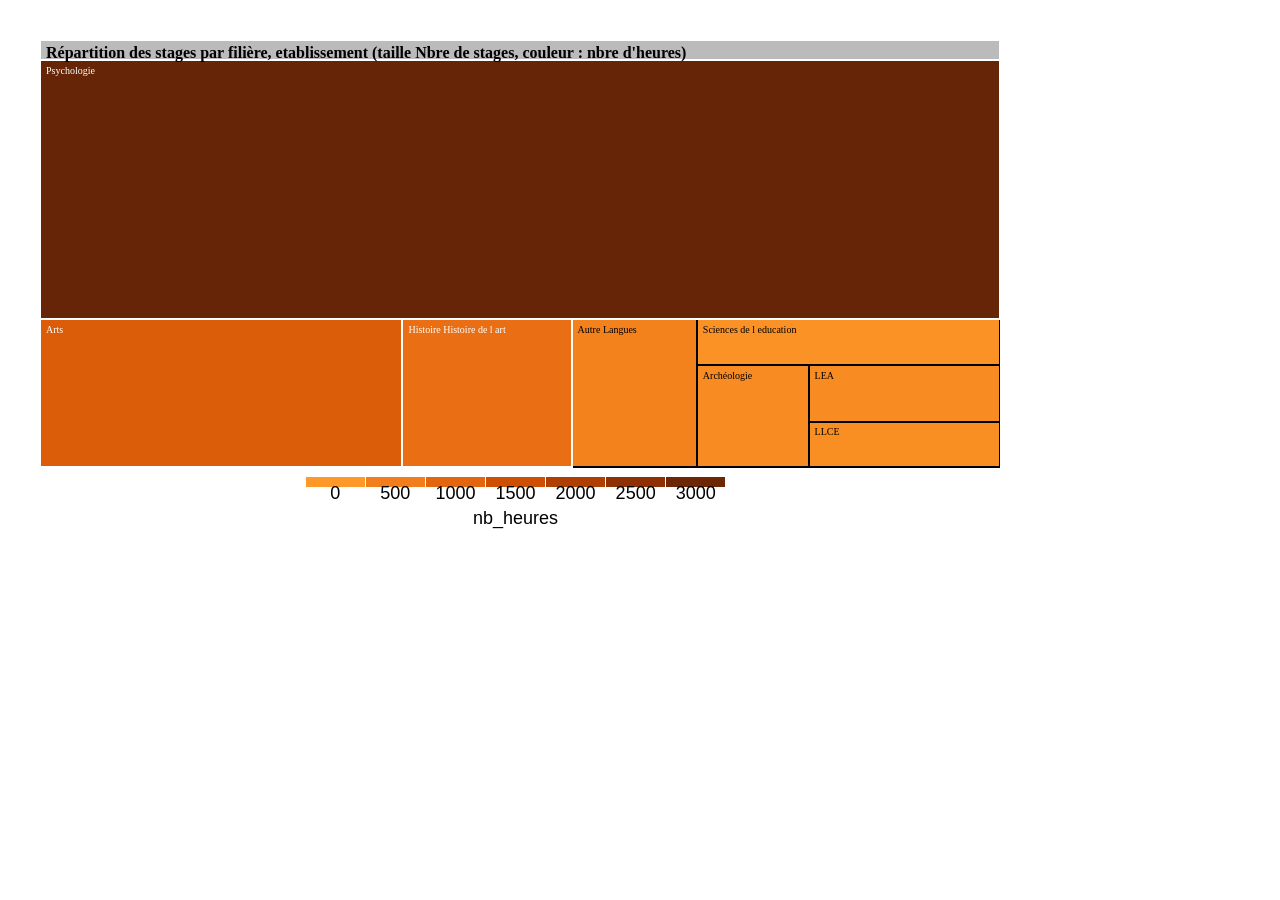
<file: heatmap/index.html>
<!DOCTYPE html>
<html>
<head>
<meta charset="utf-8" />
<title>d3tree2</title>
<script>(function() {
  // If window.HTMLWidgets is already defined, then use it; otherwise create a
  // new object. This allows preceding code to set options that affect the
  // initialization process (though none currently exist).
  window.HTMLWidgets = window.HTMLWidgets || {};

  // See if we're running in a viewer pane. If not, we're in a web browser.
  var viewerMode = window.HTMLWidgets.viewerMode =
      /\bviewer_pane=1\b/.test(window.location);

  // See if we're running in Shiny mode. If not, it's a static document.
  // Note that static widgets can appear in both Shiny and static modes, but
  // obviously, Shiny widgets can only appear in Shiny apps/documents.
  var shinyMode = window.HTMLWidgets.shinyMode =
      typeof(window.Shiny) !== "undefined" && !!window.Shiny.outputBindings;

  // We can't count on jQuery being available, so we implement our own
  // version if necessary.
  function querySelectorAll(scope, selector) {
    if (typeof(jQuery) !== "undefined" && scope instanceof jQuery) {
      return scope.find(selector);
    }
    if (scope.querySelectorAll) {
      return scope.querySelectorAll(selector);
    }
  }

  function asArray(value) {
    if (value === null)
      return [];
    if ($.isArray(value))
      return value;
    return [value];
  }

  // Implement jQuery's extend
  function extend(target /*, ... */) {
    if (arguments.length == 1) {
      return target;
    }
    for (var i = 1; i < arguments.length; i++) {
      var source = arguments[i];
      for (var prop in source) {
        if (source.hasOwnProperty(prop)) {
          target[prop] = source[prop];
        }
      }
    }
    return target;
  }

  // IE8 doesn't support Array.forEach.
  function forEach(values, callback, thisArg) {
    if (values.forEach) {
      values.forEach(callback, thisArg);
    } else {
      for (var i = 0; i < values.length; i++) {
        callback.call(thisArg, values[i], i, values);
      }
    }
  }

  // Replaces the specified method with the return value of funcSource.
  //
  // Note that funcSource should not BE the new method, it should be a function
  // that RETURNS the new method. funcSource receives a single argument that is
  // the overridden method, it can be called from the new method. The overridden
  // method can be called like a regular function, it has the target permanently
  // bound to it so "this" will work correctly.
  function overrideMethod(target, methodName, funcSource) {
    var superFunc = target[methodName] || function() {};
    var superFuncBound = function() {
      return superFunc.apply(target, arguments);
    };
    target[methodName] = funcSource(superFuncBound);
  }

  // Add a method to delegator that, when invoked, calls
  // delegatee.methodName. If there is no such method on
  // the delegatee, but there was one on delegator before
  // delegateMethod was called, then the original version
  // is invoked instead.
  // For example:
  //
  // var a = {
  //   method1: function() { console.log('a1'); }
  //   method2: function() { console.log('a2'); }
  // };
  // var b = {
  //   method1: function() { console.log('b1'); }
  // };
  // delegateMethod(a, b, "method1");
  // delegateMethod(a, b, "method2");
  // a.method1();
  // a.method2();
  //
  // The output would be "b1", "a2".
  function delegateMethod(delegator, delegatee, methodName) {
    var inherited = delegator[methodName];
    delegator[methodName] = function() {
      var target = delegatee;
      var method = delegatee[methodName];

      // The method doesn't exist on the delegatee. Instead,
      // call the method on the delegator, if it exists.
      if (!method) {
        target = delegator;
        method = inherited;
      }

      if (method) {
        return method.apply(target, arguments);
      }
    };
  }

  // Implement a vague facsimilie of jQuery's data method
  function elementData(el, name, value) {
    if (arguments.length == 2) {
      return el["htmlwidget_data_" + name];
    } else if (arguments.length == 3) {
      el["htmlwidget_data_" + name] = value;
      return el;
    } else {
      throw new Error("Wrong number of arguments for elementData: " +
        arguments.length);
    }
  }

  // http://stackoverflow.com/questions/3446170/escape-string-for-use-in-javascript-regex
  function escapeRegExp(str) {
    return str.replace(/[\-\[\]\/\{\}\(\)\*\+\?\.\\\^\$\|]/g, "\\$&");
  }

  function hasClass(el, className) {
    var re = new RegExp("\\b" + escapeRegExp(className) + "\\b");
    return re.test(el.className);
  }

  // elements - array (or array-like object) of HTML elements
  // className - class name to test for
  // include - if true, only return elements with given className;
  //   if false, only return elements *without* given className
  function filterByClass(elements, className, include) {
    var results = [];
    for (var i = 0; i < elements.length; i++) {
      if (hasClass(elements[i], className) == include)
        results.push(elements[i]);
    }
    return results;
  }

  function on(obj, eventName, func) {
    if (obj.addEventListener) {
      obj.addEventListener(eventName, func, false);
    } else if (obj.attachEvent) {
      obj.attachEvent(eventName, func);
    }
  }

  function off(obj, eventName, func) {
    if (obj.removeEventListener)
      obj.removeEventListener(eventName, func, false);
    else if (obj.detachEvent) {
      obj.detachEvent(eventName, func);
    }
  }

  // Translate array of values to top/right/bottom/left, as usual with
  // the "padding" CSS property
  // https://developer.mozilla.org/en-US/docs/Web/CSS/padding
  function unpackPadding(value) {
    if (typeof(value) === "number")
      value = [value];
    if (value.length === 1) {
      return {top: value[0], right: value[0], bottom: value[0], left: value[0]};
    }
    if (value.length === 2) {
      return {top: value[0], right: value[1], bottom: value[0], left: value[1]};
    }
    if (value.length === 3) {
      return {top: value[0], right: value[1], bottom: value[2], left: value[1]};
    }
    if (value.length === 4) {
      return {top: value[0], right: value[1], bottom: value[2], left: value[3]};
    }
  }

  // Convert an unpacked padding object to a CSS value
  function paddingToCss(paddingObj) {
    return paddingObj.top + "px " + paddingObj.right + "px " + paddingObj.bottom + "px " + paddingObj.left + "px";
  }

  // Makes a number suitable for CSS
  function px(x) {
    if (typeof(x) === "number")
      return x + "px";
    else
      return x;
  }

  // Retrieves runtime widget sizing information for an element.
  // The return value is either null, or an object with fill, padding,
  // defaultWidth, defaultHeight fields.
  function sizingPolicy(el) {
    var sizingEl = document.querySelector("script[data-for='" + el.id + "'][type='application/htmlwidget-sizing']");
    if (!sizingEl)
      return null;
    var sp = JSON.parse(sizingEl.textContent || sizingEl.text || "{}");
    if (viewerMode) {
      return sp.viewer;
    } else {
      return sp.browser;
    }
  }

  // @param tasks Array of strings (or falsy value, in which case no-op).
  //   Each element must be a valid JavaScript expression that yields a
  //   function. Or, can be an array of objects with "code" and "data"
  //   properties; in this case, the "code" property should be a string
  //   of JS that's an expr that yields a function, and "data" should be
  //   an object that will be added as an additional argument when that
  //   function is called.
  // @param target The object that will be "this" for each function
  //   execution.
  // @param args Array of arguments to be passed to the functions. (The
  //   same arguments will be passed to all functions.)
  function evalAndRun(tasks, target, args) {
    if (tasks) {
      forEach(tasks, function(task) {
        var theseArgs = args;
        if (typeof(task) === "object") {
          theseArgs = theseArgs.concat([task.data]);
          task = task.code;
        }
        var taskFunc = tryEval(task);
        if (typeof(taskFunc) !== "function") {
          throw new Error("Task must be a function! Source:\n" + task);
        }
        taskFunc.apply(target, theseArgs);
      });
    }
  }

  // Attempt eval() both with and without enclosing in parentheses.
  // Note that enclosing coerces a function declaration into
  // an expression that eval() can parse
  // (otherwise, a SyntaxError is thrown)
  function tryEval(code) {
    var result = null;
    try {
      result = eval(code);
    } catch(error) {
      if (!error instanceof SyntaxError) {
        throw error;
      }
      try {
        result = eval("(" + code + ")");
      } catch(e) {
        if (e instanceof SyntaxError) {
          throw error;
        } else {
          throw e;
        }
      }
    }
    return result;
  }

  function initSizing(el) {
    var sizing = sizingPolicy(el);
    if (!sizing)
      return;

    var cel = document.getElementById("htmlwidget_container");
    if (!cel)
      return;

    if (typeof(sizing.padding) !== "undefined") {
      document.body.style.margin = "0";
      document.body.style.padding = paddingToCss(unpackPadding(sizing.padding));
    }

    if (sizing.fill) {
      document.body.style.overflow = "hidden";
      document.body.style.width = "100%";
      document.body.style.height = "100%";
      document.documentElement.style.width = "100%";
      document.documentElement.style.height = "100%";
      if (cel) {
        cel.style.position = "absolute";
        var pad = unpackPadding(sizing.padding);
        cel.style.top = pad.top + "px";
        cel.style.right = pad.right + "px";
        cel.style.bottom = pad.bottom + "px";
        cel.style.left = pad.left + "px";
        el.style.width = "100%";
        el.style.height = "100%";
      }

      return {
        getWidth: function() { return cel.offsetWidth; },
        getHeight: function() { return cel.offsetHeight; }
      };

    } else {
      el.style.width = px(sizing.width);
      el.style.height = px(sizing.height);

      return {
        getWidth: function() { return el.offsetWidth; },
        getHeight: function() { return el.offsetHeight; }
      };
    }
  }

  // Default implementations for methods
  var defaults = {
    find: function(scope) {
      return querySelectorAll(scope, "." + this.name);
    },
    renderError: function(el, err) {
      var $el = $(el);

      this.clearError(el);

      // Add all these error classes, as Shiny does
      var errClass = "shiny-output-error";
      if (err.type !== null) {
        // use the classes of the error condition as CSS class names
        errClass = errClass + " " + $.map(asArray(err.type), function(type) {
          return errClass + "-" + type;
        }).join(" ");
      }
      errClass = errClass + " htmlwidgets-error";

      // Is el inline or block? If inline or inline-block, just display:none it
      // and add an inline error.
      var display = $el.css("display");
      $el.data("restore-display-mode", display);

      if (display === "inline" || display === "inline-block") {
        $el.hide();
        if (err.message !== "") {
          var errorSpan = $("<span>").addClass(errClass);
          errorSpan.text(err.message);
          $el.after(errorSpan);
        }
      } else if (display === "block") {
        // If block, add an error just after the el, set visibility:none on the
        // el, and position the error to be on top of the el.
        // Mark it with a unique ID and CSS class so we can remove it later.
        $el.css("visibility", "hidden");
        if (err.message !== "") {
          var errorDiv = $("<div>").addClass(errClass).css("position", "absolute")
            .css("top", el.offsetTop)
            .css("left", el.offsetLeft)
            // setting width can push out the page size, forcing otherwise
            // unnecessary scrollbars to appear and making it impossible for
            // the element to shrink; so use max-width instead
            .css("maxWidth", el.offsetWidth)
            .css("height", el.offsetHeight);
          errorDiv.text(err.message);
          $el.after(errorDiv);

          // Really dumb way to keep the size/position of the error in sync with
          // the parent element as the window is resized or whatever.
          var intId = setInterval(function() {
            if (!errorDiv[0].parentElement) {
              clearInterval(intId);
              return;
            }
            errorDiv
              .css("top", el.offsetTop)
              .css("left", el.offsetLeft)
              .css("maxWidth", el.offsetWidth)
              .css("height", el.offsetHeight);
          }, 500);
        }
      }
    },
    clearError: function(el) {
      var $el = $(el);
      var display = $el.data("restore-display-mode");
      $el.data("restore-display-mode", null);

      if (display === "inline" || display === "inline-block") {
        if (display)
          $el.css("display", display);
        $(el.nextSibling).filter(".htmlwidgets-error").remove();
      } else if (display === "block"){
        $el.css("visibility", "inherit");
        $(el.nextSibling).filter(".htmlwidgets-error").remove();
      }
    },
    sizing: {}
  };

  // Called by widget bindings to register a new type of widget. The definition
  // object can contain the following properties:
  // - name (required) - A string indicating the binding name, which will be
  //   used by default as the CSS classname to look for.
  // - initialize (optional) - A function(el) that will be called once per
  //   widget element; if a value is returned, it will be passed as the third
  //   value to renderValue.
  // - renderValue (required) - A function(el, data, initValue) that will be
  //   called with data. Static contexts will cause this to be called once per
  //   element; Shiny apps will cause this to be called multiple times per
  //   element, as the data changes.
  window.HTMLWidgets.widget = function(definition) {
    if (!definition.name) {
      throw new Error("Widget must have a name");
    }
    if (!definition.type) {
      throw new Error("Widget must have a type");
    }
    // Currently we only support output widgets
    if (definition.type !== "output") {
      throw new Error("Unrecognized widget type '" + definition.type + "'");
    }
    // TODO: Verify that .name is a valid CSS classname

    // Support new-style instance-bound definitions. Old-style class-bound
    // definitions have one widget "object" per widget per type/class of
    // widget; the renderValue and resize methods on such widget objects
    // take el and instance arguments, because the widget object can't
    // store them. New-style instance-bound definitions have one widget
    // object per widget instance; the definition that's passed in doesn't
    // provide renderValue or resize methods at all, just the single method
    //   factory(el, width, height)
    // which returns an object that has renderValue(x) and resize(w, h).
    // This enables a far more natural programming style for the widget
    // author, who can store per-instance state using either OO-style
    // instance fields or functional-style closure variables (I guess this
    // is in contrast to what can only be called C-style pseudo-OO which is
    // what we required before).
    if (definition.factory) {
      definition = createLegacyDefinitionAdapter(definition);
    }

    if (!definition.renderValue) {
      throw new Error("Widget must have a renderValue function");
    }

    // For static rendering (non-Shiny), use a simple widget registration
    // scheme. We also use this scheme for Shiny apps/documents that also
    // contain static widgets.
    window.HTMLWidgets.widgets = window.HTMLWidgets.widgets || [];
    // Merge defaults into the definition; don't mutate the original definition.
    var staticBinding = extend({}, defaults, definition);
    overrideMethod(staticBinding, "find", function(superfunc) {
      return function(scope) {
        var results = superfunc(scope);
        // Filter out Shiny outputs, we only want the static kind
        return filterByClass(results, "html-widget-output", false);
      };
    });
    window.HTMLWidgets.widgets.push(staticBinding);

    if (shinyMode) {
      // Shiny is running. Register the definition with an output binding.
      // The definition itself will not be the output binding, instead
      // we will make an output binding object that delegates to the
      // definition. This is because we foolishly used the same method
      // name (renderValue) for htmlwidgets definition and Shiny bindings
      // but they actually have quite different semantics (the Shiny
      // bindings receive data that includes lots of metadata that it
      // strips off before calling htmlwidgets renderValue). We can't
      // just ignore the difference because in some widgets it's helpful
      // to call this.renderValue() from inside of resize(), and if
      // we're not delegating, then that call will go to the Shiny
      // version instead of the htmlwidgets version.

      // Merge defaults with definition, without mutating either.
      var bindingDef = extend({}, defaults, definition);

      // This object will be our actual Shiny binding.
      var shinyBinding = new Shiny.OutputBinding();

      // With a few exceptions, we'll want to simply use the bindingDef's
      // version of methods if they are available, otherwise fall back to
      // Shiny's defaults. NOTE: If Shiny's output bindings gain additional
      // methods in the future, and we want them to be overrideable by
      // HTMLWidget binding definitions, then we'll need to add them to this
      // list.
      delegateMethod(shinyBinding, bindingDef, "getId");
      delegateMethod(shinyBinding, bindingDef, "onValueChange");
      delegateMethod(shinyBinding, bindingDef, "onValueError");
      delegateMethod(shinyBinding, bindingDef, "renderError");
      delegateMethod(shinyBinding, bindingDef, "clearError");
      delegateMethod(shinyBinding, bindingDef, "showProgress");

      // The find, renderValue, and resize are handled differently, because we
      // want to actually decorate the behavior of the bindingDef methods.

      shinyBinding.find = function(scope) {
        var results = bindingDef.find(scope);

        // Only return elements that are Shiny outputs, not static ones
        var dynamicResults = results.filter(".html-widget-output");

        // It's possible that whatever caused Shiny to think there might be
        // new dynamic outputs, also caused there to be new static outputs.
        // Since there might be lots of different htmlwidgets bindings, we
        // schedule execution for later--no need to staticRender multiple
        // times.
        if (results.length !== dynamicResults.length)
          scheduleStaticRender();

        return dynamicResults;
      };

      // Wrap renderValue to handle initialization, which unfortunately isn't
      // supported natively by Shiny at the time of this writing.

      shinyBinding.renderValue = function(el, data) {
        Shiny.renderDependencies(data.deps);
        // Resolve strings marked as javascript literals to objects
        if (!(data.evals instanceof Array)) data.evals = [data.evals];
        for (var i = 0; data.evals && i < data.evals.length; i++) {
          window.HTMLWidgets.evaluateStringMember(data.x, data.evals[i]);
        }
        if (!bindingDef.renderOnNullValue) {
          if (data.x === null) {
            el.style.visibility = "hidden";
            return;
          } else {
            el.style.visibility = "inherit";
          }
        }
        if (!elementData(el, "initialized")) {
          initSizing(el);

          elementData(el, "initialized", true);
          if (bindingDef.initialize) {
            var result = bindingDef.initialize(el, el.offsetWidth,
              el.offsetHeight);
            elementData(el, "init_result", result);
          }
        }
        bindingDef.renderValue(el, data.x, elementData(el, "init_result"));
        evalAndRun(data.jsHooks.render, elementData(el, "init_result"), [el, data.x]);
      };

      // Only override resize if bindingDef implements it
      if (bindingDef.resize) {
        shinyBinding.resize = function(el, width, height) {
          // Shiny can call resize before initialize/renderValue have been
          // called, which doesn't make sense for widgets.
          if (elementData(el, "initialized")) {
            bindingDef.resize(el, width, height, elementData(el, "init_result"));
          }
        };
      }

      Shiny.outputBindings.register(shinyBinding, bindingDef.name);
    }
  };

  var scheduleStaticRenderTimerId = null;
  function scheduleStaticRender() {
    if (!scheduleStaticRenderTimerId) {
      scheduleStaticRenderTimerId = setTimeout(function() {
        scheduleStaticRenderTimerId = null;
        window.HTMLWidgets.staticRender();
      }, 1);
    }
  }

  // Render static widgets after the document finishes loading
  // Statically render all elements that are of this widget's class
  window.HTMLWidgets.staticRender = function() {
    var bindings = window.HTMLWidgets.widgets || [];
    forEach(bindings, function(binding) {
      var matches = binding.find(document.documentElement);
      forEach(matches, function(el) {
        var sizeObj = initSizing(el, binding);

        if (hasClass(el, "html-widget-static-bound"))
          return;
        el.className = el.className + " html-widget-static-bound";

        var initResult;
        if (binding.initialize) {
          initResult = binding.initialize(el,
            sizeObj ? sizeObj.getWidth() : el.offsetWidth,
            sizeObj ? sizeObj.getHeight() : el.offsetHeight
          );
          elementData(el, "init_result", initResult);
        }

        if (binding.resize) {
          var lastSize = {
            w: sizeObj ? sizeObj.getWidth() : el.offsetWidth,
            h: sizeObj ? sizeObj.getHeight() : el.offsetHeight
          };
          var resizeHandler = function(e) {
            var size = {
              w: sizeObj ? sizeObj.getWidth() : el.offsetWidth,
              h: sizeObj ? sizeObj.getHeight() : el.offsetHeight
            };
            if (size.w === 0 && size.h === 0)
              return;
            if (size.w === lastSize.w && size.h === lastSize.h)
              return;
            lastSize = size;
            binding.resize(el, size.w, size.h, initResult);
          };

          on(window, "resize", resizeHandler);

          // This is needed for cases where we're running in a Shiny
          // app, but the widget itself is not a Shiny output, but
          // rather a simple static widget. One example of this is
          // an rmarkdown document that has runtime:shiny and widget
          // that isn't in a render function. Shiny only knows to
          // call resize handlers for Shiny outputs, not for static
          // widgets, so we do it ourselves.
          if (window.jQuery) {
            window.jQuery(document).on(
              "shown.htmlwidgets shown.bs.tab.htmlwidgets shown.bs.collapse.htmlwidgets",
              resizeHandler
            );
            window.jQuery(document).on(
              "hidden.htmlwidgets hidden.bs.tab.htmlwidgets hidden.bs.collapse.htmlwidgets",
              resizeHandler
            );
          }

          // This is needed for the specific case of ioslides, which
          // flips slides between display:none and display:block.
          // Ideally we would not have to have ioslide-specific code
          // here, but rather have ioslides raise a generic event,
          // but the rmarkdown package just went to CRAN so the
          // window to getting that fixed may be long.
          if (window.addEventListener) {
            // It's OK to limit this to window.addEventListener
            // browsers because ioslides itself only supports
            // such browsers.
            on(document, "slideenter", resizeHandler);
            on(document, "slideleave", resizeHandler);
          }
        }

        var scriptData = document.querySelector("script[data-for='" + el.id + "'][type='application/json']");
        if (scriptData) {
          var data = JSON.parse(scriptData.textContent || scriptData.text);
          // Resolve strings marked as javascript literals to objects
          if (!(data.evals instanceof Array)) data.evals = [data.evals];
          for (var k = 0; data.evals && k < data.evals.length; k++) {
            window.HTMLWidgets.evaluateStringMember(data.x, data.evals[k]);
          }
          binding.renderValue(el, data.x, initResult);
          evalAndRun(data.jsHooks.render, initResult, [el, data.x]);
        }
      });
    });

    invokePostRenderHandlers();
  }


  function has_jQuery3() {
    if (!window.jQuery) {
      return false;
    }
    var $version = window.jQuery.fn.jquery;
    var $major_version = parseInt($version.split(".")[0]);
    return $major_version >= 3;
  }

  /*
  / Shiny 1.4 bumped jQuery from 1.x to 3.x which means jQuery's
  / on-ready handler (i.e., $(fn)) is now asyncronous (i.e., it now
  / really means $(setTimeout(fn)).
  / https://jquery.com/upgrade-guide/3.0/#breaking-change-document-ready-handlers-are-now-asynchronous
  /
  / Since Shiny uses $() to schedule initShiny, shiny>=1.4 calls initShiny
  / one tick later than it did before, which means staticRender() is
  / called renderValue() earlier than (advanced) widget authors might be expecting.
  / https://github.com/rstudio/shiny/issues/2630
  /
  / For a concrete example, leaflet has some methods (e.g., updateBounds)
  / which reference Shiny methods registered in initShiny (e.g., setInputValue).
  / Since leaflet is privy to this life-cycle, it knows to use setTimeout() to
  / delay execution of those methods (until Shiny methods are ready)
  / https://github.com/rstudio/leaflet/blob/18ec981/javascript/src/index.js#L266-L268
  /
  / Ideally widget authors wouldn't need to use this setTimeout() hack that
  / leaflet uses to call Shiny methods on a staticRender(). In the long run,
  / the logic initShiny should be broken up so that method registration happens
  / right away, but binding happens later.
  */
  function maybeStaticRenderLater() {
    if (shinyMode && has_jQuery3()) {
      window.jQuery(window.HTMLWidgets.staticRender);
    } else {
      window.HTMLWidgets.staticRender();
    }
  }

  if (document.addEventListener) {
    document.addEventListener("DOMContentLoaded", function() {
      document.removeEventListener("DOMContentLoaded", arguments.callee, false);
      maybeStaticRenderLater();
    }, false);
  } else if (document.attachEvent) {
    document.attachEvent("onreadystatechange", function() {
      if (document.readyState === "complete") {
        document.detachEvent("onreadystatechange", arguments.callee);
        maybeStaticRenderLater();
      }
    });
  }


  window.HTMLWidgets.getAttachmentUrl = function(depname, key) {
    // If no key, default to the first item
    if (typeof(key) === "undefined")
      key = 1;

    var link = document.getElementById(depname + "-" + key + "-attachment");
    if (!link) {
      throw new Error("Attachment " + depname + "/" + key + " not found in document");
    }
    return link.getAttribute("href");
  };

  window.HTMLWidgets.dataframeToD3 = function(df) {
    var names = [];
    var length;
    for (var name in df) {
        if (df.hasOwnProperty(name))
            names.push(name);
        if (typeof(df[name]) !== "object" || typeof(df[name].length) === "undefined") {
            throw new Error("All fields must be arrays");
        } else if (typeof(length) !== "undefined" && length !== df[name].length) {
            throw new Error("All fields must be arrays of the same length");
        }
        length = df[name].length;
    }
    var results = [];
    var item;
    for (var row = 0; row < length; row++) {
        item = {};
        for (var col = 0; col < names.length; col++) {
            item[names[col]] = df[names[col]][row];
        }
        results.push(item);
    }
    return results;
  };

  window.HTMLWidgets.transposeArray2D = function(array) {
      if (array.length === 0) return array;
      var newArray = array[0].map(function(col, i) {
          return array.map(function(row) {
              return row[i]
          })
      });
      return newArray;
  };
  // Split value at splitChar, but allow splitChar to be escaped
  // using escapeChar. Any other characters escaped by escapeChar
  // will be included as usual (including escapeChar itself).
  function splitWithEscape(value, splitChar, escapeChar) {
    var results = [];
    var escapeMode = false;
    var currentResult = "";
    for (var pos = 0; pos < value.length; pos++) {
      if (!escapeMode) {
        if (value[pos] === splitChar) {
          results.push(currentResult);
          currentResult = "";
        } else if (value[pos] === escapeChar) {
          escapeMode = true;
        } else {
          currentResult += value[pos];
        }
      } else {
        currentResult += value[pos];
        escapeMode = false;
      }
    }
    if (currentResult !== "") {
      results.push(currentResult);
    }
    return results;
  }
  // Function authored by Yihui/JJ Allaire
  window.HTMLWidgets.evaluateStringMember = function(o, member) {
    var parts = splitWithEscape(member, '.', '\\');
    for (var i = 0, l = parts.length; i < l; i++) {
      var part = parts[i];
      // part may be a character or 'numeric' member name
      if (o !== null && typeof o === "object" && part in o) {
        if (i == (l - 1)) { // if we are at the end of the line then evalulate
          if (typeof o[part] === "string")
            o[part] = tryEval(o[part]);
        } else { // otherwise continue to next embedded object
          o = o[part];
        }
      }
    }
  };

  // Retrieve the HTMLWidget instance (i.e. the return value of an
  // HTMLWidget binding's initialize() or factory() function)
  // associated with an element, or null if none.
  window.HTMLWidgets.getInstance = function(el) {
    return elementData(el, "init_result");
  };

  // Finds the first element in the scope that matches the selector,
  // and returns the HTMLWidget instance (i.e. the return value of
  // an HTMLWidget binding's initialize() or factory() function)
  // associated with that element, if any. If no element matches the
  // selector, or the first matching element has no HTMLWidget
  // instance associated with it, then null is returned.
  //
  // The scope argument is optional, and defaults to window.document.
  window.HTMLWidgets.find = function(scope, selector) {
    if (arguments.length == 1) {
      selector = scope;
      scope = document;
    }

    var el = scope.querySelector(selector);
    if (el === null) {
      return null;
    } else {
      return window.HTMLWidgets.getInstance(el);
    }
  };

  // Finds all elements in the scope that match the selector, and
  // returns the HTMLWidget instances (i.e. the return values of
  // an HTMLWidget binding's initialize() or factory() function)
  // associated with the elements, in an array. If elements that
  // match the selector don't have an associated HTMLWidget
  // instance, the returned array will contain nulls.
  //
  // The scope argument is optional, and defaults to window.document.
  window.HTMLWidgets.findAll = function(scope, selector) {
    if (arguments.length == 1) {
      selector = scope;
      scope = document;
    }

    var nodes = scope.querySelectorAll(selector);
    var results = [];
    for (var i = 0; i < nodes.length; i++) {
      results.push(window.HTMLWidgets.getInstance(nodes[i]));
    }
    return results;
  };

  var postRenderHandlers = [];
  function invokePostRenderHandlers() {
    while (postRenderHandlers.length) {
      var handler = postRenderHandlers.shift();
      if (handler) {
        handler();
      }
    }
  }

  // Register the given callback function to be invoked after the
  // next time static widgets are rendered.
  window.HTMLWidgets.addPostRenderHandler = function(callback) {
    postRenderHandlers.push(callback);
  };

  // Takes a new-style instance-bound definition, and returns an
  // old-style class-bound definition. This saves us from having
  // to rewrite all the logic in this file to accomodate both
  // types of definitions.
  function createLegacyDefinitionAdapter(defn) {
    var result = {
      name: defn.name,
      type: defn.type,
      initialize: function(el, width, height) {
        return defn.factory(el, width, height);
      },
      renderValue: function(el, x, instance) {
        return instance.renderValue(x);
      },
      resize: function(el, width, height, instance) {
        return instance.resize(width, height);
      }
    };

    if (defn.find)
      result.find = defn.find;
    if (defn.renderError)
      result.renderError = defn.renderError;
    if (defn.clearError)
      result.clearError = defn.clearError;

    return result;
  }
})();

</script>
<script>!function(){function n(n){return n&&(n.ownerDocument||n.document||n).documentElement}function t(n){return n&&(n.ownerDocument&&n.ownerDocument.defaultView||n.document&&n||n.defaultView)}function e(n,t){return t>n?-1:n>t?1:n>=t?0:0/0}function r(n){return null===n?0/0:+n}function u(n){return!isNaN(n)}function i(n){return{left:function(t,e,r,u){for(arguments.length<3&&(r=0),arguments.length<4&&(u=t.length);u>r;){var i=r+u>>>1;n(t[i],e)<0?r=i+1:u=i}return r},right:function(t,e,r,u){for(arguments.length<3&&(r=0),arguments.length<4&&(u=t.length);u>r;){var i=r+u>>>1;n(t[i],e)>0?u=i:r=i+1}return r}}}function o(n){return n.length}function a(n){for(var t=1;n*t%1;)t*=10;return t}function c(n,t){for(var e in t)Object.defineProperty(n.prototype,e,{value:t[e],enumerable:!1})}function l(){this._=Object.create(null)}function s(n){return(n+="")===pa||n[0]===va?va+n:n}function f(n){return(n+="")[0]===va?n.slice(1):n}function h(n){return s(n)in this._}function g(n){return(n=s(n))in this._&&delete this._[n]}function p(){var n=[];for(var t in this._)n.push(f(t));return n}function v(){var n=0;for(var t in this._)++n;return n}function d(){for(var n in this._)return!1;return!0}function m(){this._=Object.create(null)}function y(n){return n}function M(n,t,e){return function(){var r=e.apply(t,arguments);return r===t?n:r}}function x(n,t){if(t in n)return t;t=t.charAt(0).toUpperCase()+t.slice(1);for(var e=0,r=da.length;r>e;++e){var u=da[e]+t;if(u in n)return u}}function b(){}function _(){}function w(n){function t(){for(var t,r=e,u=-1,i=r.length;++u<i;)(t=r[u].on)&&t.apply(this,arguments);return n}var e=[],r=new l;return t.on=function(t,u){var i,o=r.get(t);return arguments.length<2?o&&o.on:(o&&(o.on=null,e=e.slice(0,i=e.indexOf(o)).concat(e.slice(i+1)),r.remove(t)),u&&e.push(r.set(t,{on:u})),n)},t}function S(){ta.event.preventDefault()}function k(){for(var n,t=ta.event;n=t.sourceEvent;)t=n;return t}function E(n){for(var t=new _,e=0,r=arguments.length;++e<r;)t[arguments[e]]=w(t);return t.of=function(e,r){return function(u){try{var i=u.sourceEvent=ta.event;u.target=n,ta.event=u,t[u.type].apply(e,r)}finally{ta.event=i}}},t}function A(n){return ya(n,_a),n}function N(n){return"function"==typeof n?n:function(){return Ma(n,this)}}function C(n){return"function"==typeof n?n:function(){return xa(n,this)}}function z(n,t){function e(){this.removeAttribute(n)}function r(){this.removeAttributeNS(n.space,n.local)}function u(){this.setAttribute(n,t)}function i(){this.setAttributeNS(n.space,n.local,t)}function o(){var e=t.apply(this,arguments);null==e?this.removeAttribute(n):this.setAttribute(n,e)}function a(){var e=t.apply(this,arguments);null==e?this.removeAttributeNS(n.space,n.local):this.setAttributeNS(n.space,n.local,e)}return n=ta.ns.qualify(n),null==t?n.local?r:e:"function"==typeof t?n.local?a:o:n.local?i:u}function q(n){return n.trim().replace(/\s+/g," ")}function L(n){return new RegExp("(?:^|\\s+)"+ta.requote(n)+"(?:\\s+|$)","g")}function T(n){return(n+"").trim().split(/^|\s+/)}function R(n,t){function e(){for(var e=-1;++e<u;)n[e](this,t)}function r(){for(var e=-1,r=t.apply(this,arguments);++e<u;)n[e](this,r)}n=T(n).map(D);var u=n.length;return"function"==typeof t?r:e}function D(n){var t=L(n);return function(e,r){if(u=e.classList)return r?u.add(n):u.remove(n);var u=e.getAttribute("class")||"";r?(t.lastIndex=0,t.test(u)||e.setAttribute("class",q(u+" "+n))):e.setAttribute("class",q(u.replace(t," ")))}}function P(n,t,e){function r(){this.style.removeProperty(n)}function u(){this.style.setProperty(n,t,e)}function i(){var r=t.apply(this,arguments);null==r?this.style.removeProperty(n):this.style.setProperty(n,r,e)}return null==t?r:"function"==typeof t?i:u}function U(n,t){function e(){delete this[n]}function r(){this[n]=t}function u(){var e=t.apply(this,arguments);null==e?delete this[n]:this[n]=e}return null==t?e:"function"==typeof t?u:r}function j(n){function t(){var t=this.ownerDocument,e=this.namespaceURI;return e?t.createElementNS(e,n):t.createElement(n)}function e(){return this.ownerDocument.createElementNS(n.space,n.local)}return"function"==typeof n?n:(n=ta.ns.qualify(n)).local?e:t}function F(){var n=this.parentNode;n&&n.removeChild(this)}function H(n){return{__data__:n}}function O(n){return function(){return ba(this,n)}}function I(n){return arguments.length||(n=e),function(t,e){return t&&e?n(t.__data__,e.__data__):!t-!e}}function Y(n,t){for(var e=0,r=n.length;r>e;e++)for(var u,i=n[e],o=0,a=i.length;a>o;o++)(u=i[o])&&t(u,o,e);return n}function Z(n){return ya(n,Sa),n}function V(n){var t,e;return function(r,u,i){var o,a=n[i].update,c=a.length;for(i!=e&&(e=i,t=0),u>=t&&(t=u+1);!(o=a[t])&&++t<c;);return o}}function X(n,t,e){function r(){var t=this[o];t&&(this.removeEventListener(n,t,t.$),delete this[o])}function u(){var u=c(t,ra(arguments));r.call(this),this.addEventListener(n,this[o]=u,u.$=e),u._=t}function i(){var t,e=new RegExp("^__on([^.]+)"+ta.requote(n)+"$");for(var r in this)if(t=r.match(e)){var u=this[r];this.removeEventListener(t[1],u,u.$),delete this[r]}}var o="__on"+n,a=n.indexOf("."),c=$;a>0&&(n=n.slice(0,a));var l=ka.get(n);return l&&(n=l,c=B),a?t?u:r:t?b:i}function $(n,t){return function(e){var r=ta.event;ta.event=e,t[0]=this.__data__;try{n.apply(this,t)}finally{ta.event=r}}}function B(n,t){var e=$(n,t);return function(n){var t=this,r=n.relatedTarget;r&&(r===t||8&r.compareDocumentPosition(t))||e.call(t,n)}}function W(e){var r=".dragsuppress-"+ ++Aa,u="click"+r,i=ta.select(t(e)).on("touchmove"+r,S).on("dragstart"+r,S).on("selectstart"+r,S);if(null==Ea&&(Ea="onselectstart"in e?!1:x(e.style,"userSelect")),Ea){var o=n(e).style,a=o[Ea];o[Ea]="none"}return function(n){if(i.on(r,null),Ea&&(o[Ea]=a),n){var t=function(){i.on(u,null)};i.on(u,function(){S(),t()},!0),setTimeout(t,0)}}}function J(n,e){e.changedTouches&&(e=e.changedTouches[0]);var r=n.ownerSVGElement||n;if(r.createSVGPoint){var u=r.createSVGPoint();if(0>Na){var i=t(n);if(i.scrollX||i.scrollY){r=ta.select("body").append("svg").style({position:"absolute",top:0,left:0,margin:0,padding:0,border:"none"},"important");var o=r[0][0].getScreenCTM();Na=!(o.f||o.e),r.remove()}}return Na?(u.x=e.pageX,u.y=e.pageY):(u.x=e.clientX,u.y=e.clientY),u=u.matrixTransform(n.getScreenCTM().inverse()),[u.x,u.y]}var a=n.getBoundingClientRect();return[e.clientX-a.left-n.clientLeft,e.clientY-a.top-n.clientTop]}function G(){return ta.event.changedTouches[0].identifier}function K(n){return n>0?1:0>n?-1:0}function Q(n,t,e){return(t[0]-n[0])*(e[1]-n[1])-(t[1]-n[1])*(e[0]-n[0])}function nt(n){return n>1?0:-1>n?qa:Math.acos(n)}function tt(n){return n>1?Ra:-1>n?-Ra:Math.asin(n)}function et(n){return((n=Math.exp(n))-1/n)/2}function rt(n){return((n=Math.exp(n))+1/n)/2}function ut(n){return((n=Math.exp(2*n))-1)/(n+1)}function it(n){return(n=Math.sin(n/2))*n}function ot(){}function at(n,t,e){return this instanceof at?(this.h=+n,this.s=+t,void(this.l=+e)):arguments.length<2?n instanceof at?new at(n.h,n.s,n.l):bt(""+n,_t,at):new at(n,t,e)}function ct(n,t,e){function r(n){return n>360?n-=360:0>n&&(n+=360),60>n?i+(o-i)*n/60:180>n?o:240>n?i+(o-i)*(240-n)/60:i}function u(n){return Math.round(255*r(n))}var i,o;return n=isNaN(n)?0:(n%=360)<0?n+360:n,t=isNaN(t)?0:0>t?0:t>1?1:t,e=0>e?0:e>1?1:e,o=.5>=e?e*(1+t):e+t-e*t,i=2*e-o,new mt(u(n+120),u(n),u(n-120))}function lt(n,t,e){return this instanceof lt?(this.h=+n,this.c=+t,void(this.l=+e)):arguments.length<2?n instanceof lt?new lt(n.h,n.c,n.l):n instanceof ft?gt(n.l,n.a,n.b):gt((n=wt((n=ta.rgb(n)).r,n.g,n.b)).l,n.a,n.b):new lt(n,t,e)}function st(n,t,e){return isNaN(n)&&(n=0),isNaN(t)&&(t=0),new ft(e,Math.cos(n*=Da)*t,Math.sin(n)*t)}function ft(n,t,e){return this instanceof ft?(this.l=+n,this.a=+t,void(this.b=+e)):arguments.length<2?n instanceof ft?new ft(n.l,n.a,n.b):n instanceof lt?st(n.h,n.c,n.l):wt((n=mt(n)).r,n.g,n.b):new ft(n,t,e)}function ht(n,t,e){var r=(n+16)/116,u=r+t/500,i=r-e/200;return u=pt(u)*Xa,r=pt(r)*$a,i=pt(i)*Ba,new mt(dt(3.2404542*u-1.5371385*r-.4985314*i),dt(-.969266*u+1.8760108*r+.041556*i),dt(.0556434*u-.2040259*r+1.0572252*i))}function gt(n,t,e){return n>0?new lt(Math.atan2(e,t)*Pa,Math.sqrt(t*t+e*e),n):new lt(0/0,0/0,n)}function pt(n){return n>.206893034?n*n*n:(n-4/29)/7.787037}function vt(n){return n>.008856?Math.pow(n,1/3):7.787037*n+4/29}function dt(n){return Math.round(255*(.00304>=n?12.92*n:1.055*Math.pow(n,1/2.4)-.055))}function mt(n,t,e){return this instanceof mt?(this.r=~~n,this.g=~~t,void(this.b=~~e)):arguments.length<2?n instanceof mt?new mt(n.r,n.g,n.b):bt(""+n,mt,ct):new mt(n,t,e)}function yt(n){return new mt(n>>16,n>>8&255,255&n)}function Mt(n){return yt(n)+""}function xt(n){return 16>n?"0"+Math.max(0,n).toString(16):Math.min(255,n).toString(16)}function bt(n,t,e){var r,u,i,o=0,a=0,c=0;if(r=/([a-z]+)\((.*)\)/i.exec(n))switch(u=r[2].split(","),r[1]){case"hsl":return e(parseFloat(u[0]),parseFloat(u[1])/100,parseFloat(u[2])/100);case"rgb":return t(kt(u[0]),kt(u[1]),kt(u[2]))}return(i=Ga.get(n.toLowerCase()))?t(i.r,i.g,i.b):(null==n||"#"!==n.charAt(0)||isNaN(i=parseInt(n.slice(1),16))||(4===n.length?(o=(3840&i)>>4,o=o>>4|o,a=240&i,a=a>>4|a,c=15&i,c=c<<4|c):7===n.length&&(o=(16711680&i)>>16,a=(65280&i)>>8,c=255&i)),t(o,a,c))}function _t(n,t,e){var r,u,i=Math.min(n/=255,t/=255,e/=255),o=Math.max(n,t,e),a=o-i,c=(o+i)/2;return a?(u=.5>c?a/(o+i):a/(2-o-i),r=n==o?(t-e)/a+(e>t?6:0):t==o?(e-n)/a+2:(n-t)/a+4,r*=60):(r=0/0,u=c>0&&1>c?0:r),new at(r,u,c)}function wt(n,t,e){n=St(n),t=St(t),e=St(e);var r=vt((.4124564*n+.3575761*t+.1804375*e)/Xa),u=vt((.2126729*n+.7151522*t+.072175*e)/$a),i=vt((.0193339*n+.119192*t+.9503041*e)/Ba);return ft(116*u-16,500*(r-u),200*(u-i))}function St(n){return(n/=255)<=.04045?n/12.92:Math.pow((n+.055)/1.055,2.4)}function kt(n){var t=parseFloat(n);return"%"===n.charAt(n.length-1)?Math.round(2.55*t):t}function Et(n){return"function"==typeof n?n:function(){return n}}function At(n){return function(t,e,r){return 2===arguments.length&&"function"==typeof e&&(r=e,e=null),Nt(t,e,n,r)}}function Nt(n,t,e,r){function u(){var n,t=c.status;if(!t&&zt(c)||t>=200&&300>t||304===t){try{n=e.call(i,c)}catch(r){return void o.error.call(i,r)}o.load.call(i,n)}else o.error.call(i,c)}var i={},o=ta.dispatch("beforesend","progress","load","error"),a={},c=new XMLHttpRequest,l=null;return!this.XDomainRequest||"withCredentials"in c||!/^(http(s)?:)?\/\//.test(n)||(c=new XDomainRequest),"onload"in c?c.onload=c.onerror=u:c.onreadystatechange=function(){c.readyState>3&&u()},c.onprogress=function(n){var t=ta.event;ta.event=n;try{o.progress.call(i,c)}finally{ta.event=t}},i.header=function(n,t){return n=(n+"").toLowerCase(),arguments.length<2?a[n]:(null==t?delete a[n]:a[n]=t+"",i)},i.mimeType=function(n){return arguments.length?(t=null==n?null:n+"",i):t},i.responseType=function(n){return arguments.length?(l=n,i):l},i.response=function(n){return e=n,i},["get","post"].forEach(function(n){i[n]=function(){return i.send.apply(i,[n].concat(ra(arguments)))}}),i.send=function(e,r,u){if(2===arguments.length&&"function"==typeof r&&(u=r,r=null),c.open(e,n,!0),null==t||"accept"in a||(a.accept=t+",*/*"),c.setRequestHeader)for(var s in a)c.setRequestHeader(s,a[s]);return null!=t&&c.overrideMimeType&&c.overrideMimeType(t),null!=l&&(c.responseType=l),null!=u&&i.on("error",u).on("load",function(n){u(null,n)}),o.beforesend.call(i,c),c.send(null==r?null:r),i},i.abort=function(){return c.abort(),i},ta.rebind(i,o,"on"),null==r?i:i.get(Ct(r))}function Ct(n){return 1===n.length?function(t,e){n(null==t?e:null)}:n}function zt(n){var t=n.responseType;return t&&"text"!==t?n.response:n.responseText}function qt(){var n=Lt(),t=Tt()-n;t>24?(isFinite(t)&&(clearTimeout(tc),tc=setTimeout(qt,t)),nc=0):(nc=1,rc(qt))}function Lt(){var n=Date.now();for(ec=Ka;ec;)n>=ec.t&&(ec.f=ec.c(n-ec.t)),ec=ec.n;return n}function Tt(){for(var n,t=Ka,e=1/0;t;)t.f?t=n?n.n=t.n:Ka=t.n:(t.t<e&&(e=t.t),t=(n=t).n);return Qa=n,e}function Rt(n,t){return t-(n?Math.ceil(Math.log(n)/Math.LN10):1)}function Dt(n,t){var e=Math.pow(10,3*ga(8-t));return{scale:t>8?function(n){return n/e}:function(n){return n*e},symbol:n}}function Pt(n){var t=n.decimal,e=n.thousands,r=n.grouping,u=n.currency,i=r&&e?function(n,t){for(var u=n.length,i=[],o=0,a=r[0],c=0;u>0&&a>0&&(c+a+1>t&&(a=Math.max(1,t-c)),i.push(n.substring(u-=a,u+a)),!((c+=a+1)>t));)a=r[o=(o+1)%r.length];return i.reverse().join(e)}:y;return function(n){var e=ic.exec(n),r=e[1]||" ",o=e[2]||">",a=e[3]||"-",c=e[4]||"",l=e[5],s=+e[6],f=e[7],h=e[8],g=e[9],p=1,v="",d="",m=!1,y=!0;switch(h&&(h=+h.substring(1)),(l||"0"===r&&"="===o)&&(l=r="0",o="="),g){case"n":f=!0,g="g";break;case"%":p=100,d="%",g="f";break;case"p":p=100,d="%",g="r";break;case"b":case"o":case"x":case"X":"#"===c&&(v="0"+g.toLowerCase());case"c":y=!1;case"d":m=!0,h=0;break;case"s":p=-1,g="r"}"$"===c&&(v=u[0],d=u[1]),"r"!=g||h||(g="g"),null!=h&&("g"==g?h=Math.max(1,Math.min(21,h)):("e"==g||"f"==g)&&(h=Math.max(0,Math.min(20,h)))),g=oc.get(g)||Ut;var M=l&&f;return function(n){var e=d;if(m&&n%1)return"";var u=0>n||0===n&&0>1/n?(n=-n,"-"):"-"===a?"":a;if(0>p){var c=ta.formatPrefix(n,h);n=c.scale(n),e=c.symbol+d}else n*=p;n=g(n,h);var x,b,_=n.lastIndexOf(".");if(0>_){var w=y?n.lastIndexOf("e"):-1;0>w?(x=n,b=""):(x=n.substring(0,w),b=n.substring(w))}else x=n.substring(0,_),b=t+n.substring(_+1);!l&&f&&(x=i(x,1/0));var S=v.length+x.length+b.length+(M?0:u.length),k=s>S?new Array(S=s-S+1).join(r):"";return M&&(x=i(k+x,k.length?s-b.length:1/0)),u+=v,n=x+b,("<"===o?u+n+k:">"===o?k+u+n:"^"===o?k.substring(0,S>>=1)+u+n+k.substring(S):u+(M?n:k+n))+e}}}function Ut(n){return n+""}function jt(){this._=new Date(arguments.length>1?Date.UTC.apply(this,arguments):arguments[0])}function Ft(n,t,e){function r(t){var e=n(t),r=i(e,1);return r-t>t-e?e:r}function u(e){return t(e=n(new cc(e-1)),1),e}function i(n,e){return t(n=new cc(+n),e),n}function o(n,r,i){var o=u(n),a=[];if(i>1)for(;r>o;)e(o)%i||a.push(new Date(+o)),t(o,1);else for(;r>o;)a.push(new Date(+o)),t(o,1);return a}function a(n,t,e){try{cc=jt;var r=new jt;return r._=n,o(r,t,e)}finally{cc=Date}}n.floor=n,n.round=r,n.ceil=u,n.offset=i,n.range=o;var c=n.utc=Ht(n);return c.floor=c,c.round=Ht(r),c.ceil=Ht(u),c.offset=Ht(i),c.range=a,n}function Ht(n){return function(t,e){try{cc=jt;var r=new jt;return r._=t,n(r,e)._}finally{cc=Date}}}function Ot(n){function t(n){function t(t){for(var e,u,i,o=[],a=-1,c=0;++a<r;)37===n.charCodeAt(a)&&(o.push(n.slice(c,a)),null!=(u=sc[e=n.charAt(++a)])&&(e=n.charAt(++a)),(i=N[e])&&(e=i(t,null==u?"e"===e?" ":"0":u)),o.push(e),c=a+1);return o.push(n.slice(c,a)),o.join("")}var r=n.length;return t.parse=function(t){var r={y:1900,m:0,d:1,H:0,M:0,S:0,L:0,Z:null},u=e(r,n,t,0);if(u!=t.length)return null;"p"in r&&(r.H=r.H%12+12*r.p);var i=null!=r.Z&&cc!==jt,o=new(i?jt:cc);return"j"in r?o.setFullYear(r.y,0,r.j):"w"in r&&("W"in r||"U"in r)?(o.setFullYear(r.y,0,1),o.setFullYear(r.y,0,"W"in r?(r.w+6)%7+7*r.W-(o.getDay()+5)%7:r.w+7*r.U-(o.getDay()+6)%7)):o.setFullYear(r.y,r.m,r.d),o.setHours(r.H+(r.Z/100|0),r.M+r.Z%100,r.S,r.L),i?o._:o},t.toString=function(){return n},t}function e(n,t,e,r){for(var u,i,o,a=0,c=t.length,l=e.length;c>a;){if(r>=l)return-1;if(u=t.charCodeAt(a++),37===u){if(o=t.charAt(a++),i=C[o in sc?t.charAt(a++):o],!i||(r=i(n,e,r))<0)return-1}else if(u!=e.charCodeAt(r++))return-1}return r}function r(n,t,e){_.lastIndex=0;var r=_.exec(t.slice(e));return r?(n.w=w.get(r[0].toLowerCase()),e+r[0].length):-1}function u(n,t,e){x.lastIndex=0;var r=x.exec(t.slice(e));return r?(n.w=b.get(r[0].toLowerCase()),e+r[0].length):-1}function i(n,t,e){E.lastIndex=0;var r=E.exec(t.slice(e));return r?(n.m=A.get(r[0].toLowerCase()),e+r[0].length):-1}function o(n,t,e){S.lastIndex=0;var r=S.exec(t.slice(e));return r?(n.m=k.get(r[0].toLowerCase()),e+r[0].length):-1}function a(n,t,r){return e(n,N.c.toString(),t,r)}function c(n,t,r){return e(n,N.x.toString(),t,r)}function l(n,t,r){return e(n,N.X.toString(),t,r)}function s(n,t,e){var r=M.get(t.slice(e,e+=2).toLowerCase());return null==r?-1:(n.p=r,e)}var f=n.dateTime,h=n.date,g=n.time,p=n.periods,v=n.days,d=n.shortDays,m=n.months,y=n.shortMonths;t.utc=function(n){function e(n){try{cc=jt;var t=new cc;return t._=n,r(t)}finally{cc=Date}}var r=t(n);return e.parse=function(n){try{cc=jt;var t=r.parse(n);return t&&t._}finally{cc=Date}},e.toString=r.toString,e},t.multi=t.utc.multi=ae;var M=ta.map(),x=Yt(v),b=Zt(v),_=Yt(d),w=Zt(d),S=Yt(m),k=Zt(m),E=Yt(y),A=Zt(y);p.forEach(function(n,t){M.set(n.toLowerCase(),t)});var N={a:function(n){return d[n.getDay()]},A:function(n){return v[n.getDay()]},b:function(n){return y[n.getMonth()]},B:function(n){return m[n.getMonth()]},c:t(f),d:function(n,t){return It(n.getDate(),t,2)},e:function(n,t){return It(n.getDate(),t,2)},H:function(n,t){return It(n.getHours(),t,2)},I:function(n,t){return It(n.getHours()%12||12,t,2)},j:function(n,t){return It(1+ac.dayOfYear(n),t,3)},L:function(n,t){return It(n.getMilliseconds(),t,3)},m:function(n,t){return It(n.getMonth()+1,t,2)},M:function(n,t){return It(n.getMinutes(),t,2)},p:function(n){return p[+(n.getHours()>=12)]},S:function(n,t){return It(n.getSeconds(),t,2)},U:function(n,t){return It(ac.sundayOfYear(n),t,2)},w:function(n){return n.getDay()},W:function(n,t){return It(ac.mondayOfYear(n),t,2)},x:t(h),X:t(g),y:function(n,t){return It(n.getFullYear()%100,t,2)},Y:function(n,t){return It(n.getFullYear()%1e4,t,4)},Z:ie,"%":function(){return"%"}},C={a:r,A:u,b:i,B:o,c:a,d:Qt,e:Qt,H:te,I:te,j:ne,L:ue,m:Kt,M:ee,p:s,S:re,U:Xt,w:Vt,W:$t,x:c,X:l,y:Wt,Y:Bt,Z:Jt,"%":oe};return t}function It(n,t,e){var r=0>n?"-":"",u=(r?-n:n)+"",i=u.length;return r+(e>i?new Array(e-i+1).join(t)+u:u)}function Yt(n){return new RegExp("^(?:"+n.map(ta.requote).join("|")+")","i")}function Zt(n){for(var t=new l,e=-1,r=n.length;++e<r;)t.set(n[e].toLowerCase(),e);return t}function Vt(n,t,e){fc.lastIndex=0;var r=fc.exec(t.slice(e,e+1));return r?(n.w=+r[0],e+r[0].length):-1}function Xt(n,t,e){fc.lastIndex=0;var r=fc.exec(t.slice(e));return r?(n.U=+r[0],e+r[0].length):-1}function $t(n,t,e){fc.lastIndex=0;var r=fc.exec(t.slice(e));return r?(n.W=+r[0],e+r[0].length):-1}function Bt(n,t,e){fc.lastIndex=0;var r=fc.exec(t.slice(e,e+4));return r?(n.y=+r[0],e+r[0].length):-1}function Wt(n,t,e){fc.lastIndex=0;var r=fc.exec(t.slice(e,e+2));return r?(n.y=Gt(+r[0]),e+r[0].length):-1}function Jt(n,t,e){return/^[+-]\d{4}$/.test(t=t.slice(e,e+5))?(n.Z=-t,e+5):-1}function Gt(n){return n+(n>68?1900:2e3)}function Kt(n,t,e){fc.lastIndex=0;var r=fc.exec(t.slice(e,e+2));return r?(n.m=r[0]-1,e+r[0].length):-1}function Qt(n,t,e){fc.lastIndex=0;var r=fc.exec(t.slice(e,e+2));return r?(n.d=+r[0],e+r[0].length):-1}function ne(n,t,e){fc.lastIndex=0;var r=fc.exec(t.slice(e,e+3));return r?(n.j=+r[0],e+r[0].length):-1}function te(n,t,e){fc.lastIndex=0;var r=fc.exec(t.slice(e,e+2));return r?(n.H=+r[0],e+r[0].length):-1}function ee(n,t,e){fc.lastIndex=0;var r=fc.exec(t.slice(e,e+2));return r?(n.M=+r[0],e+r[0].length):-1}function re(n,t,e){fc.lastIndex=0;var r=fc.exec(t.slice(e,e+2));return r?(n.S=+r[0],e+r[0].length):-1}function ue(n,t,e){fc.lastIndex=0;var r=fc.exec(t.slice(e,e+3));return r?(n.L=+r[0],e+r[0].length):-1}function ie(n){var t=n.getTimezoneOffset(),e=t>0?"-":"+",r=ga(t)/60|0,u=ga(t)%60;return e+It(r,"0",2)+It(u,"0",2)}function oe(n,t,e){hc.lastIndex=0;var r=hc.exec(t.slice(e,e+1));return r?e+r[0].length:-1}function ae(n){for(var t=n.length,e=-1;++e<t;)n[e][0]=this(n[e][0]);return function(t){for(var e=0,r=n[e];!r[1](t);)r=n[++e];return r[0](t)}}function ce(){}function le(n,t,e){var r=e.s=n+t,u=r-n,i=r-u;e.t=n-i+(t-u)}function se(n,t){n&&dc.hasOwnProperty(n.type)&&dc[n.type](n,t)}function fe(n,t,e){var r,u=-1,i=n.length-e;for(t.lineStart();++u<i;)r=n[u],t.point(r[0],r[1],r[2]);t.lineEnd()}function he(n,t){var e=-1,r=n.length;for(t.polygonStart();++e<r;)fe(n[e],t,1);t.polygonEnd()}function ge(){function n(n,t){n*=Da,t=t*Da/2+qa/4;var e=n-r,o=e>=0?1:-1,a=o*e,c=Math.cos(t),l=Math.sin(t),s=i*l,f=u*c+s*Math.cos(a),h=s*o*Math.sin(a);yc.add(Math.atan2(h,f)),r=n,u=c,i=l}var t,e,r,u,i;Mc.point=function(o,a){Mc.point=n,r=(t=o)*Da,u=Math.cos(a=(e=a)*Da/2+qa/4),i=Math.sin(a)},Mc.lineEnd=function(){n(t,e)}}function pe(n){var t=n[0],e=n[1],r=Math.cos(e);return[r*Math.cos(t),r*Math.sin(t),Math.sin(e)]}function ve(n,t){return n[0]*t[0]+n[1]*t[1]+n[2]*t[2]}function de(n,t){return[n[1]*t[2]-n[2]*t[1],n[2]*t[0]-n[0]*t[2],n[0]*t[1]-n[1]*t[0]]}function me(n,t){n[0]+=t[0],n[1]+=t[1],n[2]+=t[2]}function ye(n,t){return[n[0]*t,n[1]*t,n[2]*t]}function Me(n){var t=Math.sqrt(n[0]*n[0]+n[1]*n[1]+n[2]*n[2]);n[0]/=t,n[1]/=t,n[2]/=t}function xe(n){return[Math.atan2(n[1],n[0]),tt(n[2])]}function be(n,t){return ga(n[0]-t[0])<Ca&&ga(n[1]-t[1])<Ca}function _e(n,t){n*=Da;var e=Math.cos(t*=Da);we(e*Math.cos(n),e*Math.sin(n),Math.sin(t))}function we(n,t,e){++xc,_c+=(n-_c)/xc,wc+=(t-wc)/xc,Sc+=(e-Sc)/xc}function Se(){function n(n,u){n*=Da;var i=Math.cos(u*=Da),o=i*Math.cos(n),a=i*Math.sin(n),c=Math.sin(u),l=Math.atan2(Math.sqrt((l=e*c-r*a)*l+(l=r*o-t*c)*l+(l=t*a-e*o)*l),t*o+e*a+r*c);bc+=l,kc+=l*(t+(t=o)),Ec+=l*(e+(e=a)),Ac+=l*(r+(r=c)),we(t,e,r)}var t,e,r;qc.point=function(u,i){u*=Da;var o=Math.cos(i*=Da);t=o*Math.cos(u),e=o*Math.sin(u),r=Math.sin(i),qc.point=n,we(t,e,r)}}function ke(){qc.point=_e}function Ee(){function n(n,t){n*=Da;var e=Math.cos(t*=Da),o=e*Math.cos(n),a=e*Math.sin(n),c=Math.sin(t),l=u*c-i*a,s=i*o-r*c,f=r*a-u*o,h=Math.sqrt(l*l+s*s+f*f),g=r*o+u*a+i*c,p=h&&-nt(g)/h,v=Math.atan2(h,g);Nc+=p*l,Cc+=p*s,zc+=p*f,bc+=v,kc+=v*(r+(r=o)),Ec+=v*(u+(u=a)),Ac+=v*(i+(i=c)),we(r,u,i)}var t,e,r,u,i;qc.point=function(o,a){t=o,e=a,qc.point=n,o*=Da;var c=Math.cos(a*=Da);r=c*Math.cos(o),u=c*Math.sin(o),i=Math.sin(a),we(r,u,i)},qc.lineEnd=function(){n(t,e),qc.lineEnd=ke,qc.point=_e}}function Ae(n,t){function e(e,r){return e=n(e,r),t(e[0],e[1])}return n.invert&&t.invert&&(e.invert=function(e,r){return e=t.invert(e,r),e&&n.invert(e[0],e[1])}),e}function Ne(){return!0}function Ce(n,t,e,r,u){var i=[],o=[];if(n.forEach(function(n){if(!((t=n.length-1)<=0)){var t,e=n[0],r=n[t];if(be(e,r)){u.lineStart();for(var a=0;t>a;++a)u.point((e=n[a])[0],e[1]);return void u.lineEnd()}var c=new qe(e,n,null,!0),l=new qe(e,null,c,!1);c.o=l,i.push(c),o.push(l),c=new qe(r,n,null,!1),l=new qe(r,null,c,!0),c.o=l,i.push(c),o.push(l)}}),o.sort(t),ze(i),ze(o),i.length){for(var a=0,c=e,l=o.length;l>a;++a)o[a].e=c=!c;for(var s,f,h=i[0];;){for(var g=h,p=!0;g.v;)if((g=g.n)===h)return;s=g.z,u.lineStart();do{if(g.v=g.o.v=!0,g.e){if(p)for(var a=0,l=s.length;l>a;++a)u.point((f=s[a])[0],f[1]);else r(g.x,g.n.x,1,u);g=g.n}else{if(p){s=g.p.z;for(var a=s.length-1;a>=0;--a)u.point((f=s[a])[0],f[1])}else r(g.x,g.p.x,-1,u);g=g.p}g=g.o,s=g.z,p=!p}while(!g.v);u.lineEnd()}}}function ze(n){if(t=n.length){for(var t,e,r=0,u=n[0];++r<t;)u.n=e=n[r],e.p=u,u=e;u.n=e=n[0],e.p=u}}function qe(n,t,e,r){this.x=n,this.z=t,this.o=e,this.e=r,this.v=!1,this.n=this.p=null}function Le(n,t,e,r){return function(u,i){function o(t,e){var r=u(t,e);n(t=r[0],e=r[1])&&i.point(t,e)}function a(n,t){var e=u(n,t);d.point(e[0],e[1])}function c(){y.point=a,d.lineStart()}function l(){y.point=o,d.lineEnd()}function s(n,t){v.push([n,t]);var e=u(n,t);x.point(e[0],e[1])}function f(){x.lineStart(),v=[]}function h(){s(v[0][0],v[0][1]),x.lineEnd();var n,t=x.clean(),e=M.buffer(),r=e.length;if(v.pop(),p.push(v),v=null,r)if(1&t){n=e[0];var u,r=n.length-1,o=-1;if(r>0){for(b||(i.polygonStart(),b=!0),i.lineStart();++o<r;)i.point((u=n[o])[0],u[1]);i.lineEnd()}}else r>1&&2&t&&e.push(e.pop().concat(e.shift())),g.push(e.filter(Te))}var g,p,v,d=t(i),m=u.invert(r[0],r[1]),y={point:o,lineStart:c,lineEnd:l,polygonStart:function(){y.point=s,y.lineStart=f,y.lineEnd=h,g=[],p=[]},polygonEnd:function(){y.point=o,y.lineStart=c,y.lineEnd=l,g=ta.merge(g);var n=Fe(m,p);g.length?(b||(i.polygonStart(),b=!0),Ce(g,De,n,e,i)):n&&(b||(i.polygonStart(),b=!0),i.lineStart(),e(null,null,1,i),i.lineEnd()),b&&(i.polygonEnd(),b=!1),g=p=null},sphere:function(){i.polygonStart(),i.lineStart(),e(null,null,1,i),i.lineEnd(),i.polygonEnd()}},M=Re(),x=t(M),b=!1;return y}}function Te(n){return n.length>1}function Re(){var n,t=[];return{lineStart:function(){t.push(n=[])},point:function(t,e){n.push([t,e])},lineEnd:b,buffer:function(){var e=t;return t=[],n=null,e},rejoin:function(){t.length>1&&t.push(t.pop().concat(t.shift()))}}}function De(n,t){return((n=n.x)[0]<0?n[1]-Ra-Ca:Ra-n[1])-((t=t.x)[0]<0?t[1]-Ra-Ca:Ra-t[1])}function Pe(n){var t,e=0/0,r=0/0,u=0/0;return{lineStart:function(){n.lineStart(),t=1},point:function(i,o){var a=i>0?qa:-qa,c=ga(i-e);ga(c-qa)<Ca?(n.point(e,r=(r+o)/2>0?Ra:-Ra),n.point(u,r),n.lineEnd(),n.lineStart(),n.point(a,r),n.point(i,r),t=0):u!==a&&c>=qa&&(ga(e-u)<Ca&&(e-=u*Ca),ga(i-a)<Ca&&(i-=a*Ca),r=Ue(e,r,i,o),n.point(u,r),n.lineEnd(),n.lineStart(),n.point(a,r),t=0),n.point(e=i,r=o),u=a},lineEnd:function(){n.lineEnd(),e=r=0/0},clean:function(){return 2-t}}}function Ue(n,t,e,r){var u,i,o=Math.sin(n-e);return ga(o)>Ca?Math.atan((Math.sin(t)*(i=Math.cos(r))*Math.sin(e)-Math.sin(r)*(u=Math.cos(t))*Math.sin(n))/(u*i*o)):(t+r)/2}function je(n,t,e,r){var u;if(null==n)u=e*Ra,r.point(-qa,u),r.point(0,u),r.point(qa,u),r.point(qa,0),r.point(qa,-u),r.point(0,-u),r.point(-qa,-u),r.point(-qa,0),r.point(-qa,u);else if(ga(n[0]-t[0])>Ca){var i=n[0]<t[0]?qa:-qa;u=e*i/2,r.point(-i,u),r.point(0,u),r.point(i,u)}else r.point(t[0],t[1])}function Fe(n,t){var e=n[0],r=n[1],u=[Math.sin(e),-Math.cos(e),0],i=0,o=0;yc.reset();for(var a=0,c=t.length;c>a;++a){var l=t[a],s=l.length;if(s)for(var f=l[0],h=f[0],g=f[1]/2+qa/4,p=Math.sin(g),v=Math.cos(g),d=1;;){d===s&&(d=0),n=l[d];var m=n[0],y=n[1]/2+qa/4,M=Math.sin(y),x=Math.cos(y),b=m-h,_=b>=0?1:-1,w=_*b,S=w>qa,k=p*M;if(yc.add(Math.atan2(k*_*Math.sin(w),v*x+k*Math.cos(w))),i+=S?b+_*La:b,S^h>=e^m>=e){var E=de(pe(f),pe(n));Me(E);var A=de(u,E);Me(A);var N=(S^b>=0?-1:1)*tt(A[2]);(r>N||r===N&&(E[0]||E[1]))&&(o+=S^b>=0?1:-1)}if(!d++)break;h=m,p=M,v=x,f=n}}return(-Ca>i||Ca>i&&0>yc)^1&o}function He(n){function t(n,t){return Math.cos(n)*Math.cos(t)>i}function e(n){var e,i,c,l,s;return{lineStart:function(){l=c=!1,s=1},point:function(f,h){var g,p=[f,h],v=t(f,h),d=o?v?0:u(f,h):v?u(f+(0>f?qa:-qa),h):0;if(!e&&(l=c=v)&&n.lineStart(),v!==c&&(g=r(e,p),(be(e,g)||be(p,g))&&(p[0]+=Ca,p[1]+=Ca,v=t(p[0],p[1]))),v!==c)s=0,v?(n.lineStart(),g=r(p,e),n.point(g[0],g[1])):(g=r(e,p),n.point(g[0],g[1]),n.lineEnd()),e=g;else if(a&&e&&o^v){var m;d&i||!(m=r(p,e,!0))||(s=0,o?(n.lineStart(),n.point(m[0][0],m[0][1]),n.point(m[1][0],m[1][1]),n.lineEnd()):(n.point(m[1][0],m[1][1]),n.lineEnd(),n.lineStart(),n.point(m[0][0],m[0][1])))}!v||e&&be(e,p)||n.point(p[0],p[1]),e=p,c=v,i=d},lineEnd:function(){c&&n.lineEnd(),e=null},clean:function(){return s|(l&&c)<<1}}}function r(n,t,e){var r=pe(n),u=pe(t),o=[1,0,0],a=de(r,u),c=ve(a,a),l=a[0],s=c-l*l;if(!s)return!e&&n;var f=i*c/s,h=-i*l/s,g=de(o,a),p=ye(o,f),v=ye(a,h);me(p,v);var d=g,m=ve(p,d),y=ve(d,d),M=m*m-y*(ve(p,p)-1);if(!(0>M)){var x=Math.sqrt(M),b=ye(d,(-m-x)/y);if(me(b,p),b=xe(b),!e)return b;var _,w=n[0],S=t[0],k=n[1],E=t[1];w>S&&(_=w,w=S,S=_);var A=S-w,N=ga(A-qa)<Ca,C=N||Ca>A;if(!N&&k>E&&(_=k,k=E,E=_),C?N?k+E>0^b[1]<(ga(b[0]-w)<Ca?k:E):k<=b[1]&&b[1]<=E:A>qa^(w<=b[0]&&b[0]<=S)){var z=ye(d,(-m+x)/y);return me(z,p),[b,xe(z)]}}}function u(t,e){var r=o?n:qa-n,u=0;return-r>t?u|=1:t>r&&(u|=2),-r>e?u|=4:e>r&&(u|=8),u}var i=Math.cos(n),o=i>0,a=ga(i)>Ca,c=gr(n,6*Da);return Le(t,e,c,o?[0,-n]:[-qa,n-qa])}function Oe(n,t,e,r){return function(u){var i,o=u.a,a=u.b,c=o.x,l=o.y,s=a.x,f=a.y,h=0,g=1,p=s-c,v=f-l;if(i=n-c,p||!(i>0)){if(i/=p,0>p){if(h>i)return;g>i&&(g=i)}else if(p>0){if(i>g)return;i>h&&(h=i)}if(i=e-c,p||!(0>i)){if(i/=p,0>p){if(i>g)return;i>h&&(h=i)}else if(p>0){if(h>i)return;g>i&&(g=i)}if(i=t-l,v||!(i>0)){if(i/=v,0>v){if(h>i)return;g>i&&(g=i)}else if(v>0){if(i>g)return;i>h&&(h=i)}if(i=r-l,v||!(0>i)){if(i/=v,0>v){if(i>g)return;i>h&&(h=i)}else if(v>0){if(h>i)return;g>i&&(g=i)}return h>0&&(u.a={x:c+h*p,y:l+h*v}),1>g&&(u.b={x:c+g*p,y:l+g*v}),u}}}}}}function Ie(n,t,e,r){function u(r,u){return ga(r[0]-n)<Ca?u>0?0:3:ga(r[0]-e)<Ca?u>0?2:1:ga(r[1]-t)<Ca?u>0?1:0:u>0?3:2}function i(n,t){return o(n.x,t.x)}function o(n,t){var e=u(n,1),r=u(t,1);return e!==r?e-r:0===e?t[1]-n[1]:1===e?n[0]-t[0]:2===e?n[1]-t[1]:t[0]-n[0]}return function(a){function c(n){for(var t=0,e=d.length,r=n[1],u=0;e>u;++u)for(var i,o=1,a=d[u],c=a.length,l=a[0];c>o;++o)i=a[o],l[1]<=r?i[1]>r&&Q(l,i,n)>0&&++t:i[1]<=r&&Q(l,i,n)<0&&--t,l=i;return 0!==t}function l(i,a,c,l){var s=0,f=0;if(null==i||(s=u(i,c))!==(f=u(a,c))||o(i,a)<0^c>0){do l.point(0===s||3===s?n:e,s>1?r:t);while((s=(s+c+4)%4)!==f)}else l.point(a[0],a[1])}function s(u,i){return u>=n&&e>=u&&i>=t&&r>=i}function f(n,t){s(n,t)&&a.point(n,t)}function h(){C.point=p,d&&d.push(m=[]),S=!0,w=!1,b=_=0/0}function g(){v&&(p(y,M),x&&w&&A.rejoin(),v.push(A.buffer())),C.point=f,w&&a.lineEnd()}function p(n,t){n=Math.max(-Tc,Math.min(Tc,n)),t=Math.max(-Tc,Math.min(Tc,t));var e=s(n,t);if(d&&m.push([n,t]),S)y=n,M=t,x=e,S=!1,e&&(a.lineStart(),a.point(n,t));else if(e&&w)a.point(n,t);else{var r={a:{x:b,y:_},b:{x:n,y:t}};N(r)?(w||(a.lineStart(),a.point(r.a.x,r.a.y)),a.point(r.b.x,r.b.y),e||a.lineEnd(),k=!1):e&&(a.lineStart(),a.point(n,t),k=!1)}b=n,_=t,w=e}var v,d,m,y,M,x,b,_,w,S,k,E=a,A=Re(),N=Oe(n,t,e,r),C={point:f,lineStart:h,lineEnd:g,polygonStart:function(){a=A,v=[],d=[],k=!0},polygonEnd:function(){a=E,v=ta.merge(v);var t=c([n,r]),e=k&&t,u=v.length;(e||u)&&(a.polygonStart(),e&&(a.lineStart(),l(null,null,1,a),a.lineEnd()),u&&Ce(v,i,t,l,a),a.polygonEnd()),v=d=m=null}};return C}}function Ye(n){var t=0,e=qa/3,r=ir(n),u=r(t,e);return u.parallels=function(n){return arguments.length?r(t=n[0]*qa/180,e=n[1]*qa/180):[t/qa*180,e/qa*180]},u}function Ze(n,t){function e(n,t){var e=Math.sqrt(i-2*u*Math.sin(t))/u;return[e*Math.sin(n*=u),o-e*Math.cos(n)]}var r=Math.sin(n),u=(r+Math.sin(t))/2,i=1+r*(2*u-r),o=Math.sqrt(i)/u;return e.invert=function(n,t){var e=o-t;return[Math.atan2(n,e)/u,tt((i-(n*n+e*e)*u*u)/(2*u))]},e}function Ve(){function n(n,t){Dc+=u*n-r*t,r=n,u=t}var t,e,r,u;Hc.point=function(i,o){Hc.point=n,t=r=i,e=u=o},Hc.lineEnd=function(){n(t,e)}}function Xe(n,t){Pc>n&&(Pc=n),n>jc&&(jc=n),Uc>t&&(Uc=t),t>Fc&&(Fc=t)}function $e(){function n(n,t){o.push("M",n,",",t,i)}function t(n,t){o.push("M",n,",",t),a.point=e}function e(n,t){o.push("L",n,",",t)}function r(){a.point=n}function u(){o.push("Z")}var i=Be(4.5),o=[],a={point:n,lineStart:function(){a.point=t},lineEnd:r,polygonStart:function(){a.lineEnd=u},polygonEnd:function(){a.lineEnd=r,a.point=n},pointRadius:function(n){return i=Be(n),a},result:function(){if(o.length){var n=o.join("");return o=[],n}}};return a}function Be(n){return"m0,"+n+"a"+n+","+n+" 0 1,1 0,"+-2*n+"a"+n+","+n+" 0 1,1 0,"+2*n+"z"}function We(n,t){_c+=n,wc+=t,++Sc}function Je(){function n(n,r){var u=n-t,i=r-e,o=Math.sqrt(u*u+i*i);kc+=o*(t+n)/2,Ec+=o*(e+r)/2,Ac+=o,We(t=n,e=r)}var t,e;Ic.point=function(r,u){Ic.point=n,We(t=r,e=u)}}function Ge(){Ic.point=We}function Ke(){function n(n,t){var e=n-r,i=t-u,o=Math.sqrt(e*e+i*i);kc+=o*(r+n)/2,Ec+=o*(u+t)/2,Ac+=o,o=u*n-r*t,Nc+=o*(r+n),Cc+=o*(u+t),zc+=3*o,We(r=n,u=t)}var t,e,r,u;Ic.point=function(i,o){Ic.point=n,We(t=r=i,e=u=o)},Ic.lineEnd=function(){n(t,e)}}function Qe(n){function t(t,e){n.moveTo(t+o,e),n.arc(t,e,o,0,La)}function e(t,e){n.moveTo(t,e),a.point=r}function r(t,e){n.lineTo(t,e)}function u(){a.point=t}function i(){n.closePath()}var o=4.5,a={point:t,lineStart:function(){a.point=e},lineEnd:u,polygonStart:function(){a.lineEnd=i},polygonEnd:function(){a.lineEnd=u,a.point=t},pointRadius:function(n){return o=n,a},result:b};return a}function nr(n){function t(n){return(a?r:e)(n)}function e(t){return rr(t,function(e,r){e=n(e,r),t.point(e[0],e[1])})}function r(t){function e(e,r){e=n(e,r),t.point(e[0],e[1])}function r(){M=0/0,S.point=i,t.lineStart()}function i(e,r){var i=pe([e,r]),o=n(e,r);u(M,x,y,b,_,w,M=o[0],x=o[1],y=e,b=i[0],_=i[1],w=i[2],a,t),t.point(M,x)}function o(){S.point=e,t.lineEnd()}function c(){r(),S.point=l,S.lineEnd=s}function l(n,t){i(f=n,h=t),g=M,p=x,v=b,d=_,m=w,S.point=i}function s(){u(M,x,y,b,_,w,g,p,f,v,d,m,a,t),S.lineEnd=o,o()}var f,h,g,p,v,d,m,y,M,x,b,_,w,S={point:e,lineStart:r,lineEnd:o,polygonStart:function(){t.polygonStart(),S.lineStart=c
},polygonEnd:function(){t.polygonEnd(),S.lineStart=r}};return S}function u(t,e,r,a,c,l,s,f,h,g,p,v,d,m){var y=s-t,M=f-e,x=y*y+M*M;if(x>4*i&&d--){var b=a+g,_=c+p,w=l+v,S=Math.sqrt(b*b+_*_+w*w),k=Math.asin(w/=S),E=ga(ga(w)-1)<Ca||ga(r-h)<Ca?(r+h)/2:Math.atan2(_,b),A=n(E,k),N=A[0],C=A[1],z=N-t,q=C-e,L=M*z-y*q;(L*L/x>i||ga((y*z+M*q)/x-.5)>.3||o>a*g+c*p+l*v)&&(u(t,e,r,a,c,l,N,C,E,b/=S,_/=S,w,d,m),m.point(N,C),u(N,C,E,b,_,w,s,f,h,g,p,v,d,m))}}var i=.5,o=Math.cos(30*Da),a=16;return t.precision=function(n){return arguments.length?(a=(i=n*n)>0&&16,t):Math.sqrt(i)},t}function tr(n){var t=nr(function(t,e){return n([t*Pa,e*Pa])});return function(n){return or(t(n))}}function er(n){this.stream=n}function rr(n,t){return{point:t,sphere:function(){n.sphere()},lineStart:function(){n.lineStart()},lineEnd:function(){n.lineEnd()},polygonStart:function(){n.polygonStart()},polygonEnd:function(){n.polygonEnd()}}}function ur(n){return ir(function(){return n})()}function ir(n){function t(n){return n=a(n[0]*Da,n[1]*Da),[n[0]*h+c,l-n[1]*h]}function e(n){return n=a.invert((n[0]-c)/h,(l-n[1])/h),n&&[n[0]*Pa,n[1]*Pa]}function r(){a=Ae(o=lr(m,M,x),i);var n=i(v,d);return c=g-n[0]*h,l=p+n[1]*h,u()}function u(){return s&&(s.valid=!1,s=null),t}var i,o,a,c,l,s,f=nr(function(n,t){return n=i(n,t),[n[0]*h+c,l-n[1]*h]}),h=150,g=480,p=250,v=0,d=0,m=0,M=0,x=0,b=Lc,_=y,w=null,S=null;return t.stream=function(n){return s&&(s.valid=!1),s=or(b(o,f(_(n)))),s.valid=!0,s},t.clipAngle=function(n){return arguments.length?(b=null==n?(w=n,Lc):He((w=+n)*Da),u()):w},t.clipExtent=function(n){return arguments.length?(S=n,_=n?Ie(n[0][0],n[0][1],n[1][0],n[1][1]):y,u()):S},t.scale=function(n){return arguments.length?(h=+n,r()):h},t.translate=function(n){return arguments.length?(g=+n[0],p=+n[1],r()):[g,p]},t.center=function(n){return arguments.length?(v=n[0]%360*Da,d=n[1]%360*Da,r()):[v*Pa,d*Pa]},t.rotate=function(n){return arguments.length?(m=n[0]%360*Da,M=n[1]%360*Da,x=n.length>2?n[2]%360*Da:0,r()):[m*Pa,M*Pa,x*Pa]},ta.rebind(t,f,"precision"),function(){return i=n.apply(this,arguments),t.invert=i.invert&&e,r()}}function or(n){return rr(n,function(t,e){n.point(t*Da,e*Da)})}function ar(n,t){return[n,t]}function cr(n,t){return[n>qa?n-La:-qa>n?n+La:n,t]}function lr(n,t,e){return n?t||e?Ae(fr(n),hr(t,e)):fr(n):t||e?hr(t,e):cr}function sr(n){return function(t,e){return t+=n,[t>qa?t-La:-qa>t?t+La:t,e]}}function fr(n){var t=sr(n);return t.invert=sr(-n),t}function hr(n,t){function e(n,t){var e=Math.cos(t),a=Math.cos(n)*e,c=Math.sin(n)*e,l=Math.sin(t),s=l*r+a*u;return[Math.atan2(c*i-s*o,a*r-l*u),tt(s*i+c*o)]}var r=Math.cos(n),u=Math.sin(n),i=Math.cos(t),o=Math.sin(t);return e.invert=function(n,t){var e=Math.cos(t),a=Math.cos(n)*e,c=Math.sin(n)*e,l=Math.sin(t),s=l*i-c*o;return[Math.atan2(c*i+l*o,a*r+s*u),tt(s*r-a*u)]},e}function gr(n,t){var e=Math.cos(n),r=Math.sin(n);return function(u,i,o,a){var c=o*t;null!=u?(u=pr(e,u),i=pr(e,i),(o>0?i>u:u>i)&&(u+=o*La)):(u=n+o*La,i=n-.5*c);for(var l,s=u;o>0?s>i:i>s;s-=c)a.point((l=xe([e,-r*Math.cos(s),-r*Math.sin(s)]))[0],l[1])}}function pr(n,t){var e=pe(t);e[0]-=n,Me(e);var r=nt(-e[1]);return((-e[2]<0?-r:r)+2*Math.PI-Ca)%(2*Math.PI)}function vr(n,t,e){var r=ta.range(n,t-Ca,e).concat(t);return function(n){return r.map(function(t){return[n,t]})}}function dr(n,t,e){var r=ta.range(n,t-Ca,e).concat(t);return function(n){return r.map(function(t){return[t,n]})}}function mr(n){return n.source}function yr(n){return n.target}function Mr(n,t,e,r){var u=Math.cos(t),i=Math.sin(t),o=Math.cos(r),a=Math.sin(r),c=u*Math.cos(n),l=u*Math.sin(n),s=o*Math.cos(e),f=o*Math.sin(e),h=2*Math.asin(Math.sqrt(it(r-t)+u*o*it(e-n))),g=1/Math.sin(h),p=h?function(n){var t=Math.sin(n*=h)*g,e=Math.sin(h-n)*g,r=e*c+t*s,u=e*l+t*f,o=e*i+t*a;return[Math.atan2(u,r)*Pa,Math.atan2(o,Math.sqrt(r*r+u*u))*Pa]}:function(){return[n*Pa,t*Pa]};return p.distance=h,p}function xr(){function n(n,u){var i=Math.sin(u*=Da),o=Math.cos(u),a=ga((n*=Da)-t),c=Math.cos(a);Yc+=Math.atan2(Math.sqrt((a=o*Math.sin(a))*a+(a=r*i-e*o*c)*a),e*i+r*o*c),t=n,e=i,r=o}var t,e,r;Zc.point=function(u,i){t=u*Da,e=Math.sin(i*=Da),r=Math.cos(i),Zc.point=n},Zc.lineEnd=function(){Zc.point=Zc.lineEnd=b}}function br(n,t){function e(t,e){var r=Math.cos(t),u=Math.cos(e),i=n(r*u);return[i*u*Math.sin(t),i*Math.sin(e)]}return e.invert=function(n,e){var r=Math.sqrt(n*n+e*e),u=t(r),i=Math.sin(u),o=Math.cos(u);return[Math.atan2(n*i,r*o),Math.asin(r&&e*i/r)]},e}function _r(n,t){function e(n,t){o>0?-Ra+Ca>t&&(t=-Ra+Ca):t>Ra-Ca&&(t=Ra-Ca);var e=o/Math.pow(u(t),i);return[e*Math.sin(i*n),o-e*Math.cos(i*n)]}var r=Math.cos(n),u=function(n){return Math.tan(qa/4+n/2)},i=n===t?Math.sin(n):Math.log(r/Math.cos(t))/Math.log(u(t)/u(n)),o=r*Math.pow(u(n),i)/i;return i?(e.invert=function(n,t){var e=o-t,r=K(i)*Math.sqrt(n*n+e*e);return[Math.atan2(n,e)/i,2*Math.atan(Math.pow(o/r,1/i))-Ra]},e):Sr}function wr(n,t){function e(n,t){var e=i-t;return[e*Math.sin(u*n),i-e*Math.cos(u*n)]}var r=Math.cos(n),u=n===t?Math.sin(n):(r-Math.cos(t))/(t-n),i=r/u+n;return ga(u)<Ca?ar:(e.invert=function(n,t){var e=i-t;return[Math.atan2(n,e)/u,i-K(u)*Math.sqrt(n*n+e*e)]},e)}function Sr(n,t){return[n,Math.log(Math.tan(qa/4+t/2))]}function kr(n){var t,e=ur(n),r=e.scale,u=e.translate,i=e.clipExtent;return e.scale=function(){var n=r.apply(e,arguments);return n===e?t?e.clipExtent(null):e:n},e.translate=function(){var n=u.apply(e,arguments);return n===e?t?e.clipExtent(null):e:n},e.clipExtent=function(n){var o=i.apply(e,arguments);if(o===e){if(t=null==n){var a=qa*r(),c=u();i([[c[0]-a,c[1]-a],[c[0]+a,c[1]+a]])}}else t&&(o=null);return o},e.clipExtent(null)}function Er(n,t){return[Math.log(Math.tan(qa/4+t/2)),-n]}function Ar(n){return n[0]}function Nr(n){return n[1]}function Cr(n){for(var t=n.length,e=[0,1],r=2,u=2;t>u;u++){for(;r>1&&Q(n[e[r-2]],n[e[r-1]],n[u])<=0;)--r;e[r++]=u}return e.slice(0,r)}function zr(n,t){return n[0]-t[0]||n[1]-t[1]}function qr(n,t,e){return(e[0]-t[0])*(n[1]-t[1])<(e[1]-t[1])*(n[0]-t[0])}function Lr(n,t,e,r){var u=n[0],i=e[0],o=t[0]-u,a=r[0]-i,c=n[1],l=e[1],s=t[1]-c,f=r[1]-l,h=(a*(c-l)-f*(u-i))/(f*o-a*s);return[u+h*o,c+h*s]}function Tr(n){var t=n[0],e=n[n.length-1];return!(t[0]-e[0]||t[1]-e[1])}function Rr(){tu(this),this.edge=this.site=this.circle=null}function Dr(n){var t=el.pop()||new Rr;return t.site=n,t}function Pr(n){Xr(n),Qc.remove(n),el.push(n),tu(n)}function Ur(n){var t=n.circle,e=t.x,r=t.cy,u={x:e,y:r},i=n.P,o=n.N,a=[n];Pr(n);for(var c=i;c.circle&&ga(e-c.circle.x)<Ca&&ga(r-c.circle.cy)<Ca;)i=c.P,a.unshift(c),Pr(c),c=i;a.unshift(c),Xr(c);for(var l=o;l.circle&&ga(e-l.circle.x)<Ca&&ga(r-l.circle.cy)<Ca;)o=l.N,a.push(l),Pr(l),l=o;a.push(l),Xr(l);var s,f=a.length;for(s=1;f>s;++s)l=a[s],c=a[s-1],Kr(l.edge,c.site,l.site,u);c=a[0],l=a[f-1],l.edge=Jr(c.site,l.site,null,u),Vr(c),Vr(l)}function jr(n){for(var t,e,r,u,i=n.x,o=n.y,a=Qc._;a;)if(r=Fr(a,o)-i,r>Ca)a=a.L;else{if(u=i-Hr(a,o),!(u>Ca)){r>-Ca?(t=a.P,e=a):u>-Ca?(t=a,e=a.N):t=e=a;break}if(!a.R){t=a;break}a=a.R}var c=Dr(n);if(Qc.insert(t,c),t||e){if(t===e)return Xr(t),e=Dr(t.site),Qc.insert(c,e),c.edge=e.edge=Jr(t.site,c.site),Vr(t),void Vr(e);if(!e)return void(c.edge=Jr(t.site,c.site));Xr(t),Xr(e);var l=t.site,s=l.x,f=l.y,h=n.x-s,g=n.y-f,p=e.site,v=p.x-s,d=p.y-f,m=2*(h*d-g*v),y=h*h+g*g,M=v*v+d*d,x={x:(d*y-g*M)/m+s,y:(h*M-v*y)/m+f};Kr(e.edge,l,p,x),c.edge=Jr(l,n,null,x),e.edge=Jr(n,p,null,x),Vr(t),Vr(e)}}function Fr(n,t){var e=n.site,r=e.x,u=e.y,i=u-t;if(!i)return r;var o=n.P;if(!o)return-1/0;e=o.site;var a=e.x,c=e.y,l=c-t;if(!l)return a;var s=a-r,f=1/i-1/l,h=s/l;return f?(-h+Math.sqrt(h*h-2*f*(s*s/(-2*l)-c+l/2+u-i/2)))/f+r:(r+a)/2}function Hr(n,t){var e=n.N;if(e)return Fr(e,t);var r=n.site;return r.y===t?r.x:1/0}function Or(n){this.site=n,this.edges=[]}function Ir(n){for(var t,e,r,u,i,o,a,c,l,s,f=n[0][0],h=n[1][0],g=n[0][1],p=n[1][1],v=Kc,d=v.length;d--;)if(i=v[d],i&&i.prepare())for(a=i.edges,c=a.length,o=0;c>o;)s=a[o].end(),r=s.x,u=s.y,l=a[++o%c].start(),t=l.x,e=l.y,(ga(r-t)>Ca||ga(u-e)>Ca)&&(a.splice(o,0,new Qr(Gr(i.site,s,ga(r-f)<Ca&&p-u>Ca?{x:f,y:ga(t-f)<Ca?e:p}:ga(u-p)<Ca&&h-r>Ca?{x:ga(e-p)<Ca?t:h,y:p}:ga(r-h)<Ca&&u-g>Ca?{x:h,y:ga(t-h)<Ca?e:g}:ga(u-g)<Ca&&r-f>Ca?{x:ga(e-g)<Ca?t:f,y:g}:null),i.site,null)),++c)}function Yr(n,t){return t.angle-n.angle}function Zr(){tu(this),this.x=this.y=this.arc=this.site=this.cy=null}function Vr(n){var t=n.P,e=n.N;if(t&&e){var r=t.site,u=n.site,i=e.site;if(r!==i){var o=u.x,a=u.y,c=r.x-o,l=r.y-a,s=i.x-o,f=i.y-a,h=2*(c*f-l*s);if(!(h>=-za)){var g=c*c+l*l,p=s*s+f*f,v=(f*g-l*p)/h,d=(c*p-s*g)/h,f=d+a,m=rl.pop()||new Zr;m.arc=n,m.site=u,m.x=v+o,m.y=f+Math.sqrt(v*v+d*d),m.cy=f,n.circle=m;for(var y=null,M=tl._;M;)if(m.y<M.y||m.y===M.y&&m.x<=M.x){if(!M.L){y=M.P;break}M=M.L}else{if(!M.R){y=M;break}M=M.R}tl.insert(y,m),y||(nl=m)}}}}function Xr(n){var t=n.circle;t&&(t.P||(nl=t.N),tl.remove(t),rl.push(t),tu(t),n.circle=null)}function $r(n){for(var t,e=Gc,r=Oe(n[0][0],n[0][1],n[1][0],n[1][1]),u=e.length;u--;)t=e[u],(!Br(t,n)||!r(t)||ga(t.a.x-t.b.x)<Ca&&ga(t.a.y-t.b.y)<Ca)&&(t.a=t.b=null,e.splice(u,1))}function Br(n,t){var e=n.b;if(e)return!0;var r,u,i=n.a,o=t[0][0],a=t[1][0],c=t[0][1],l=t[1][1],s=n.l,f=n.r,h=s.x,g=s.y,p=f.x,v=f.y,d=(h+p)/2,m=(g+v)/2;if(v===g){if(o>d||d>=a)return;if(h>p){if(i){if(i.y>=l)return}else i={x:d,y:c};e={x:d,y:l}}else{if(i){if(i.y<c)return}else i={x:d,y:l};e={x:d,y:c}}}else if(r=(h-p)/(v-g),u=m-r*d,-1>r||r>1)if(h>p){if(i){if(i.y>=l)return}else i={x:(c-u)/r,y:c};e={x:(l-u)/r,y:l}}else{if(i){if(i.y<c)return}else i={x:(l-u)/r,y:l};e={x:(c-u)/r,y:c}}else if(v>g){if(i){if(i.x>=a)return}else i={x:o,y:r*o+u};e={x:a,y:r*a+u}}else{if(i){if(i.x<o)return}else i={x:a,y:r*a+u};e={x:o,y:r*o+u}}return n.a=i,n.b=e,!0}function Wr(n,t){this.l=n,this.r=t,this.a=this.b=null}function Jr(n,t,e,r){var u=new Wr(n,t);return Gc.push(u),e&&Kr(u,n,t,e),r&&Kr(u,t,n,r),Kc[n.i].edges.push(new Qr(u,n,t)),Kc[t.i].edges.push(new Qr(u,t,n)),u}function Gr(n,t,e){var r=new Wr(n,null);return r.a=t,r.b=e,Gc.push(r),r}function Kr(n,t,e,r){n.a||n.b?n.l===e?n.b=r:n.a=r:(n.a=r,n.l=t,n.r=e)}function Qr(n,t,e){var r=n.a,u=n.b;this.edge=n,this.site=t,this.angle=e?Math.atan2(e.y-t.y,e.x-t.x):n.l===t?Math.atan2(u.x-r.x,r.y-u.y):Math.atan2(r.x-u.x,u.y-r.y)}function nu(){this._=null}function tu(n){n.U=n.C=n.L=n.R=n.P=n.N=null}function eu(n,t){var e=t,r=t.R,u=e.U;u?u.L===e?u.L=r:u.R=r:n._=r,r.U=u,e.U=r,e.R=r.L,e.R&&(e.R.U=e),r.L=e}function ru(n,t){var e=t,r=t.L,u=e.U;u?u.L===e?u.L=r:u.R=r:n._=r,r.U=u,e.U=r,e.L=r.R,e.L&&(e.L.U=e),r.R=e}function uu(n){for(;n.L;)n=n.L;return n}function iu(n,t){var e,r,u,i=n.sort(ou).pop();for(Gc=[],Kc=new Array(n.length),Qc=new nu,tl=new nu;;)if(u=nl,i&&(!u||i.y<u.y||i.y===u.y&&i.x<u.x))(i.x!==e||i.y!==r)&&(Kc[i.i]=new Or(i),jr(i),e=i.x,r=i.y),i=n.pop();else{if(!u)break;Ur(u.arc)}t&&($r(t),Ir(t));var o={cells:Kc,edges:Gc};return Qc=tl=Gc=Kc=null,o}function ou(n,t){return t.y-n.y||t.x-n.x}function au(n,t,e){return(n.x-e.x)*(t.y-n.y)-(n.x-t.x)*(e.y-n.y)}function cu(n){return n.x}function lu(n){return n.y}function su(){return{leaf:!0,nodes:[],point:null,x:null,y:null}}function fu(n,t,e,r,u,i){if(!n(t,e,r,u,i)){var o=.5*(e+u),a=.5*(r+i),c=t.nodes;c[0]&&fu(n,c[0],e,r,o,a),c[1]&&fu(n,c[1],o,r,u,a),c[2]&&fu(n,c[2],e,a,o,i),c[3]&&fu(n,c[3],o,a,u,i)}}function hu(n,t,e,r,u,i,o){var a,c=1/0;return function l(n,s,f,h,g){if(!(s>i||f>o||r>h||u>g)){if(p=n.point){var p,v=t-n.x,d=e-n.y,m=v*v+d*d;if(c>m){var y=Math.sqrt(c=m);r=t-y,u=e-y,i=t+y,o=e+y,a=p}}for(var M=n.nodes,x=.5*(s+h),b=.5*(f+g),_=t>=x,w=e>=b,S=w<<1|_,k=S+4;k>S;++S)if(n=M[3&S])switch(3&S){case 0:l(n,s,f,x,b);break;case 1:l(n,x,f,h,b);break;case 2:l(n,s,b,x,g);break;case 3:l(n,x,b,h,g)}}}(n,r,u,i,o),a}function gu(n,t){n=ta.rgb(n),t=ta.rgb(t);var e=n.r,r=n.g,u=n.b,i=t.r-e,o=t.g-r,a=t.b-u;return function(n){return"#"+xt(Math.round(e+i*n))+xt(Math.round(r+o*n))+xt(Math.round(u+a*n))}}function pu(n,t){var e,r={},u={};for(e in n)e in t?r[e]=mu(n[e],t[e]):u[e]=n[e];for(e in t)e in n||(u[e]=t[e]);return function(n){for(e in r)u[e]=r[e](n);return u}}function vu(n,t){return n=+n,t=+t,function(e){return n*(1-e)+t*e}}function du(n,t){var e,r,u,i=il.lastIndex=ol.lastIndex=0,o=-1,a=[],c=[];for(n+="",t+="";(e=il.exec(n))&&(r=ol.exec(t));)(u=r.index)>i&&(u=t.slice(i,u),a[o]?a[o]+=u:a[++o]=u),(e=e[0])===(r=r[0])?a[o]?a[o]+=r:a[++o]=r:(a[++o]=null,c.push({i:o,x:vu(e,r)})),i=ol.lastIndex;return i<t.length&&(u=t.slice(i),a[o]?a[o]+=u:a[++o]=u),a.length<2?c[0]?(t=c[0].x,function(n){return t(n)+""}):function(){return t}:(t=c.length,function(n){for(var e,r=0;t>r;++r)a[(e=c[r]).i]=e.x(n);return a.join("")})}function mu(n,t){for(var e,r=ta.interpolators.length;--r>=0&&!(e=ta.interpolators[r](n,t)););return e}function yu(n,t){var e,r=[],u=[],i=n.length,o=t.length,a=Math.min(n.length,t.length);for(e=0;a>e;++e)r.push(mu(n[e],t[e]));for(;i>e;++e)u[e]=n[e];for(;o>e;++e)u[e]=t[e];return function(n){for(e=0;a>e;++e)u[e]=r[e](n);return u}}function Mu(n){return function(t){return 0>=t?0:t>=1?1:n(t)}}function xu(n){return function(t){return 1-n(1-t)}}function bu(n){return function(t){return.5*(.5>t?n(2*t):2-n(2-2*t))}}function _u(n){return n*n}function wu(n){return n*n*n}function Su(n){if(0>=n)return 0;if(n>=1)return 1;var t=n*n,e=t*n;return 4*(.5>n?e:3*(n-t)+e-.75)}function ku(n){return function(t){return Math.pow(t,n)}}function Eu(n){return 1-Math.cos(n*Ra)}function Au(n){return Math.pow(2,10*(n-1))}function Nu(n){return 1-Math.sqrt(1-n*n)}function Cu(n,t){var e;return arguments.length<2&&(t=.45),arguments.length?e=t/La*Math.asin(1/n):(n=1,e=t/4),function(r){return 1+n*Math.pow(2,-10*r)*Math.sin((r-e)*La/t)}}function zu(n){return n||(n=1.70158),function(t){return t*t*((n+1)*t-n)}}function qu(n){return 1/2.75>n?7.5625*n*n:2/2.75>n?7.5625*(n-=1.5/2.75)*n+.75:2.5/2.75>n?7.5625*(n-=2.25/2.75)*n+.9375:7.5625*(n-=2.625/2.75)*n+.984375}function Lu(n,t){n=ta.hcl(n),t=ta.hcl(t);var e=n.h,r=n.c,u=n.l,i=t.h-e,o=t.c-r,a=t.l-u;return isNaN(o)&&(o=0,r=isNaN(r)?t.c:r),isNaN(i)?(i=0,e=isNaN(e)?t.h:e):i>180?i-=360:-180>i&&(i+=360),function(n){return st(e+i*n,r+o*n,u+a*n)+""}}function Tu(n,t){n=ta.hsl(n),t=ta.hsl(t);var e=n.h,r=n.s,u=n.l,i=t.h-e,o=t.s-r,a=t.l-u;return isNaN(o)&&(o=0,r=isNaN(r)?t.s:r),isNaN(i)?(i=0,e=isNaN(e)?t.h:e):i>180?i-=360:-180>i&&(i+=360),function(n){return ct(e+i*n,r+o*n,u+a*n)+""}}function Ru(n,t){n=ta.lab(n),t=ta.lab(t);var e=n.l,r=n.a,u=n.b,i=t.l-e,o=t.a-r,a=t.b-u;return function(n){return ht(e+i*n,r+o*n,u+a*n)+""}}function Du(n,t){return t-=n,function(e){return Math.round(n+t*e)}}function Pu(n){var t=[n.a,n.b],e=[n.c,n.d],r=ju(t),u=Uu(t,e),i=ju(Fu(e,t,-u))||0;t[0]*e[1]<e[0]*t[1]&&(t[0]*=-1,t[1]*=-1,r*=-1,u*=-1),this.rotate=(r?Math.atan2(t[1],t[0]):Math.atan2(-e[0],e[1]))*Pa,this.translate=[n.e,n.f],this.scale=[r,i],this.skew=i?Math.atan2(u,i)*Pa:0}function Uu(n,t){return n[0]*t[0]+n[1]*t[1]}function ju(n){var t=Math.sqrt(Uu(n,n));return t&&(n[0]/=t,n[1]/=t),t}function Fu(n,t,e){return n[0]+=e*t[0],n[1]+=e*t[1],n}function Hu(n,t){var e,r=[],u=[],i=ta.transform(n),o=ta.transform(t),a=i.translate,c=o.translate,l=i.rotate,s=o.rotate,f=i.skew,h=o.skew,g=i.scale,p=o.scale;return a[0]!=c[0]||a[1]!=c[1]?(r.push("translate(",null,",",null,")"),u.push({i:1,x:vu(a[0],c[0])},{i:3,x:vu(a[1],c[1])})):r.push(c[0]||c[1]?"translate("+c+")":""),l!=s?(l-s>180?s+=360:s-l>180&&(l+=360),u.push({i:r.push(r.pop()+"rotate(",null,")")-2,x:vu(l,s)})):s&&r.push(r.pop()+"rotate("+s+")"),f!=h?u.push({i:r.push(r.pop()+"skewX(",null,")")-2,x:vu(f,h)}):h&&r.push(r.pop()+"skewX("+h+")"),g[0]!=p[0]||g[1]!=p[1]?(e=r.push(r.pop()+"scale(",null,",",null,")"),u.push({i:e-4,x:vu(g[0],p[0])},{i:e-2,x:vu(g[1],p[1])})):(1!=p[0]||1!=p[1])&&r.push(r.pop()+"scale("+p+")"),e=u.length,function(n){for(var t,i=-1;++i<e;)r[(t=u[i]).i]=t.x(n);return r.join("")}}function Ou(n,t){return t=(t-=n=+n)||1/t,function(e){return(e-n)/t}}function Iu(n,t){return t=(t-=n=+n)||1/t,function(e){return Math.max(0,Math.min(1,(e-n)/t))}}function Yu(n){for(var t=n.source,e=n.target,r=Vu(t,e),u=[t];t!==r;)t=t.parent,u.push(t);for(var i=u.length;e!==r;)u.splice(i,0,e),e=e.parent;return u}function Zu(n){for(var t=[],e=n.parent;null!=e;)t.push(n),n=e,e=e.parent;return t.push(n),t}function Vu(n,t){if(n===t)return n;for(var e=Zu(n),r=Zu(t),u=e.pop(),i=r.pop(),o=null;u===i;)o=u,u=e.pop(),i=r.pop();return o}function Xu(n){n.fixed|=2}function $u(n){n.fixed&=-7}function Bu(n){n.fixed|=4,n.px=n.x,n.py=n.y}function Wu(n){n.fixed&=-5}function Ju(n,t,e){var r=0,u=0;if(n.charge=0,!n.leaf)for(var i,o=n.nodes,a=o.length,c=-1;++c<a;)i=o[c],null!=i&&(Ju(i,t,e),n.charge+=i.charge,r+=i.charge*i.cx,u+=i.charge*i.cy);if(n.point){n.leaf||(n.point.x+=Math.random()-.5,n.point.y+=Math.random()-.5);var l=t*e[n.point.index];n.charge+=n.pointCharge=l,r+=l*n.point.x,u+=l*n.point.y}n.cx=r/n.charge,n.cy=u/n.charge}function Gu(n,t){return ta.rebind(n,t,"sort","children","value"),n.nodes=n,n.links=ri,n}function Ku(n,t){for(var e=[n];null!=(n=e.pop());)if(t(n),(u=n.children)&&(r=u.length))for(var r,u;--r>=0;)e.push(u[r])}function Qu(n,t){for(var e=[n],r=[];null!=(n=e.pop());)if(r.push(n),(i=n.children)&&(u=i.length))for(var u,i,o=-1;++o<u;)e.push(i[o]);for(;null!=(n=r.pop());)t(n)}function ni(n){return n.children}function ti(n){return n.value}function ei(n,t){return t.value-n.value}function ri(n){return ta.merge(n.map(function(n){return(n.children||[]).map(function(t){return{source:n,target:t}})}))}function ui(n){return n.x}function ii(n){return n.y}function oi(n,t,e){n.y0=t,n.y=e}function ai(n){return ta.range(n.length)}function ci(n){for(var t=-1,e=n[0].length,r=[];++t<e;)r[t]=0;return r}function li(n){for(var t,e=1,r=0,u=n[0][1],i=n.length;i>e;++e)(t=n[e][1])>u&&(r=e,u=t);return r}function si(n){return n.reduce(fi,0)}function fi(n,t){return n+t[1]}function hi(n,t){return gi(n,Math.ceil(Math.log(t.length)/Math.LN2+1))}function gi(n,t){for(var e=-1,r=+n[0],u=(n[1]-r)/t,i=[];++e<=t;)i[e]=u*e+r;return i}function pi(n){return[ta.min(n),ta.max(n)]}function vi(n,t){return n.value-t.value}function di(n,t){var e=n._pack_next;n._pack_next=t,t._pack_prev=n,t._pack_next=e,e._pack_prev=t}function mi(n,t){n._pack_next=t,t._pack_prev=n}function yi(n,t){var e=t.x-n.x,r=t.y-n.y,u=n.r+t.r;return.999*u*u>e*e+r*r}function Mi(n){function t(n){s=Math.min(n.x-n.r,s),f=Math.max(n.x+n.r,f),h=Math.min(n.y-n.r,h),g=Math.max(n.y+n.r,g)}if((e=n.children)&&(l=e.length)){var e,r,u,i,o,a,c,l,s=1/0,f=-1/0,h=1/0,g=-1/0;if(e.forEach(xi),r=e[0],r.x=-r.r,r.y=0,t(r),l>1&&(u=e[1],u.x=u.r,u.y=0,t(u),l>2))for(i=e[2],wi(r,u,i),t(i),di(r,i),r._pack_prev=i,di(i,u),u=r._pack_next,o=3;l>o;o++){wi(r,u,i=e[o]);var p=0,v=1,d=1;for(a=u._pack_next;a!==u;a=a._pack_next,v++)if(yi(a,i)){p=1;break}if(1==p)for(c=r._pack_prev;c!==a._pack_prev&&!yi(c,i);c=c._pack_prev,d++);p?(d>v||v==d&&u.r<r.r?mi(r,u=a):mi(r=c,u),o--):(di(r,i),u=i,t(i))}var m=(s+f)/2,y=(h+g)/2,M=0;for(o=0;l>o;o++)i=e[o],i.x-=m,i.y-=y,M=Math.max(M,i.r+Math.sqrt(i.x*i.x+i.y*i.y));n.r=M,e.forEach(bi)}}function xi(n){n._pack_next=n._pack_prev=n}function bi(n){delete n._pack_next,delete n._pack_prev}function _i(n,t,e,r){var u=n.children;if(n.x=t+=r*n.x,n.y=e+=r*n.y,n.r*=r,u)for(var i=-1,o=u.length;++i<o;)_i(u[i],t,e,r)}function wi(n,t,e){var r=n.r+e.r,u=t.x-n.x,i=t.y-n.y;if(r&&(u||i)){var o=t.r+e.r,a=u*u+i*i;o*=o,r*=r;var c=.5+(r-o)/(2*a),l=Math.sqrt(Math.max(0,2*o*(r+a)-(r-=a)*r-o*o))/(2*a);e.x=n.x+c*u+l*i,e.y=n.y+c*i-l*u}else e.x=n.x+r,e.y=n.y}function Si(n,t){return n.parent==t.parent?1:2}function ki(n){var t=n.children;return t.length?t[0]:n.t}function Ei(n){var t,e=n.children;return(t=e.length)?e[t-1]:n.t}function Ai(n,t,e){var r=e/(t.i-n.i);t.c-=r,t.s+=e,n.c+=r,t.z+=e,t.m+=e}function Ni(n){for(var t,e=0,r=0,u=n.children,i=u.length;--i>=0;)t=u[i],t.z+=e,t.m+=e,e+=t.s+(r+=t.c)}function Ci(n,t,e){return n.a.parent===t.parent?n.a:e}function zi(n){return 1+ta.max(n,function(n){return n.y})}function qi(n){return n.reduce(function(n,t){return n+t.x},0)/n.length}function Li(n){var t=n.children;return t&&t.length?Li(t[0]):n}function Ti(n){var t,e=n.children;return e&&(t=e.length)?Ti(e[t-1]):n}function Ri(n){return{x:n.x,y:n.y,dx:n.dx,dy:n.dy}}function Di(n,t){var e=n.x+t[3],r=n.y+t[0],u=n.dx-t[1]-t[3],i=n.dy-t[0]-t[2];return 0>u&&(e+=u/2,u=0),0>i&&(r+=i/2,i=0),{x:e,y:r,dx:u,dy:i}}function Pi(n){var t=n[0],e=n[n.length-1];return e>t?[t,e]:[e,t]}function Ui(n){return n.rangeExtent?n.rangeExtent():Pi(n.range())}function ji(n,t,e,r){var u=e(n[0],n[1]),i=r(t[0],t[1]);return function(n){return i(u(n))}}function Fi(n,t){var e,r=0,u=n.length-1,i=n[r],o=n[u];return i>o&&(e=r,r=u,u=e,e=i,i=o,o=e),n[r]=t.floor(i),n[u]=t.ceil(o),n}function Hi(n){return n?{floor:function(t){return Math.floor(t/n)*n},ceil:function(t){return Math.ceil(t/n)*n}}:ml}function Oi(n,t,e,r){var u=[],i=[],o=0,a=Math.min(n.length,t.length)-1;for(n[a]<n[0]&&(n=n.slice().reverse(),t=t.slice().reverse());++o<=a;)u.push(e(n[o-1],n[o])),i.push(r(t[o-1],t[o]));return function(t){var e=ta.bisect(n,t,1,a)-1;return i[e](u[e](t))}}function Ii(n,t,e,r){function u(){var u=Math.min(n.length,t.length)>2?Oi:ji,c=r?Iu:Ou;return o=u(n,t,c,e),a=u(t,n,c,mu),i}function i(n){return o(n)}var o,a;return i.invert=function(n){return a(n)},i.domain=function(t){return arguments.length?(n=t.map(Number),u()):n},i.range=function(n){return arguments.length?(t=n,u()):t},i.rangeRound=function(n){return i.range(n).interpolate(Du)},i.clamp=function(n){return arguments.length?(r=n,u()):r},i.interpolate=function(n){return arguments.length?(e=n,u()):e},i.ticks=function(t){return Xi(n,t)},i.tickFormat=function(t,e){return $i(n,t,e)},i.nice=function(t){return Zi(n,t),u()},i.copy=function(){return Ii(n,t,e,r)},u()}function Yi(n,t){return ta.rebind(n,t,"range","rangeRound","interpolate","clamp")}function Zi(n,t){return Fi(n,Hi(Vi(n,t)[2]))}function Vi(n,t){null==t&&(t=10);var e=Pi(n),r=e[1]-e[0],u=Math.pow(10,Math.floor(Math.log(r/t)/Math.LN10)),i=t/r*u;return.15>=i?u*=10:.35>=i?u*=5:.75>=i&&(u*=2),e[0]=Math.ceil(e[0]/u)*u,e[1]=Math.floor(e[1]/u)*u+.5*u,e[2]=u,e}function Xi(n,t){return ta.range.apply(ta,Vi(n,t))}function $i(n,t,e){var r=Vi(n,t);if(e){var u=ic.exec(e);if(u.shift(),"s"===u[8]){var i=ta.formatPrefix(Math.max(ga(r[0]),ga(r[1])));return u[7]||(u[7]="."+Bi(i.scale(r[2]))),u[8]="f",e=ta.format(u.join("")),function(n){return e(i.scale(n))+i.symbol}}u[7]||(u[7]="."+Wi(u[8],r)),e=u.join("")}else e=",."+Bi(r[2])+"f";return ta.format(e)}function Bi(n){return-Math.floor(Math.log(n)/Math.LN10+.01)}function Wi(n,t){var e=Bi(t[2]);return n in yl?Math.abs(e-Bi(Math.max(ga(t[0]),ga(t[1]))))+ +("e"!==n):e-2*("%"===n)}function Ji(n,t,e,r){function u(n){return(e?Math.log(0>n?0:n):-Math.log(n>0?0:-n))/Math.log(t)}function i(n){return e?Math.pow(t,n):-Math.pow(t,-n)}function o(t){return n(u(t))}return o.invert=function(t){return i(n.invert(t))},o.domain=function(t){return arguments.length?(e=t[0]>=0,n.domain((r=t.map(Number)).map(u)),o):r},o.base=function(e){return arguments.length?(t=+e,n.domain(r.map(u)),o):t},o.nice=function(){var t=Fi(r.map(u),e?Math:xl);return n.domain(t),r=t.map(i),o},o.ticks=function(){var n=Pi(r),o=[],a=n[0],c=n[1],l=Math.floor(u(a)),s=Math.ceil(u(c)),f=t%1?2:t;if(isFinite(s-l)){if(e){for(;s>l;l++)for(var h=1;f>h;h++)o.push(i(l)*h);o.push(i(l))}else for(o.push(i(l));l++<s;)for(var h=f-1;h>0;h--)o.push(i(l)*h);for(l=0;o[l]<a;l++);for(s=o.length;o[s-1]>c;s--);o=o.slice(l,s)}return o},o.tickFormat=function(n,t){if(!arguments.length)return Ml;arguments.length<2?t=Ml:"function"!=typeof t&&(t=ta.format(t));var r,a=Math.max(.1,n/o.ticks().length),c=e?(r=1e-12,Math.ceil):(r=-1e-12,Math.floor);return function(n){return n/i(c(u(n)+r))<=a?t(n):""}},o.copy=function(){return Ji(n.copy(),t,e,r)},Yi(o,n)}function Gi(n,t,e){function r(t){return n(u(t))}var u=Ki(t),i=Ki(1/t);return r.invert=function(t){return i(n.invert(t))},r.domain=function(t){return arguments.length?(n.domain((e=t.map(Number)).map(u)),r):e},r.ticks=function(n){return Xi(e,n)},r.tickFormat=function(n,t){return $i(e,n,t)},r.nice=function(n){return r.domain(Zi(e,n))},r.exponent=function(o){return arguments.length?(u=Ki(t=o),i=Ki(1/t),n.domain(e.map(u)),r):t},r.copy=function(){return Gi(n.copy(),t,e)},Yi(r,n)}function Ki(n){return function(t){return 0>t?-Math.pow(-t,n):Math.pow(t,n)}}function Qi(n,t){function e(e){return i[((u.get(e)||("range"===t.t?u.set(e,n.push(e)):0/0))-1)%i.length]}function r(t,e){return ta.range(n.length).map(function(n){return t+e*n})}var u,i,o;return e.domain=function(r){if(!arguments.length)return n;n=[],u=new l;for(var i,o=-1,a=r.length;++o<a;)u.has(i=r[o])||u.set(i,n.push(i));return e[t.t].apply(e,t.a)},e.range=function(n){return arguments.length?(i=n,o=0,t={t:"range",a:arguments},e):i},e.rangePoints=function(u,a){arguments.length<2&&(a=0);var c=u[0],l=u[1],s=n.length<2?(c=(c+l)/2,0):(l-c)/(n.length-1+a);return i=r(c+s*a/2,s),o=0,t={t:"rangePoints",a:arguments},e},e.rangeRoundPoints=function(u,a){arguments.length<2&&(a=0);var c=u[0],l=u[1],s=n.length<2?(c=l=Math.round((c+l)/2),0):(l-c)/(n.length-1+a)|0;return i=r(c+Math.round(s*a/2+(l-c-(n.length-1+a)*s)/2),s),o=0,t={t:"rangeRoundPoints",a:arguments},e},e.rangeBands=function(u,a,c){arguments.length<2&&(a=0),arguments.length<3&&(c=a);var l=u[1]<u[0],s=u[l-0],f=u[1-l],h=(f-s)/(n.length-a+2*c);return i=r(s+h*c,h),l&&i.reverse(),o=h*(1-a),t={t:"rangeBands",a:arguments},e},e.rangeRoundBands=function(u,a,c){arguments.length<2&&(a=0),arguments.length<3&&(c=a);var l=u[1]<u[0],s=u[l-0],f=u[1-l],h=Math.floor((f-s)/(n.length-a+2*c));return i=r(s+Math.round((f-s-(n.length-a)*h)/2),h),l&&i.reverse(),o=Math.round(h*(1-a)),t={t:"rangeRoundBands",a:arguments},e},e.rangeBand=function(){return o},e.rangeExtent=function(){return Pi(t.a[0])},e.copy=function(){return Qi(n,t)},e.domain(n)}function no(n,t){function i(){var e=0,r=t.length;for(a=[];++e<r;)a[e-1]=ta.quantile(n,e/r);return o}function o(n){return isNaN(n=+n)?void 0:t[ta.bisect(a,n)]}var a;return o.domain=function(t){return arguments.length?(n=t.map(r).filter(u).sort(e),i()):n},o.range=function(n){return arguments.length?(t=n,i()):t},o.quantiles=function(){return a},o.invertExtent=function(e){return e=t.indexOf(e),0>e?[0/0,0/0]:[e>0?a[e-1]:n[0],e<a.length?a[e]:n[n.length-1]]},o.copy=function(){return no(n,t)},i()}function to(n,t,e){function r(t){return e[Math.max(0,Math.min(o,Math.floor(i*(t-n))))]}function u(){return i=e.length/(t-n),o=e.length-1,r}var i,o;return r.domain=function(e){return arguments.length?(n=+e[0],t=+e[e.length-1],u()):[n,t]},r.range=function(n){return arguments.length?(e=n,u()):e},r.invertExtent=function(t){return t=e.indexOf(t),t=0>t?0/0:t/i+n,[t,t+1/i]},r.copy=function(){return to(n,t,e)},u()}function eo(n,t){function e(e){return e>=e?t[ta.bisect(n,e)]:void 0}return e.domain=function(t){return arguments.length?(n=t,e):n},e.range=function(n){return arguments.length?(t=n,e):t},e.invertExtent=function(e){return e=t.indexOf(e),[n[e-1],n[e]]},e.copy=function(){return eo(n,t)},e}function ro(n){function t(n){return+n}return t.invert=t,t.domain=t.range=function(e){return arguments.length?(n=e.map(t),t):n},t.ticks=function(t){return Xi(n,t)},t.tickFormat=function(t,e){return $i(n,t,e)},t.copy=function(){return ro(n)},t}function uo(){return 0}function io(n){return n.innerRadius}function oo(n){return n.outerRadius}function ao(n){return n.startAngle}function co(n){return n.endAngle}function lo(n){return n&&n.padAngle}function so(n,t,e,r){return(n-e)*t-(t-r)*n>0?0:1}function fo(n,t,e,r,u){var i=n[0]-t[0],o=n[1]-t[1],a=(u?r:-r)/Math.sqrt(i*i+o*o),c=a*o,l=-a*i,s=n[0]+c,f=n[1]+l,h=t[0]+c,g=t[1]+l,p=(s+h)/2,v=(f+g)/2,d=h-s,m=g-f,y=d*d+m*m,M=e-r,x=s*g-h*f,b=(0>m?-1:1)*Math.sqrt(M*M*y-x*x),_=(x*m-d*b)/y,w=(-x*d-m*b)/y,S=(x*m+d*b)/y,k=(-x*d+m*b)/y,E=_-p,A=w-v,N=S-p,C=k-v;return E*E+A*A>N*N+C*C&&(_=S,w=k),[[_-c,w-l],[_*e/M,w*e/M]]}function ho(n){function t(t){function o(){l.push("M",i(n(s),a))}for(var c,l=[],s=[],f=-1,h=t.length,g=Et(e),p=Et(r);++f<h;)u.call(this,c=t[f],f)?s.push([+g.call(this,c,f),+p.call(this,c,f)]):s.length&&(o(),s=[]);return s.length&&o(),l.length?l.join(""):null}var e=Ar,r=Nr,u=Ne,i=go,o=i.key,a=.7;return t.x=function(n){return arguments.length?(e=n,t):e},t.y=function(n){return arguments.length?(r=n,t):r},t.defined=function(n){return arguments.length?(u=n,t):u},t.interpolate=function(n){return arguments.length?(o="function"==typeof n?i=n:(i=El.get(n)||go).key,t):o},t.tension=function(n){return arguments.length?(a=n,t):a},t}function go(n){return n.join("L")}function po(n){return go(n)+"Z"}function vo(n){for(var t=0,e=n.length,r=n[0],u=[r[0],",",r[1]];++t<e;)u.push("H",(r[0]+(r=n[t])[0])/2,"V",r[1]);return e>1&&u.push("H",r[0]),u.join("")}function mo(n){for(var t=0,e=n.length,r=n[0],u=[r[0],",",r[1]];++t<e;)u.push("V",(r=n[t])[1],"H",r[0]);return u.join("")}function yo(n){for(var t=0,e=n.length,r=n[0],u=[r[0],",",r[1]];++t<e;)u.push("H",(r=n[t])[0],"V",r[1]);return u.join("")}function Mo(n,t){return n.length<4?go(n):n[1]+_o(n.slice(1,-1),wo(n,t))}function xo(n,t){return n.length<3?go(n):n[0]+_o((n.push(n[0]),n),wo([n[n.length-2]].concat(n,[n[1]]),t))}function bo(n,t){return n.length<3?go(n):n[0]+_o(n,wo(n,t))}function _o(n,t){if(t.length<1||n.length!=t.length&&n.length!=t.length+2)return go(n);var e=n.length!=t.length,r="",u=n[0],i=n[1],o=t[0],a=o,c=1;if(e&&(r+="Q"+(i[0]-2*o[0]/3)+","+(i[1]-2*o[1]/3)+","+i[0]+","+i[1],u=n[1],c=2),t.length>1){a=t[1],i=n[c],c++,r+="C"+(u[0]+o[0])+","+(u[1]+o[1])+","+(i[0]-a[0])+","+(i[1]-a[1])+","+i[0]+","+i[1];for(var l=2;l<t.length;l++,c++)i=n[c],a=t[l],r+="S"+(i[0]-a[0])+","+(i[1]-a[1])+","+i[0]+","+i[1]}if(e){var s=n[c];r+="Q"+(i[0]+2*a[0]/3)+","+(i[1]+2*a[1]/3)+","+s[0]+","+s[1]}return r}function wo(n,t){for(var e,r=[],u=(1-t)/2,i=n[0],o=n[1],a=1,c=n.length;++a<c;)e=i,i=o,o=n[a],r.push([u*(o[0]-e[0]),u*(o[1]-e[1])]);return r}function So(n){if(n.length<3)return go(n);var t=1,e=n.length,r=n[0],u=r[0],i=r[1],o=[u,u,u,(r=n[1])[0]],a=[i,i,i,r[1]],c=[u,",",i,"L",No(Cl,o),",",No(Cl,a)];for(n.push(n[e-1]);++t<=e;)r=n[t],o.shift(),o.push(r[0]),a.shift(),a.push(r[1]),Co(c,o,a);return n.pop(),c.push("L",r),c.join("")}function ko(n){if(n.length<4)return go(n);for(var t,e=[],r=-1,u=n.length,i=[0],o=[0];++r<3;)t=n[r],i.push(t[0]),o.push(t[1]);for(e.push(No(Cl,i)+","+No(Cl,o)),--r;++r<u;)t=n[r],i.shift(),i.push(t[0]),o.shift(),o.push(t[1]),Co(e,i,o);return e.join("")}function Eo(n){for(var t,e,r=-1,u=n.length,i=u+4,o=[],a=[];++r<4;)e=n[r%u],o.push(e[0]),a.push(e[1]);for(t=[No(Cl,o),",",No(Cl,a)],--r;++r<i;)e=n[r%u],o.shift(),o.push(e[0]),a.shift(),a.push(e[1]),Co(t,o,a);return t.join("")}function Ao(n,t){var e=n.length-1;if(e)for(var r,u,i=n[0][0],o=n[0][1],a=n[e][0]-i,c=n[e][1]-o,l=-1;++l<=e;)r=n[l],u=l/e,r[0]=t*r[0]+(1-t)*(i+u*a),r[1]=t*r[1]+(1-t)*(o+u*c);return So(n)}function No(n,t){return n[0]*t[0]+n[1]*t[1]+n[2]*t[2]+n[3]*t[3]}function Co(n,t,e){n.push("C",No(Al,t),",",No(Al,e),",",No(Nl,t),",",No(Nl,e),",",No(Cl,t),",",No(Cl,e))}function zo(n,t){return(t[1]-n[1])/(t[0]-n[0])}function qo(n){for(var t=0,e=n.length-1,r=[],u=n[0],i=n[1],o=r[0]=zo(u,i);++t<e;)r[t]=(o+(o=zo(u=i,i=n[t+1])))/2;return r[t]=o,r}function Lo(n){for(var t,e,r,u,i=[],o=qo(n),a=-1,c=n.length-1;++a<c;)t=zo(n[a],n[a+1]),ga(t)<Ca?o[a]=o[a+1]=0:(e=o[a]/t,r=o[a+1]/t,u=e*e+r*r,u>9&&(u=3*t/Math.sqrt(u),o[a]=u*e,o[a+1]=u*r));for(a=-1;++a<=c;)u=(n[Math.min(c,a+1)][0]-n[Math.max(0,a-1)][0])/(6*(1+o[a]*o[a])),i.push([u||0,o[a]*u||0]);return i}function To(n){return n.length<3?go(n):n[0]+_o(n,Lo(n))}function Ro(n){for(var t,e,r,u=-1,i=n.length;++u<i;)t=n[u],e=t[0],r=t[1]-Ra,t[0]=e*Math.cos(r),t[1]=e*Math.sin(r);return n}function Do(n){function t(t){function c(){v.push("M",a(n(m),f),s,l(n(d.reverse()),f),"Z")}for(var h,g,p,v=[],d=[],m=[],y=-1,M=t.length,x=Et(e),b=Et(u),_=e===r?function(){return g}:Et(r),w=u===i?function(){return p}:Et(i);++y<M;)o.call(this,h=t[y],y)?(d.push([g=+x.call(this,h,y),p=+b.call(this,h,y)]),m.push([+_.call(this,h,y),+w.call(this,h,y)])):d.length&&(c(),d=[],m=[]);return d.length&&c(),v.length?v.join(""):null}var e=Ar,r=Ar,u=0,i=Nr,o=Ne,a=go,c=a.key,l=a,s="L",f=.7;return t.x=function(n){return arguments.length?(e=r=n,t):r},t.x0=function(n){return arguments.length?(e=n,t):e},t.x1=function(n){return arguments.length?(r=n,t):r
},t.y=function(n){return arguments.length?(u=i=n,t):i},t.y0=function(n){return arguments.length?(u=n,t):u},t.y1=function(n){return arguments.length?(i=n,t):i},t.defined=function(n){return arguments.length?(o=n,t):o},t.interpolate=function(n){return arguments.length?(c="function"==typeof n?a=n:(a=El.get(n)||go).key,l=a.reverse||a,s=a.closed?"M":"L",t):c},t.tension=function(n){return arguments.length?(f=n,t):f},t}function Po(n){return n.radius}function Uo(n){return[n.x,n.y]}function jo(n){return function(){var t=n.apply(this,arguments),e=t[0],r=t[1]-Ra;return[e*Math.cos(r),e*Math.sin(r)]}}function Fo(){return 64}function Ho(){return"circle"}function Oo(n){var t=Math.sqrt(n/qa);return"M0,"+t+"A"+t+","+t+" 0 1,1 0,"+-t+"A"+t+","+t+" 0 1,1 0,"+t+"Z"}function Io(n){return function(){var t,e;(t=this[n])&&(e=t[t.active])&&(--t.count?delete t[t.active]:delete this[n],t.active+=.5,e.event&&e.event.interrupt.call(this,this.__data__,e.index))}}function Yo(n,t,e){return ya(n,Pl),n.namespace=t,n.id=e,n}function Zo(n,t,e,r){var u=n.id,i=n.namespace;return Y(n,"function"==typeof e?function(n,o,a){n[i][u].tween.set(t,r(e.call(n,n.__data__,o,a)))}:(e=r(e),function(n){n[i][u].tween.set(t,e)}))}function Vo(n){return null==n&&(n=""),function(){this.textContent=n}}function Xo(n){return null==n?"__transition__":"__transition_"+n+"__"}function $o(n,t,e,r,u){var i=n[e]||(n[e]={active:0,count:0}),o=i[r];if(!o){var a=u.time;o=i[r]={tween:new l,time:a,delay:u.delay,duration:u.duration,ease:u.ease,index:t},u=null,++i.count,ta.timer(function(u){function c(e){if(i.active>r)return s();var u=i[i.active];u&&(--i.count,delete i[i.active],u.event&&u.event.interrupt.call(n,n.__data__,u.index)),i.active=r,o.event&&o.event.start.call(n,n.__data__,t),o.tween.forEach(function(e,r){(r=r.call(n,n.__data__,t))&&v.push(r)}),h=o.ease,f=o.duration,ta.timer(function(){return p.c=l(e||1)?Ne:l,1},0,a)}function l(e){if(i.active!==r)return 1;for(var u=e/f,a=h(u),c=v.length;c>0;)v[--c].call(n,a);return u>=1?(o.event&&o.event.end.call(n,n.__data__,t),s()):void 0}function s(){return--i.count?delete i[r]:delete n[e],1}var f,h,g=o.delay,p=ec,v=[];return p.t=g+a,u>=g?c(u-g):void(p.c=c)},0,a)}}function Bo(n,t,e){n.attr("transform",function(n){var r=t(n);return"translate("+(isFinite(r)?r:e(n))+",0)"})}function Wo(n,t,e){n.attr("transform",function(n){var r=t(n);return"translate(0,"+(isFinite(r)?r:e(n))+")"})}function Jo(n){return n.toISOString()}function Go(n,t,e){function r(t){return n(t)}function u(n,e){var r=n[1]-n[0],u=r/e,i=ta.bisect(Vl,u);return i==Vl.length?[t.year,Vi(n.map(function(n){return n/31536e6}),e)[2]]:i?t[u/Vl[i-1]<Vl[i]/u?i-1:i]:[Bl,Vi(n,e)[2]]}return r.invert=function(t){return Ko(n.invert(t))},r.domain=function(t){return arguments.length?(n.domain(t),r):n.domain().map(Ko)},r.nice=function(n,t){function e(e){return!isNaN(e)&&!n.range(e,Ko(+e+1),t).length}var i=r.domain(),o=Pi(i),a=null==n?u(o,10):"number"==typeof n&&u(o,n);return a&&(n=a[0],t=a[1]),r.domain(Fi(i,t>1?{floor:function(t){for(;e(t=n.floor(t));)t=Ko(t-1);return t},ceil:function(t){for(;e(t=n.ceil(t));)t=Ko(+t+1);return t}}:n))},r.ticks=function(n,t){var e=Pi(r.domain()),i=null==n?u(e,10):"number"==typeof n?u(e,n):!n.range&&[{range:n},t];return i&&(n=i[0],t=i[1]),n.range(e[0],Ko(+e[1]+1),1>t?1:t)},r.tickFormat=function(){return e},r.copy=function(){return Go(n.copy(),t,e)},Yi(r,n)}function Ko(n){return new Date(n)}function Qo(n){return JSON.parse(n.responseText)}function na(n){var t=ua.createRange();return t.selectNode(ua.body),t.createContextualFragment(n.responseText)}var ta={version:"3.5.5"},ea=[].slice,ra=function(n){return ea.call(n)},ua=this.document;if(ua)try{ra(ua.documentElement.childNodes)[0].nodeType}catch(ia){ra=function(n){for(var t=n.length,e=new Array(t);t--;)e[t]=n[t];return e}}if(Date.now||(Date.now=function(){return+new Date}),ua)try{ua.createElement("DIV").style.setProperty("opacity",0,"")}catch(oa){var aa=this.Element.prototype,ca=aa.setAttribute,la=aa.setAttributeNS,sa=this.CSSStyleDeclaration.prototype,fa=sa.setProperty;aa.setAttribute=function(n,t){ca.call(this,n,t+"")},aa.setAttributeNS=function(n,t,e){la.call(this,n,t,e+"")},sa.setProperty=function(n,t,e){fa.call(this,n,t+"",e)}}ta.ascending=e,ta.descending=function(n,t){return n>t?-1:t>n?1:t>=n?0:0/0},ta.min=function(n,t){var e,r,u=-1,i=n.length;if(1===arguments.length){for(;++u<i;)if(null!=(r=n[u])&&r>=r){e=r;break}for(;++u<i;)null!=(r=n[u])&&e>r&&(e=r)}else{for(;++u<i;)if(null!=(r=t.call(n,n[u],u))&&r>=r){e=r;break}for(;++u<i;)null!=(r=t.call(n,n[u],u))&&e>r&&(e=r)}return e},ta.max=function(n,t){var e,r,u=-1,i=n.length;if(1===arguments.length){for(;++u<i;)if(null!=(r=n[u])&&r>=r){e=r;break}for(;++u<i;)null!=(r=n[u])&&r>e&&(e=r)}else{for(;++u<i;)if(null!=(r=t.call(n,n[u],u))&&r>=r){e=r;break}for(;++u<i;)null!=(r=t.call(n,n[u],u))&&r>e&&(e=r)}return e},ta.extent=function(n,t){var e,r,u,i=-1,o=n.length;if(1===arguments.length){for(;++i<o;)if(null!=(r=n[i])&&r>=r){e=u=r;break}for(;++i<o;)null!=(r=n[i])&&(e>r&&(e=r),r>u&&(u=r))}else{for(;++i<o;)if(null!=(r=t.call(n,n[i],i))&&r>=r){e=u=r;break}for(;++i<o;)null!=(r=t.call(n,n[i],i))&&(e>r&&(e=r),r>u&&(u=r))}return[e,u]},ta.sum=function(n,t){var e,r=0,i=n.length,o=-1;if(1===arguments.length)for(;++o<i;)u(e=+n[o])&&(r+=e);else for(;++o<i;)u(e=+t.call(n,n[o],o))&&(r+=e);return r},ta.mean=function(n,t){var e,i=0,o=n.length,a=-1,c=o;if(1===arguments.length)for(;++a<o;)u(e=r(n[a]))?i+=e:--c;else for(;++a<o;)u(e=r(t.call(n,n[a],a)))?i+=e:--c;return c?i/c:void 0},ta.quantile=function(n,t){var e=(n.length-1)*t+1,r=Math.floor(e),u=+n[r-1],i=e-r;return i?u+i*(n[r]-u):u},ta.median=function(n,t){var i,o=[],a=n.length,c=-1;if(1===arguments.length)for(;++c<a;)u(i=r(n[c]))&&o.push(i);else for(;++c<a;)u(i=r(t.call(n,n[c],c)))&&o.push(i);return o.length?ta.quantile(o.sort(e),.5):void 0},ta.variance=function(n,t){var e,i,o=n.length,a=0,c=0,l=-1,s=0;if(1===arguments.length)for(;++l<o;)u(e=r(n[l]))&&(i=e-a,a+=i/++s,c+=i*(e-a));else for(;++l<o;)u(e=r(t.call(n,n[l],l)))&&(i=e-a,a+=i/++s,c+=i*(e-a));return s>1?c/(s-1):void 0},ta.deviation=function(){var n=ta.variance.apply(this,arguments);return n?Math.sqrt(n):n};var ha=i(e);ta.bisectLeft=ha.left,ta.bisect=ta.bisectRight=ha.right,ta.bisector=function(n){return i(1===n.length?function(t,r){return e(n(t),r)}:n)},ta.shuffle=function(n,t,e){(i=arguments.length)<3&&(e=n.length,2>i&&(t=0));for(var r,u,i=e-t;i;)u=Math.random()*i--|0,r=n[i+t],n[i+t]=n[u+t],n[u+t]=r;return n},ta.permute=function(n,t){for(var e=t.length,r=new Array(e);e--;)r[e]=n[t[e]];return r},ta.pairs=function(n){for(var t,e=0,r=n.length-1,u=n[0],i=new Array(0>r?0:r);r>e;)i[e]=[t=u,u=n[++e]];return i},ta.zip=function(){if(!(r=arguments.length))return[];for(var n=-1,t=ta.min(arguments,o),e=new Array(t);++n<t;)for(var r,u=-1,i=e[n]=new Array(r);++u<r;)i[u]=arguments[u][n];return e},ta.transpose=function(n){return ta.zip.apply(ta,n)},ta.keys=function(n){var t=[];for(var e in n)t.push(e);return t},ta.values=function(n){var t=[];for(var e in n)t.push(n[e]);return t},ta.entries=function(n){var t=[];for(var e in n)t.push({key:e,value:n[e]});return t},ta.merge=function(n){for(var t,e,r,u=n.length,i=-1,o=0;++i<u;)o+=n[i].length;for(e=new Array(o);--u>=0;)for(r=n[u],t=r.length;--t>=0;)e[--o]=r[t];return e};var ga=Math.abs;ta.range=function(n,t,e){if(arguments.length<3&&(e=1,arguments.length<2&&(t=n,n=0)),(t-n)/e===1/0)throw new Error("infinite range");var r,u=[],i=a(ga(e)),o=-1;if(n*=i,t*=i,e*=i,0>e)for(;(r=n+e*++o)>t;)u.push(r/i);else for(;(r=n+e*++o)<t;)u.push(r/i);return u},ta.map=function(n,t){var e=new l;if(n instanceof l)n.forEach(function(n,t){e.set(n,t)});else if(Array.isArray(n)){var r,u=-1,i=n.length;if(1===arguments.length)for(;++u<i;)e.set(u,n[u]);else for(;++u<i;)e.set(t.call(n,r=n[u],u),r)}else for(var o in n)e.set(o,n[o]);return e};var pa="__proto__",va="\x00";c(l,{has:h,get:function(n){return this._[s(n)]},set:function(n,t){return this._[s(n)]=t},remove:g,keys:p,values:function(){var n=[];for(var t in this._)n.push(this._[t]);return n},entries:function(){var n=[];for(var t in this._)n.push({key:f(t),value:this._[t]});return n},size:v,empty:d,forEach:function(n){for(var t in this._)n.call(this,f(t),this._[t])}}),ta.nest=function(){function n(t,o,a){if(a>=i.length)return r?r.call(u,o):e?o.sort(e):o;for(var c,s,f,h,g=-1,p=o.length,v=i[a++],d=new l;++g<p;)(h=d.get(c=v(s=o[g])))?h.push(s):d.set(c,[s]);return t?(s=t(),f=function(e,r){s.set(e,n(t,r,a))}):(s={},f=function(e,r){s[e]=n(t,r,a)}),d.forEach(f),s}function t(n,e){if(e>=i.length)return n;var r=[],u=o[e++];return n.forEach(function(n,u){r.push({key:n,values:t(u,e)})}),u?r.sort(function(n,t){return u(n.key,t.key)}):r}var e,r,u={},i=[],o=[];return u.map=function(t,e){return n(e,t,0)},u.entries=function(e){return t(n(ta.map,e,0),0)},u.key=function(n){return i.push(n),u},u.sortKeys=function(n){return o[i.length-1]=n,u},u.sortValues=function(n){return e=n,u},u.rollup=function(n){return r=n,u},u},ta.set=function(n){var t=new m;if(n)for(var e=0,r=n.length;r>e;++e)t.add(n[e]);return t},c(m,{has:h,add:function(n){return this._[s(n+="")]=!0,n},remove:g,values:p,size:v,empty:d,forEach:function(n){for(var t in this._)n.call(this,f(t))}}),ta.behavior={},ta.rebind=function(n,t){for(var e,r=1,u=arguments.length;++r<u;)n[e=arguments[r]]=M(n,t,t[e]);return n};var da=["webkit","ms","moz","Moz","o","O"];ta.dispatch=function(){for(var n=new _,t=-1,e=arguments.length;++t<e;)n[arguments[t]]=w(n);return n},_.prototype.on=function(n,t){var e=n.indexOf("."),r="";if(e>=0&&(r=n.slice(e+1),n=n.slice(0,e)),n)return arguments.length<2?this[n].on(r):this[n].on(r,t);if(2===arguments.length){if(null==t)for(n in this)this.hasOwnProperty(n)&&this[n].on(r,null);return this}},ta.event=null,ta.requote=function(n){return n.replace(ma,"\\$&")};var ma=/[\\\^\$\*\+\?\|\[\]\(\)\.\{\}]/g,ya={}.__proto__?function(n,t){n.__proto__=t}:function(n,t){for(var e in t)n[e]=t[e]},Ma=function(n,t){return t.querySelector(n)},xa=function(n,t){return t.querySelectorAll(n)},ba=function(n,t){var e=n.matches||n[x(n,"matchesSelector")];return(ba=function(n,t){return e.call(n,t)})(n,t)};"function"==typeof Sizzle&&(Ma=function(n,t){return Sizzle(n,t)[0]||null},xa=Sizzle,ba=Sizzle.matchesSelector),ta.selection=function(){return ta.select(ua.documentElement)};var _a=ta.selection.prototype=[];_a.select=function(n){var t,e,r,u,i=[];n=N(n);for(var o=-1,a=this.length;++o<a;){i.push(t=[]),t.parentNode=(r=this[o]).parentNode;for(var c=-1,l=r.length;++c<l;)(u=r[c])?(t.push(e=n.call(u,u.__data__,c,o)),e&&"__data__"in u&&(e.__data__=u.__data__)):t.push(null)}return A(i)},_a.selectAll=function(n){var t,e,r=[];n=C(n);for(var u=-1,i=this.length;++u<i;)for(var o=this[u],a=-1,c=o.length;++a<c;)(e=o[a])&&(r.push(t=ra(n.call(e,e.__data__,a,u))),t.parentNode=e);return A(r)};var wa={svg:"http://www.w3.org/2000/svg",xhtml:"http://www.w3.org/1999/xhtml",xlink:"http://www.w3.org/1999/xlink",xml:"http://www.w3.org/XML/1998/namespace",xmlns:"http://www.w3.org/2000/xmlns/"};ta.ns={prefix:wa,qualify:function(n){var t=n.indexOf(":"),e=n;return t>=0&&(e=n.slice(0,t),n=n.slice(t+1)),wa.hasOwnProperty(e)?{space:wa[e],local:n}:n}},_a.attr=function(n,t){if(arguments.length<2){if("string"==typeof n){var e=this.node();return n=ta.ns.qualify(n),n.local?e.getAttributeNS(n.space,n.local):e.getAttribute(n)}for(t in n)this.each(z(t,n[t]));return this}return this.each(z(n,t))},_a.classed=function(n,t){if(arguments.length<2){if("string"==typeof n){var e=this.node(),r=(n=T(n)).length,u=-1;if(t=e.classList){for(;++u<r;)if(!t.contains(n[u]))return!1}else for(t=e.getAttribute("class");++u<r;)if(!L(n[u]).test(t))return!1;return!0}for(t in n)this.each(R(t,n[t]));return this}return this.each(R(n,t))},_a.style=function(n,e,r){var u=arguments.length;if(3>u){if("string"!=typeof n){2>u&&(e="");for(r in n)this.each(P(r,n[r],e));return this}if(2>u){var i=this.node();return t(i).getComputedStyle(i,null).getPropertyValue(n)}r=""}return this.each(P(n,e,r))},_a.property=function(n,t){if(arguments.length<2){if("string"==typeof n)return this.node()[n];for(t in n)this.each(U(t,n[t]));return this}return this.each(U(n,t))},_a.text=function(n){return arguments.length?this.each("function"==typeof n?function(){var t=n.apply(this,arguments);this.textContent=null==t?"":t}:null==n?function(){this.textContent=""}:function(){this.textContent=n}):this.node().textContent},_a.html=function(n){return arguments.length?this.each("function"==typeof n?function(){var t=n.apply(this,arguments);this.innerHTML=null==t?"":t}:null==n?function(){this.innerHTML=""}:function(){this.innerHTML=n}):this.node().innerHTML},_a.append=function(n){return n=j(n),this.select(function(){return this.appendChild(n.apply(this,arguments))})},_a.insert=function(n,t){return n=j(n),t=N(t),this.select(function(){return this.insertBefore(n.apply(this,arguments),t.apply(this,arguments)||null)})},_a.remove=function(){return this.each(F)},_a.data=function(n,t){function e(n,e){var r,u,i,o=n.length,f=e.length,h=Math.min(o,f),g=new Array(f),p=new Array(f),v=new Array(o);if(t){var d,m=new l,y=new Array(o);for(r=-1;++r<o;)m.has(d=t.call(u=n[r],u.__data__,r))?v[r]=u:m.set(d,u),y[r]=d;for(r=-1;++r<f;)(u=m.get(d=t.call(e,i=e[r],r)))?u!==!0&&(g[r]=u,u.__data__=i):p[r]=H(i),m.set(d,!0);for(r=-1;++r<o;)m.get(y[r])!==!0&&(v[r]=n[r])}else{for(r=-1;++r<h;)u=n[r],i=e[r],u?(u.__data__=i,g[r]=u):p[r]=H(i);for(;f>r;++r)p[r]=H(e[r]);for(;o>r;++r)v[r]=n[r]}p.update=g,p.parentNode=g.parentNode=v.parentNode=n.parentNode,a.push(p),c.push(g),s.push(v)}var r,u,i=-1,o=this.length;if(!arguments.length){for(n=new Array(o=(r=this[0]).length);++i<o;)(u=r[i])&&(n[i]=u.__data__);return n}var a=Z([]),c=A([]),s=A([]);if("function"==typeof n)for(;++i<o;)e(r=this[i],n.call(r,r.parentNode.__data__,i));else for(;++i<o;)e(r=this[i],n);return c.enter=function(){return a},c.exit=function(){return s},c},_a.datum=function(n){return arguments.length?this.property("__data__",n):this.property("__data__")},_a.filter=function(n){var t,e,r,u=[];"function"!=typeof n&&(n=O(n));for(var i=0,o=this.length;o>i;i++){u.push(t=[]),t.parentNode=(e=this[i]).parentNode;for(var a=0,c=e.length;c>a;a++)(r=e[a])&&n.call(r,r.__data__,a,i)&&t.push(r)}return A(u)},_a.order=function(){for(var n=-1,t=this.length;++n<t;)for(var e,r=this[n],u=r.length-1,i=r[u];--u>=0;)(e=r[u])&&(i&&i!==e.nextSibling&&i.parentNode.insertBefore(e,i),i=e);return this},_a.sort=function(n){n=I.apply(this,arguments);for(var t=-1,e=this.length;++t<e;)this[t].sort(n);return this.order()},_a.each=function(n){return Y(this,function(t,e,r){n.call(t,t.__data__,e,r)})},_a.call=function(n){var t=ra(arguments);return n.apply(t[0]=this,t),this},_a.empty=function(){return!this.node()},_a.node=function(){for(var n=0,t=this.length;t>n;n++)for(var e=this[n],r=0,u=e.length;u>r;r++){var i=e[r];if(i)return i}return null},_a.size=function(){var n=0;return Y(this,function(){++n}),n};var Sa=[];ta.selection.enter=Z,ta.selection.enter.prototype=Sa,Sa.append=_a.append,Sa.empty=_a.empty,Sa.node=_a.node,Sa.call=_a.call,Sa.size=_a.size,Sa.select=function(n){for(var t,e,r,u,i,o=[],a=-1,c=this.length;++a<c;){r=(u=this[a]).update,o.push(t=[]),t.parentNode=u.parentNode;for(var l=-1,s=u.length;++l<s;)(i=u[l])?(t.push(r[l]=e=n.call(u.parentNode,i.__data__,l,a)),e.__data__=i.__data__):t.push(null)}return A(o)},Sa.insert=function(n,t){return arguments.length<2&&(t=V(this)),_a.insert.call(this,n,t)},ta.select=function(t){var e;return"string"==typeof t?(e=[Ma(t,ua)],e.parentNode=ua.documentElement):(e=[t],e.parentNode=n(t)),A([e])},ta.selectAll=function(n){var t;return"string"==typeof n?(t=ra(xa(n,ua)),t.parentNode=ua.documentElement):(t=n,t.parentNode=null),A([t])},_a.on=function(n,t,e){var r=arguments.length;if(3>r){if("string"!=typeof n){2>r&&(t=!1);for(e in n)this.each(X(e,n[e],t));return this}if(2>r)return(r=this.node()["__on"+n])&&r._;e=!1}return this.each(X(n,t,e))};var ka=ta.map({mouseenter:"mouseover",mouseleave:"mouseout"});ua&&ka.forEach(function(n){"on"+n in ua&&ka.remove(n)});var Ea,Aa=0;ta.mouse=function(n){return J(n,k())};var Na=this.navigator&&/WebKit/.test(this.navigator.userAgent)?-1:0;ta.touch=function(n,t,e){if(arguments.length<3&&(e=t,t=k().changedTouches),t)for(var r,u=0,i=t.length;i>u;++u)if((r=t[u]).identifier===e)return J(n,r)},ta.behavior.drag=function(){function n(){this.on("mousedown.drag",i).on("touchstart.drag",o)}function e(n,t,e,i,o){return function(){function a(){var n,e,r=t(h,v);r&&(n=r[0]-M[0],e=r[1]-M[1],p|=n|e,M=r,g({type:"drag",x:r[0]+l[0],y:r[1]+l[1],dx:n,dy:e}))}function c(){t(h,v)&&(m.on(i+d,null).on(o+d,null),y(p&&ta.event.target===f),g({type:"dragend"}))}var l,s=this,f=ta.event.target,h=s.parentNode,g=r.of(s,arguments),p=0,v=n(),d=".drag"+(null==v?"":"-"+v),m=ta.select(e(f)).on(i+d,a).on(o+d,c),y=W(f),M=t(h,v);u?(l=u.apply(s,arguments),l=[l.x-M[0],l.y-M[1]]):l=[0,0],g({type:"dragstart"})}}var r=E(n,"drag","dragstart","dragend"),u=null,i=e(b,ta.mouse,t,"mousemove","mouseup"),o=e(G,ta.touch,y,"touchmove","touchend");return n.origin=function(t){return arguments.length?(u=t,n):u},ta.rebind(n,r,"on")},ta.touches=function(n,t){return arguments.length<2&&(t=k().touches),t?ra(t).map(function(t){var e=J(n,t);return e.identifier=t.identifier,e}):[]};var Ca=1e-6,za=Ca*Ca,qa=Math.PI,La=2*qa,Ta=La-Ca,Ra=qa/2,Da=qa/180,Pa=180/qa,Ua=Math.SQRT2,ja=2,Fa=4;ta.interpolateZoom=function(n,t){function e(n){var t=n*y;if(m){var e=rt(v),o=i/(ja*h)*(e*ut(Ua*t+v)-et(v));return[r+o*l,u+o*s,i*e/rt(Ua*t+v)]}return[r+n*l,u+n*s,i*Math.exp(Ua*t)]}var r=n[0],u=n[1],i=n[2],o=t[0],a=t[1],c=t[2],l=o-r,s=a-u,f=l*l+s*s,h=Math.sqrt(f),g=(c*c-i*i+Fa*f)/(2*i*ja*h),p=(c*c-i*i-Fa*f)/(2*c*ja*h),v=Math.log(Math.sqrt(g*g+1)-g),d=Math.log(Math.sqrt(p*p+1)-p),m=d-v,y=(m||Math.log(c/i))/Ua;return e.duration=1e3*y,e},ta.behavior.zoom=function(){function n(n){n.on(q,f).on(Oa+".zoom",g).on("dblclick.zoom",p).on(R,h)}function e(n){return[(n[0]-k.x)/k.k,(n[1]-k.y)/k.k]}function r(n){return[n[0]*k.k+k.x,n[1]*k.k+k.y]}function u(n){k.k=Math.max(N[0],Math.min(N[1],n))}function i(n,t){t=r(t),k.x+=n[0]-t[0],k.y+=n[1]-t[1]}function o(t,e,r,o){t.__chart__={x:k.x,y:k.y,k:k.k},u(Math.pow(2,o)),i(d=e,r),t=ta.select(t),C>0&&(t=t.transition().duration(C)),t.call(n.event)}function a(){b&&b.domain(x.range().map(function(n){return(n-k.x)/k.k}).map(x.invert)),w&&w.domain(_.range().map(function(n){return(n-k.y)/k.k}).map(_.invert))}function c(n){z++||n({type:"zoomstart"})}function l(n){a(),n({type:"zoom",scale:k.k,translate:[k.x,k.y]})}function s(n){--z||n({type:"zoomend"}),d=null}function f(){function n(){f=1,i(ta.mouse(u),g),l(a)}function r(){h.on(L,null).on(T,null),p(f&&ta.event.target===o),s(a)}var u=this,o=ta.event.target,a=D.of(u,arguments),f=0,h=ta.select(t(u)).on(L,n).on(T,r),g=e(ta.mouse(u)),p=W(u);Dl.call(u),c(a)}function h(){function n(){var n=ta.touches(p);return g=k.k,n.forEach(function(n){n.identifier in d&&(d[n.identifier]=e(n))}),n}function t(){var t=ta.event.target;ta.select(t).on(x,r).on(b,a),_.push(t);for(var e=ta.event.changedTouches,u=0,i=e.length;i>u;++u)d[e[u].identifier]=null;var c=n(),l=Date.now();if(1===c.length){if(500>l-M){var s=c[0];o(p,s,d[s.identifier],Math.floor(Math.log(k.k)/Math.LN2)+1),S()}M=l}else if(c.length>1){var s=c[0],f=c[1],h=s[0]-f[0],g=s[1]-f[1];m=h*h+g*g}}function r(){var n,t,e,r,o=ta.touches(p);Dl.call(p);for(var a=0,c=o.length;c>a;++a,r=null)if(e=o[a],r=d[e.identifier]){if(t)break;n=e,t=r}if(r){var s=(s=e[0]-n[0])*s+(s=e[1]-n[1])*s,f=m&&Math.sqrt(s/m);n=[(n[0]+e[0])/2,(n[1]+e[1])/2],t=[(t[0]+r[0])/2,(t[1]+r[1])/2],u(f*g)}M=null,i(n,t),l(v)}function a(){if(ta.event.touches.length){for(var t=ta.event.changedTouches,e=0,r=t.length;r>e;++e)delete d[t[e].identifier];for(var u in d)return void n()}ta.selectAll(_).on(y,null),w.on(q,f).on(R,h),E(),s(v)}var g,p=this,v=D.of(p,arguments),d={},m=0,y=".zoom-"+ta.event.changedTouches[0].identifier,x="touchmove"+y,b="touchend"+y,_=[],w=ta.select(p),E=W(p);t(),c(v),w.on(q,null).on(R,t)}function g(){var n=D.of(this,arguments);y?clearTimeout(y):(v=e(d=m||ta.mouse(this)),Dl.call(this),c(n)),y=setTimeout(function(){y=null,s(n)},50),S(),u(Math.pow(2,.002*Ha())*k.k),i(d,v),l(n)}function p(){var n=ta.mouse(this),t=Math.log(k.k)/Math.LN2;o(this,n,e(n),ta.event.shiftKey?Math.ceil(t)-1:Math.floor(t)+1)}var v,d,m,y,M,x,b,_,w,k={x:0,y:0,k:1},A=[960,500],N=Ia,C=250,z=0,q="mousedown.zoom",L="mousemove.zoom",T="mouseup.zoom",R="touchstart.zoom",D=E(n,"zoomstart","zoom","zoomend");return Oa||(Oa="onwheel"in ua?(Ha=function(){return-ta.event.deltaY*(ta.event.deltaMode?120:1)},"wheel"):"onmousewheel"in ua?(Ha=function(){return ta.event.wheelDelta},"mousewheel"):(Ha=function(){return-ta.event.detail},"MozMousePixelScroll")),n.event=function(n){n.each(function(){var n=D.of(this,arguments),t=k;Tl?ta.select(this).transition().each("start.zoom",function(){k=this.__chart__||{x:0,y:0,k:1},c(n)}).tween("zoom:zoom",function(){var e=A[0],r=A[1],u=d?d[0]:e/2,i=d?d[1]:r/2,o=ta.interpolateZoom([(u-k.x)/k.k,(i-k.y)/k.k,e/k.k],[(u-t.x)/t.k,(i-t.y)/t.k,e/t.k]);return function(t){var r=o(t),a=e/r[2];this.__chart__=k={x:u-r[0]*a,y:i-r[1]*a,k:a},l(n)}}).each("interrupt.zoom",function(){s(n)}).each("end.zoom",function(){s(n)}):(this.__chart__=k,c(n),l(n),s(n))})},n.translate=function(t){return arguments.length?(k={x:+t[0],y:+t[1],k:k.k},a(),n):[k.x,k.y]},n.scale=function(t){return arguments.length?(k={x:k.x,y:k.y,k:+t},a(),n):k.k},n.scaleExtent=function(t){return arguments.length?(N=null==t?Ia:[+t[0],+t[1]],n):N},n.center=function(t){return arguments.length?(m=t&&[+t[0],+t[1]],n):m},n.size=function(t){return arguments.length?(A=t&&[+t[0],+t[1]],n):A},n.duration=function(t){return arguments.length?(C=+t,n):C},n.x=function(t){return arguments.length?(b=t,x=t.copy(),k={x:0,y:0,k:1},n):b},n.y=function(t){return arguments.length?(w=t,_=t.copy(),k={x:0,y:0,k:1},n):w},ta.rebind(n,D,"on")};var Ha,Oa,Ia=[0,1/0];ta.color=ot,ot.prototype.toString=function(){return this.rgb()+""},ta.hsl=at;var Ya=at.prototype=new ot;Ya.brighter=function(n){return n=Math.pow(.7,arguments.length?n:1),new at(this.h,this.s,this.l/n)},Ya.darker=function(n){return n=Math.pow(.7,arguments.length?n:1),new at(this.h,this.s,n*this.l)},Ya.rgb=function(){return ct(this.h,this.s,this.l)},ta.hcl=lt;var Za=lt.prototype=new ot;Za.brighter=function(n){return new lt(this.h,this.c,Math.min(100,this.l+Va*(arguments.length?n:1)))},Za.darker=function(n){return new lt(this.h,this.c,Math.max(0,this.l-Va*(arguments.length?n:1)))},Za.rgb=function(){return st(this.h,this.c,this.l).rgb()},ta.lab=ft;var Va=18,Xa=.95047,$a=1,Ba=1.08883,Wa=ft.prototype=new ot;Wa.brighter=function(n){return new ft(Math.min(100,this.l+Va*(arguments.length?n:1)),this.a,this.b)},Wa.darker=function(n){return new ft(Math.max(0,this.l-Va*(arguments.length?n:1)),this.a,this.b)},Wa.rgb=function(){return ht(this.l,this.a,this.b)},ta.rgb=mt;var Ja=mt.prototype=new ot;Ja.brighter=function(n){n=Math.pow(.7,arguments.length?n:1);var t=this.r,e=this.g,r=this.b,u=30;return t||e||r?(t&&u>t&&(t=u),e&&u>e&&(e=u),r&&u>r&&(r=u),new mt(Math.min(255,t/n),Math.min(255,e/n),Math.min(255,r/n))):new mt(u,u,u)},Ja.darker=function(n){return n=Math.pow(.7,arguments.length?n:1),new mt(n*this.r,n*this.g,n*this.b)},Ja.hsl=function(){return _t(this.r,this.g,this.b)},Ja.toString=function(){return"#"+xt(this.r)+xt(this.g)+xt(this.b)};var Ga=ta.map({aliceblue:15792383,antiquewhite:16444375,aqua:65535,aquamarine:8388564,azure:15794175,beige:16119260,bisque:16770244,black:0,blanchedalmond:16772045,blue:255,blueviolet:9055202,brown:10824234,burlywood:14596231,cadetblue:6266528,chartreuse:8388352,chocolate:13789470,coral:16744272,cornflowerblue:6591981,cornsilk:16775388,crimson:14423100,cyan:65535,darkblue:139,darkcyan:35723,darkgoldenrod:12092939,darkgray:11119017,darkgreen:25600,darkgrey:11119017,darkkhaki:12433259,darkmagenta:9109643,darkolivegreen:5597999,darkorange:16747520,darkorchid:10040012,darkred:9109504,darksalmon:15308410,darkseagreen:9419919,darkslateblue:4734347,darkslategray:3100495,darkslategrey:3100495,darkturquoise:52945,darkviolet:9699539,deeppink:16716947,deepskyblue:49151,dimgray:6908265,dimgrey:6908265,dodgerblue:2003199,firebrick:11674146,floralwhite:16775920,forestgreen:2263842,fuchsia:16711935,gainsboro:14474460,ghostwhite:16316671,gold:16766720,goldenrod:14329120,gray:8421504,green:32768,greenyellow:11403055,grey:8421504,honeydew:15794160,hotpink:16738740,indianred:13458524,indigo:4915330,ivory:16777200,khaki:15787660,lavender:15132410,lavenderblush:16773365,lawngreen:8190976,lemonchiffon:16775885,lightblue:11393254,lightcoral:15761536,lightcyan:14745599,lightgoldenrodyellow:16448210,lightgray:13882323,lightgreen:9498256,lightgrey:13882323,lightpink:16758465,lightsalmon:16752762,lightseagreen:2142890,lightskyblue:8900346,lightslategray:7833753,lightslategrey:7833753,lightsteelblue:11584734,lightyellow:16777184,lime:65280,limegreen:3329330,linen:16445670,magenta:16711935,maroon:8388608,mediumaquamarine:6737322,mediumblue:205,mediumorchid:12211667,mediumpurple:9662683,mediumseagreen:3978097,mediumslateblue:8087790,mediumspringgreen:64154,mediumturquoise:4772300,mediumvioletred:13047173,midnightblue:1644912,mintcream:16121850,mistyrose:16770273,moccasin:16770229,navajowhite:16768685,navy:128,oldlace:16643558,olive:8421376,olivedrab:7048739,orange:16753920,orangered:16729344,orchid:14315734,palegoldenrod:15657130,palegreen:10025880,paleturquoise:11529966,palevioletred:14381203,papayawhip:16773077,peachpuff:16767673,peru:13468991,pink:16761035,plum:14524637,powderblue:11591910,purple:8388736,rebeccapurple:6697881,red:16711680,rosybrown:12357519,royalblue:4286945,saddlebrown:9127187,salmon:16416882,sandybrown:16032864,seagreen:3050327,seashell:16774638,sienna:10506797,silver:12632256,skyblue:8900331,slateblue:6970061,slategray:7372944,slategrey:7372944,snow:16775930,springgreen:65407,steelblue:4620980,tan:13808780,teal:32896,thistle:14204888,tomato:16737095,turquoise:4251856,violet:15631086,wheat:16113331,white:16777215,whitesmoke:16119285,yellow:16776960,yellowgreen:10145074});Ga.forEach(function(n,t){Ga.set(n,yt(t))}),ta.functor=Et,ta.xhr=At(y),ta.dsv=function(n,t){function e(n,e,i){arguments.length<3&&(i=e,e=null);var o=Nt(n,t,null==e?r:u(e),i);return o.row=function(n){return arguments.length?o.response(null==(e=n)?r:u(n)):e},o}function r(n){return e.parse(n.responseText)}function u(n){return function(t){return e.parse(t.responseText,n)}}function i(t){return t.map(o).join(n)}function o(n){return a.test(n)?'"'+n.replace(/\"/g,'""')+'"':n}var a=new RegExp('["'+n+"\n]"),c=n.charCodeAt(0);return e.parse=function(n,t){var r;return e.parseRows(n,function(n,e){if(r)return r(n,e-1);var u=new Function("d","return {"+n.map(function(n,t){return JSON.stringify(n)+": d["+t+"]"}).join(",")+"}");r=t?function(n,e){return t(u(n),e)}:u})},e.parseRows=function(n,t){function e(){if(s>=l)return o;if(u)return u=!1,i;var t=s;if(34===n.charCodeAt(t)){for(var e=t;e++<l;)if(34===n.charCodeAt(e)){if(34!==n.charCodeAt(e+1))break;++e}s=e+2;var r=n.charCodeAt(e+1);return 13===r?(u=!0,10===n.charCodeAt(e+2)&&++s):10===r&&(u=!0),n.slice(t+1,e).replace(/""/g,'"')}for(;l>s;){var r=n.charCodeAt(s++),a=1;if(10===r)u=!0;else if(13===r)u=!0,10===n.charCodeAt(s)&&(++s,++a);else if(r!==c)continue;return n.slice(t,s-a)}return n.slice(t)}for(var r,u,i={},o={},a=[],l=n.length,s=0,f=0;(r=e())!==o;){for(var h=[];r!==i&&r!==o;)h.push(r),r=e();t&&null==(h=t(h,f++))||a.push(h)}return a},e.format=function(t){if(Array.isArray(t[0]))return e.formatRows(t);var r=new m,u=[];return t.forEach(function(n){for(var t in n)r.has(t)||u.push(r.add(t))}),[u.map(o).join(n)].concat(t.map(function(t){return u.map(function(n){return o(t[n])}).join(n)})).join("\n")},e.formatRows=function(n){return n.map(i).join("\n")},e},ta.csv=ta.dsv(",","text/csv"),ta.tsv=ta.dsv("	","text/tab-separated-values");var Ka,Qa,nc,tc,ec,rc=this[x(this,"requestAnimationFrame")]||function(n){setTimeout(n,17)};ta.timer=function(n,t,e){var r=arguments.length;2>r&&(t=0),3>r&&(e=Date.now());var u=e+t,i={c:n,t:u,f:!1,n:null};Qa?Qa.n=i:Ka=i,Qa=i,nc||(tc=clearTimeout(tc),nc=1,rc(qt))},ta.timer.flush=function(){Lt(),Tt()},ta.round=function(n,t){return t?Math.round(n*(t=Math.pow(10,t)))/t:Math.round(n)};var uc=["y","z","a","f","p","n","\xb5","m","","k","M","G","T","P","E","Z","Y"].map(Dt);ta.formatPrefix=function(n,t){var e=0;return n&&(0>n&&(n*=-1),t&&(n=ta.round(n,Rt(n,t))),e=1+Math.floor(1e-12+Math.log(n)/Math.LN10),e=Math.max(-24,Math.min(24,3*Math.floor((e-1)/3)))),uc[8+e/3]};var ic=/(?:([^{])?([<>=^]))?([+\- ])?([$#])?(0)?(\d+)?(,)?(\.-?\d+)?([a-z%])?/i,oc=ta.map({b:function(n){return n.toString(2)},c:function(n){return String.fromCharCode(n)},o:function(n){return n.toString(8)},x:function(n){return n.toString(16)},X:function(n){return n.toString(16).toUpperCase()},g:function(n,t){return n.toPrecision(t)},e:function(n,t){return n.toExponential(t)},f:function(n,t){return n.toFixed(t)},r:function(n,t){return(n=ta.round(n,Rt(n,t))).toFixed(Math.max(0,Math.min(20,Rt(n*(1+1e-15),t))))}}),ac=ta.time={},cc=Date;jt.prototype={getDate:function(){return this._.getUTCDate()},getDay:function(){return this._.getUTCDay()},getFullYear:function(){return this._.getUTCFullYear()},getHours:function(){return this._.getUTCHours()},getMilliseconds:function(){return this._.getUTCMilliseconds()},getMinutes:function(){return this._.getUTCMinutes()},getMonth:function(){return this._.getUTCMonth()},getSeconds:function(){return this._.getUTCSeconds()},getTime:function(){return this._.getTime()},getTimezoneOffset:function(){return 0},valueOf:function(){return this._.valueOf()},setDate:function(){lc.setUTCDate.apply(this._,arguments)},setDay:function(){lc.setUTCDay.apply(this._,arguments)},setFullYear:function(){lc.setUTCFullYear.apply(this._,arguments)},setHours:function(){lc.setUTCHours.apply(this._,arguments)},setMilliseconds:function(){lc.setUTCMilliseconds.apply(this._,arguments)},setMinutes:function(){lc.setUTCMinutes.apply(this._,arguments)},setMonth:function(){lc.setUTCMonth.apply(this._,arguments)},setSeconds:function(){lc.setUTCSeconds.apply(this._,arguments)},setTime:function(){lc.setTime.apply(this._,arguments)}};var lc=Date.prototype;ac.year=Ft(function(n){return n=ac.day(n),n.setMonth(0,1),n},function(n,t){n.setFullYear(n.getFullYear()+t)},function(n){return n.getFullYear()}),ac.years=ac.year.range,ac.years.utc=ac.year.utc.range,ac.day=Ft(function(n){var t=new cc(2e3,0);return t.setFullYear(n.getFullYear(),n.getMonth(),n.getDate()),t},function(n,t){n.setDate(n.getDate()+t)},function(n){return n.getDate()-1}),ac.days=ac.day.range,ac.days.utc=ac.day.utc.range,ac.dayOfYear=function(n){var t=ac.year(n);return Math.floor((n-t-6e4*(n.getTimezoneOffset()-t.getTimezoneOffset()))/864e5)},["sunday","monday","tuesday","wednesday","thursday","friday","saturday"].forEach(function(n,t){t=7-t;var e=ac[n]=Ft(function(n){return(n=ac.day(n)).setDate(n.getDate()-(n.getDay()+t)%7),n},function(n,t){n.setDate(n.getDate()+7*Math.floor(t))},function(n){var e=ac.year(n).getDay();return Math.floor((ac.dayOfYear(n)+(e+t)%7)/7)-(e!==t)});ac[n+"s"]=e.range,ac[n+"s"].utc=e.utc.range,ac[n+"OfYear"]=function(n){var e=ac.year(n).getDay();return Math.floor((ac.dayOfYear(n)+(e+t)%7)/7)}}),ac.week=ac.sunday,ac.weeks=ac.sunday.range,ac.weeks.utc=ac.sunday.utc.range,ac.weekOfYear=ac.sundayOfYear;var sc={"-":"",_:" ",0:"0"},fc=/^\s*\d+/,hc=/^%/;ta.locale=function(n){return{numberFormat:Pt(n),timeFormat:Ot(n)}};var gc=ta.locale({decimal:".",thousands:",",grouping:[3],currency:["$",""],dateTime:"%a %b %e %X %Y",date:"%m/%d/%Y",time:"%H:%M:%S",periods:["AM","PM"],days:["Sunday","Monday","Tuesday","Wednesday","Thursday","Friday","Saturday"],shortDays:["Sun","Mon","Tue","Wed","Thu","Fri","Sat"],months:["January","February","March","April","May","June","July","August","September","October","November","December"],shortMonths:["Jan","Feb","Mar","Apr","May","Jun","Jul","Aug","Sep","Oct","Nov","Dec"]});ta.format=gc.numberFormat,ta.geo={},ce.prototype={s:0,t:0,add:function(n){le(n,this.t,pc),le(pc.s,this.s,this),this.s?this.t+=pc.t:this.s=pc.t
},reset:function(){this.s=this.t=0},valueOf:function(){return this.s}};var pc=new ce;ta.geo.stream=function(n,t){n&&vc.hasOwnProperty(n.type)?vc[n.type](n,t):se(n,t)};var vc={Feature:function(n,t){se(n.geometry,t)},FeatureCollection:function(n,t){for(var e=n.features,r=-1,u=e.length;++r<u;)se(e[r].geometry,t)}},dc={Sphere:function(n,t){t.sphere()},Point:function(n,t){n=n.coordinates,t.point(n[0],n[1],n[2])},MultiPoint:function(n,t){for(var e=n.coordinates,r=-1,u=e.length;++r<u;)n=e[r],t.point(n[0],n[1],n[2])},LineString:function(n,t){fe(n.coordinates,t,0)},MultiLineString:function(n,t){for(var e=n.coordinates,r=-1,u=e.length;++r<u;)fe(e[r],t,0)},Polygon:function(n,t){he(n.coordinates,t)},MultiPolygon:function(n,t){for(var e=n.coordinates,r=-1,u=e.length;++r<u;)he(e[r],t)},GeometryCollection:function(n,t){for(var e=n.geometries,r=-1,u=e.length;++r<u;)se(e[r],t)}};ta.geo.area=function(n){return mc=0,ta.geo.stream(n,Mc),mc};var mc,yc=new ce,Mc={sphere:function(){mc+=4*qa},point:b,lineStart:b,lineEnd:b,polygonStart:function(){yc.reset(),Mc.lineStart=ge},polygonEnd:function(){var n=2*yc;mc+=0>n?4*qa+n:n,Mc.lineStart=Mc.lineEnd=Mc.point=b}};ta.geo.bounds=function(){function n(n,t){M.push(x=[s=n,h=n]),f>t&&(f=t),t>g&&(g=t)}function t(t,e){var r=pe([t*Da,e*Da]);if(m){var u=de(m,r),i=[u[1],-u[0],0],o=de(i,u);Me(o),o=xe(o);var c=t-p,l=c>0?1:-1,v=o[0]*Pa*l,d=ga(c)>180;if(d^(v>l*p&&l*t>v)){var y=o[1]*Pa;y>g&&(g=y)}else if(v=(v+360)%360-180,d^(v>l*p&&l*t>v)){var y=-o[1]*Pa;f>y&&(f=y)}else f>e&&(f=e),e>g&&(g=e);d?p>t?a(s,t)>a(s,h)&&(h=t):a(t,h)>a(s,h)&&(s=t):h>=s?(s>t&&(s=t),t>h&&(h=t)):t>p?a(s,t)>a(s,h)&&(h=t):a(t,h)>a(s,h)&&(s=t)}else n(t,e);m=r,p=t}function e(){b.point=t}function r(){x[0]=s,x[1]=h,b.point=n,m=null}function u(n,e){if(m){var r=n-p;y+=ga(r)>180?r+(r>0?360:-360):r}else v=n,d=e;Mc.point(n,e),t(n,e)}function i(){Mc.lineStart()}function o(){u(v,d),Mc.lineEnd(),ga(y)>Ca&&(s=-(h=180)),x[0]=s,x[1]=h,m=null}function a(n,t){return(t-=n)<0?t+360:t}function c(n,t){return n[0]-t[0]}function l(n,t){return t[0]<=t[1]?t[0]<=n&&n<=t[1]:n<t[0]||t[1]<n}var s,f,h,g,p,v,d,m,y,M,x,b={point:n,lineStart:e,lineEnd:r,polygonStart:function(){b.point=u,b.lineStart=i,b.lineEnd=o,y=0,Mc.polygonStart()},polygonEnd:function(){Mc.polygonEnd(),b.point=n,b.lineStart=e,b.lineEnd=r,0>yc?(s=-(h=180),f=-(g=90)):y>Ca?g=90:-Ca>y&&(f=-90),x[0]=s,x[1]=h}};return function(n){g=h=-(s=f=1/0),M=[],ta.geo.stream(n,b);var t=M.length;if(t){M.sort(c);for(var e,r=1,u=M[0],i=[u];t>r;++r)e=M[r],l(e[0],u)||l(e[1],u)?(a(u[0],e[1])>a(u[0],u[1])&&(u[1]=e[1]),a(e[0],u[1])>a(u[0],u[1])&&(u[0]=e[0])):i.push(u=e);for(var o,e,p=-1/0,t=i.length-1,r=0,u=i[t];t>=r;u=e,++r)e=i[r],(o=a(u[1],e[0]))>p&&(p=o,s=e[0],h=u[1])}return M=x=null,1/0===s||1/0===f?[[0/0,0/0],[0/0,0/0]]:[[s,f],[h,g]]}}(),ta.geo.centroid=function(n){xc=bc=_c=wc=Sc=kc=Ec=Ac=Nc=Cc=zc=0,ta.geo.stream(n,qc);var t=Nc,e=Cc,r=zc,u=t*t+e*e+r*r;return za>u&&(t=kc,e=Ec,r=Ac,Ca>bc&&(t=_c,e=wc,r=Sc),u=t*t+e*e+r*r,za>u)?[0/0,0/0]:[Math.atan2(e,t)*Pa,tt(r/Math.sqrt(u))*Pa]};var xc,bc,_c,wc,Sc,kc,Ec,Ac,Nc,Cc,zc,qc={sphere:b,point:_e,lineStart:Se,lineEnd:ke,polygonStart:function(){qc.lineStart=Ee},polygonEnd:function(){qc.lineStart=Se}},Lc=Le(Ne,Pe,je,[-qa,-qa/2]),Tc=1e9;ta.geo.clipExtent=function(){var n,t,e,r,u,i,o={stream:function(n){return u&&(u.valid=!1),u=i(n),u.valid=!0,u},extent:function(a){return arguments.length?(i=Ie(n=+a[0][0],t=+a[0][1],e=+a[1][0],r=+a[1][1]),u&&(u.valid=!1,u=null),o):[[n,t],[e,r]]}};return o.extent([[0,0],[960,500]])},(ta.geo.conicEqualArea=function(){return Ye(Ze)}).raw=Ze,ta.geo.albers=function(){return ta.geo.conicEqualArea().rotate([96,0]).center([-.6,38.7]).parallels([29.5,45.5]).scale(1070)},ta.geo.albersUsa=function(){function n(n){var i=n[0],o=n[1];return t=null,e(i,o),t||(r(i,o),t)||u(i,o),t}var t,e,r,u,i=ta.geo.albers(),o=ta.geo.conicEqualArea().rotate([154,0]).center([-2,58.5]).parallels([55,65]),a=ta.geo.conicEqualArea().rotate([157,0]).center([-3,19.9]).parallels([8,18]),c={point:function(n,e){t=[n,e]}};return n.invert=function(n){var t=i.scale(),e=i.translate(),r=(n[0]-e[0])/t,u=(n[1]-e[1])/t;return(u>=.12&&.234>u&&r>=-.425&&-.214>r?o:u>=.166&&.234>u&&r>=-.214&&-.115>r?a:i).invert(n)},n.stream=function(n){var t=i.stream(n),e=o.stream(n),r=a.stream(n);return{point:function(n,u){t.point(n,u),e.point(n,u),r.point(n,u)},sphere:function(){t.sphere(),e.sphere(),r.sphere()},lineStart:function(){t.lineStart(),e.lineStart(),r.lineStart()},lineEnd:function(){t.lineEnd(),e.lineEnd(),r.lineEnd()},polygonStart:function(){t.polygonStart(),e.polygonStart(),r.polygonStart()},polygonEnd:function(){t.polygonEnd(),e.polygonEnd(),r.polygonEnd()}}},n.precision=function(t){return arguments.length?(i.precision(t),o.precision(t),a.precision(t),n):i.precision()},n.scale=function(t){return arguments.length?(i.scale(t),o.scale(.35*t),a.scale(t),n.translate(i.translate())):i.scale()},n.translate=function(t){if(!arguments.length)return i.translate();var l=i.scale(),s=+t[0],f=+t[1];return e=i.translate(t).clipExtent([[s-.455*l,f-.238*l],[s+.455*l,f+.238*l]]).stream(c).point,r=o.translate([s-.307*l,f+.201*l]).clipExtent([[s-.425*l+Ca,f+.12*l+Ca],[s-.214*l-Ca,f+.234*l-Ca]]).stream(c).point,u=a.translate([s-.205*l,f+.212*l]).clipExtent([[s-.214*l+Ca,f+.166*l+Ca],[s-.115*l-Ca,f+.234*l-Ca]]).stream(c).point,n},n.scale(1070)};var Rc,Dc,Pc,Uc,jc,Fc,Hc={point:b,lineStart:b,lineEnd:b,polygonStart:function(){Dc=0,Hc.lineStart=Ve},polygonEnd:function(){Hc.lineStart=Hc.lineEnd=Hc.point=b,Rc+=ga(Dc/2)}},Oc={point:Xe,lineStart:b,lineEnd:b,polygonStart:b,polygonEnd:b},Ic={point:We,lineStart:Je,lineEnd:Ge,polygonStart:function(){Ic.lineStart=Ke},polygonEnd:function(){Ic.point=We,Ic.lineStart=Je,Ic.lineEnd=Ge}};ta.geo.path=function(){function n(n){return n&&("function"==typeof a&&i.pointRadius(+a.apply(this,arguments)),o&&o.valid||(o=u(i)),ta.geo.stream(n,o)),i.result()}function t(){return o=null,n}var e,r,u,i,o,a=4.5;return n.area=function(n){return Rc=0,ta.geo.stream(n,u(Hc)),Rc},n.centroid=function(n){return _c=wc=Sc=kc=Ec=Ac=Nc=Cc=zc=0,ta.geo.stream(n,u(Ic)),zc?[Nc/zc,Cc/zc]:Ac?[kc/Ac,Ec/Ac]:Sc?[_c/Sc,wc/Sc]:[0/0,0/0]},n.bounds=function(n){return jc=Fc=-(Pc=Uc=1/0),ta.geo.stream(n,u(Oc)),[[Pc,Uc],[jc,Fc]]},n.projection=function(n){return arguments.length?(u=(e=n)?n.stream||tr(n):y,t()):e},n.context=function(n){return arguments.length?(i=null==(r=n)?new $e:new Qe(n),"function"!=typeof a&&i.pointRadius(a),t()):r},n.pointRadius=function(t){return arguments.length?(a="function"==typeof t?t:(i.pointRadius(+t),+t),n):a},n.projection(ta.geo.albersUsa()).context(null)},ta.geo.transform=function(n){return{stream:function(t){var e=new er(t);for(var r in n)e[r]=n[r];return e}}},er.prototype={point:function(n,t){this.stream.point(n,t)},sphere:function(){this.stream.sphere()},lineStart:function(){this.stream.lineStart()},lineEnd:function(){this.stream.lineEnd()},polygonStart:function(){this.stream.polygonStart()},polygonEnd:function(){this.stream.polygonEnd()}},ta.geo.projection=ur,ta.geo.projectionMutator=ir,(ta.geo.equirectangular=function(){return ur(ar)}).raw=ar.invert=ar,ta.geo.rotation=function(n){function t(t){return t=n(t[0]*Da,t[1]*Da),t[0]*=Pa,t[1]*=Pa,t}return n=lr(n[0]%360*Da,n[1]*Da,n.length>2?n[2]*Da:0),t.invert=function(t){return t=n.invert(t[0]*Da,t[1]*Da),t[0]*=Pa,t[1]*=Pa,t},t},cr.invert=ar,ta.geo.circle=function(){function n(){var n="function"==typeof r?r.apply(this,arguments):r,t=lr(-n[0]*Da,-n[1]*Da,0).invert,u=[];return e(null,null,1,{point:function(n,e){u.push(n=t(n,e)),n[0]*=Pa,n[1]*=Pa}}),{type:"Polygon",coordinates:[u]}}var t,e,r=[0,0],u=6;return n.origin=function(t){return arguments.length?(r=t,n):r},n.angle=function(r){return arguments.length?(e=gr((t=+r)*Da,u*Da),n):t},n.precision=function(r){return arguments.length?(e=gr(t*Da,(u=+r)*Da),n):u},n.angle(90)},ta.geo.distance=function(n,t){var e,r=(t[0]-n[0])*Da,u=n[1]*Da,i=t[1]*Da,o=Math.sin(r),a=Math.cos(r),c=Math.sin(u),l=Math.cos(u),s=Math.sin(i),f=Math.cos(i);return Math.atan2(Math.sqrt((e=f*o)*e+(e=l*s-c*f*a)*e),c*s+l*f*a)},ta.geo.graticule=function(){function n(){return{type:"MultiLineString",coordinates:t()}}function t(){return ta.range(Math.ceil(i/d)*d,u,d).map(h).concat(ta.range(Math.ceil(l/m)*m,c,m).map(g)).concat(ta.range(Math.ceil(r/p)*p,e,p).filter(function(n){return ga(n%d)>Ca}).map(s)).concat(ta.range(Math.ceil(a/v)*v,o,v).filter(function(n){return ga(n%m)>Ca}).map(f))}var e,r,u,i,o,a,c,l,s,f,h,g,p=10,v=p,d=90,m=360,y=2.5;return n.lines=function(){return t().map(function(n){return{type:"LineString",coordinates:n}})},n.outline=function(){return{type:"Polygon",coordinates:[h(i).concat(g(c).slice(1),h(u).reverse().slice(1),g(l).reverse().slice(1))]}},n.extent=function(t){return arguments.length?n.majorExtent(t).minorExtent(t):n.minorExtent()},n.majorExtent=function(t){return arguments.length?(i=+t[0][0],u=+t[1][0],l=+t[0][1],c=+t[1][1],i>u&&(t=i,i=u,u=t),l>c&&(t=l,l=c,c=t),n.precision(y)):[[i,l],[u,c]]},n.minorExtent=function(t){return arguments.length?(r=+t[0][0],e=+t[1][0],a=+t[0][1],o=+t[1][1],r>e&&(t=r,r=e,e=t),a>o&&(t=a,a=o,o=t),n.precision(y)):[[r,a],[e,o]]},n.step=function(t){return arguments.length?n.majorStep(t).minorStep(t):n.minorStep()},n.majorStep=function(t){return arguments.length?(d=+t[0],m=+t[1],n):[d,m]},n.minorStep=function(t){return arguments.length?(p=+t[0],v=+t[1],n):[p,v]},n.precision=function(t){return arguments.length?(y=+t,s=vr(a,o,90),f=dr(r,e,y),h=vr(l,c,90),g=dr(i,u,y),n):y},n.majorExtent([[-180,-90+Ca],[180,90-Ca]]).minorExtent([[-180,-80-Ca],[180,80+Ca]])},ta.geo.greatArc=function(){function n(){return{type:"LineString",coordinates:[t||r.apply(this,arguments),e||u.apply(this,arguments)]}}var t,e,r=mr,u=yr;return n.distance=function(){return ta.geo.distance(t||r.apply(this,arguments),e||u.apply(this,arguments))},n.source=function(e){return arguments.length?(r=e,t="function"==typeof e?null:e,n):r},n.target=function(t){return arguments.length?(u=t,e="function"==typeof t?null:t,n):u},n.precision=function(){return arguments.length?n:0},n},ta.geo.interpolate=function(n,t){return Mr(n[0]*Da,n[1]*Da,t[0]*Da,t[1]*Da)},ta.geo.length=function(n){return Yc=0,ta.geo.stream(n,Zc),Yc};var Yc,Zc={sphere:b,point:b,lineStart:xr,lineEnd:b,polygonStart:b,polygonEnd:b},Vc=br(function(n){return Math.sqrt(2/(1+n))},function(n){return 2*Math.asin(n/2)});(ta.geo.azimuthalEqualArea=function(){return ur(Vc)}).raw=Vc;var Xc=br(function(n){var t=Math.acos(n);return t&&t/Math.sin(t)},y);(ta.geo.azimuthalEquidistant=function(){return ur(Xc)}).raw=Xc,(ta.geo.conicConformal=function(){return Ye(_r)}).raw=_r,(ta.geo.conicEquidistant=function(){return Ye(wr)}).raw=wr;var $c=br(function(n){return 1/n},Math.atan);(ta.geo.gnomonic=function(){return ur($c)}).raw=$c,Sr.invert=function(n,t){return[n,2*Math.atan(Math.exp(t))-Ra]},(ta.geo.mercator=function(){return kr(Sr)}).raw=Sr;var Bc=br(function(){return 1},Math.asin);(ta.geo.orthographic=function(){return ur(Bc)}).raw=Bc;var Wc=br(function(n){return 1/(1+n)},function(n){return 2*Math.atan(n)});(ta.geo.stereographic=function(){return ur(Wc)}).raw=Wc,Er.invert=function(n,t){return[-t,2*Math.atan(Math.exp(n))-Ra]},(ta.geo.transverseMercator=function(){var n=kr(Er),t=n.center,e=n.rotate;return n.center=function(n){return n?t([-n[1],n[0]]):(n=t(),[n[1],-n[0]])},n.rotate=function(n){return n?e([n[0],n[1],n.length>2?n[2]+90:90]):(n=e(),[n[0],n[1],n[2]-90])},e([0,0,90])}).raw=Er,ta.geom={},ta.geom.hull=function(n){function t(n){if(n.length<3)return[];var t,u=Et(e),i=Et(r),o=n.length,a=[],c=[];for(t=0;o>t;t++)a.push([+u.call(this,n[t],t),+i.call(this,n[t],t),t]);for(a.sort(zr),t=0;o>t;t++)c.push([a[t][0],-a[t][1]]);var l=Cr(a),s=Cr(c),f=s[0]===l[0],h=s[s.length-1]===l[l.length-1],g=[];for(t=l.length-1;t>=0;--t)g.push(n[a[l[t]][2]]);for(t=+f;t<s.length-h;++t)g.push(n[a[s[t]][2]]);return g}var e=Ar,r=Nr;return arguments.length?t(n):(t.x=function(n){return arguments.length?(e=n,t):e},t.y=function(n){return arguments.length?(r=n,t):r},t)},ta.geom.polygon=function(n){return ya(n,Jc),n};var Jc=ta.geom.polygon.prototype=[];Jc.area=function(){for(var n,t=-1,e=this.length,r=this[e-1],u=0;++t<e;)n=r,r=this[t],u+=n[1]*r[0]-n[0]*r[1];return.5*u},Jc.centroid=function(n){var t,e,r=-1,u=this.length,i=0,o=0,a=this[u-1];for(arguments.length||(n=-1/(6*this.area()));++r<u;)t=a,a=this[r],e=t[0]*a[1]-a[0]*t[1],i+=(t[0]+a[0])*e,o+=(t[1]+a[1])*e;return[i*n,o*n]},Jc.clip=function(n){for(var t,e,r,u,i,o,a=Tr(n),c=-1,l=this.length-Tr(this),s=this[l-1];++c<l;){for(t=n.slice(),n.length=0,u=this[c],i=t[(r=t.length-a)-1],e=-1;++e<r;)o=t[e],qr(o,s,u)?(qr(i,s,u)||n.push(Lr(i,o,s,u)),n.push(o)):qr(i,s,u)&&n.push(Lr(i,o,s,u)),i=o;a&&n.push(n[0]),s=u}return n};var Gc,Kc,Qc,nl,tl,el=[],rl=[];Or.prototype.prepare=function(){for(var n,t=this.edges,e=t.length;e--;)n=t[e].edge,n.b&&n.a||t.splice(e,1);return t.sort(Yr),t.length},Qr.prototype={start:function(){return this.edge.l===this.site?this.edge.a:this.edge.b},end:function(){return this.edge.l===this.site?this.edge.b:this.edge.a}},nu.prototype={insert:function(n,t){var e,r,u;if(n){if(t.P=n,t.N=n.N,n.N&&(n.N.P=t),n.N=t,n.R){for(n=n.R;n.L;)n=n.L;n.L=t}else n.R=t;e=n}else this._?(n=uu(this._),t.P=null,t.N=n,n.P=n.L=t,e=n):(t.P=t.N=null,this._=t,e=null);for(t.L=t.R=null,t.U=e,t.C=!0,n=t;e&&e.C;)r=e.U,e===r.L?(u=r.R,u&&u.C?(e.C=u.C=!1,r.C=!0,n=r):(n===e.R&&(eu(this,e),n=e,e=n.U),e.C=!1,r.C=!0,ru(this,r))):(u=r.L,u&&u.C?(e.C=u.C=!1,r.C=!0,n=r):(n===e.L&&(ru(this,e),n=e,e=n.U),e.C=!1,r.C=!0,eu(this,r))),e=n.U;this._.C=!1},remove:function(n){n.N&&(n.N.P=n.P),n.P&&(n.P.N=n.N),n.N=n.P=null;var t,e,r,u=n.U,i=n.L,o=n.R;if(e=i?o?uu(o):i:o,u?u.L===n?u.L=e:u.R=e:this._=e,i&&o?(r=e.C,e.C=n.C,e.L=i,i.U=e,e!==o?(u=e.U,e.U=n.U,n=e.R,u.L=n,e.R=o,o.U=e):(e.U=u,u=e,n=e.R)):(r=n.C,n=e),n&&(n.U=u),!r){if(n&&n.C)return void(n.C=!1);do{if(n===this._)break;if(n===u.L){if(t=u.R,t.C&&(t.C=!1,u.C=!0,eu(this,u),t=u.R),t.L&&t.L.C||t.R&&t.R.C){t.R&&t.R.C||(t.L.C=!1,t.C=!0,ru(this,t),t=u.R),t.C=u.C,u.C=t.R.C=!1,eu(this,u),n=this._;break}}else if(t=u.L,t.C&&(t.C=!1,u.C=!0,ru(this,u),t=u.L),t.L&&t.L.C||t.R&&t.R.C){t.L&&t.L.C||(t.R.C=!1,t.C=!0,eu(this,t),t=u.L),t.C=u.C,u.C=t.L.C=!1,ru(this,u),n=this._;break}t.C=!0,n=u,u=u.U}while(!n.C);n&&(n.C=!1)}}},ta.geom.voronoi=function(n){function t(n){var t=new Array(n.length),r=a[0][0],u=a[0][1],i=a[1][0],o=a[1][1];return iu(e(n),a).cells.forEach(function(e,a){var c=e.edges,l=e.site,s=t[a]=c.length?c.map(function(n){var t=n.start();return[t.x,t.y]}):l.x>=r&&l.x<=i&&l.y>=u&&l.y<=o?[[r,o],[i,o],[i,u],[r,u]]:[];s.point=n[a]}),t}function e(n){return n.map(function(n,t){return{x:Math.round(i(n,t)/Ca)*Ca,y:Math.round(o(n,t)/Ca)*Ca,i:t}})}var r=Ar,u=Nr,i=r,o=u,a=ul;return n?t(n):(t.links=function(n){return iu(e(n)).edges.filter(function(n){return n.l&&n.r}).map(function(t){return{source:n[t.l.i],target:n[t.r.i]}})},t.triangles=function(n){var t=[];return iu(e(n)).cells.forEach(function(e,r){for(var u,i,o=e.site,a=e.edges.sort(Yr),c=-1,l=a.length,s=a[l-1].edge,f=s.l===o?s.r:s.l;++c<l;)u=s,i=f,s=a[c].edge,f=s.l===o?s.r:s.l,r<i.i&&r<f.i&&au(o,i,f)<0&&t.push([n[r],n[i.i],n[f.i]])}),t},t.x=function(n){return arguments.length?(i=Et(r=n),t):r},t.y=function(n){return arguments.length?(o=Et(u=n),t):u},t.clipExtent=function(n){return arguments.length?(a=null==n?ul:n,t):a===ul?null:a},t.size=function(n){return arguments.length?t.clipExtent(n&&[[0,0],n]):a===ul?null:a&&a[1]},t)};var ul=[[-1e6,-1e6],[1e6,1e6]];ta.geom.delaunay=function(n){return ta.geom.voronoi().triangles(n)},ta.geom.quadtree=function(n,t,e,r,u){function i(n){function i(n,t,e,r,u,i,o,a){if(!isNaN(e)&&!isNaN(r))if(n.leaf){var c=n.x,s=n.y;if(null!=c)if(ga(c-e)+ga(s-r)<.01)l(n,t,e,r,u,i,o,a);else{var f=n.point;n.x=n.y=n.point=null,l(n,f,c,s,u,i,o,a),l(n,t,e,r,u,i,o,a)}else n.x=e,n.y=r,n.point=t}else l(n,t,e,r,u,i,o,a)}function l(n,t,e,r,u,o,a,c){var l=.5*(u+a),s=.5*(o+c),f=e>=l,h=r>=s,g=h<<1|f;n.leaf=!1,n=n.nodes[g]||(n.nodes[g]=su()),f?u=l:a=l,h?o=s:c=s,i(n,t,e,r,u,o,a,c)}var s,f,h,g,p,v,d,m,y,M=Et(a),x=Et(c);if(null!=t)v=t,d=e,m=r,y=u;else if(m=y=-(v=d=1/0),f=[],h=[],p=n.length,o)for(g=0;p>g;++g)s=n[g],s.x<v&&(v=s.x),s.y<d&&(d=s.y),s.x>m&&(m=s.x),s.y>y&&(y=s.y),f.push(s.x),h.push(s.y);else for(g=0;p>g;++g){var b=+M(s=n[g],g),_=+x(s,g);v>b&&(v=b),d>_&&(d=_),b>m&&(m=b),_>y&&(y=_),f.push(b),h.push(_)}var w=m-v,S=y-d;w>S?y=d+w:m=v+S;var k=su();if(k.add=function(n){i(k,n,+M(n,++g),+x(n,g),v,d,m,y)},k.visit=function(n){fu(n,k,v,d,m,y)},k.find=function(n){return hu(k,n[0],n[1],v,d,m,y)},g=-1,null==t){for(;++g<p;)i(k,n[g],f[g],h[g],v,d,m,y);--g}else n.forEach(k.add);return f=h=n=s=null,k}var o,a=Ar,c=Nr;return(o=arguments.length)?(a=cu,c=lu,3===o&&(u=e,r=t,e=t=0),i(n)):(i.x=function(n){return arguments.length?(a=n,i):a},i.y=function(n){return arguments.length?(c=n,i):c},i.extent=function(n){return arguments.length?(null==n?t=e=r=u=null:(t=+n[0][0],e=+n[0][1],r=+n[1][0],u=+n[1][1]),i):null==t?null:[[t,e],[r,u]]},i.size=function(n){return arguments.length?(null==n?t=e=r=u=null:(t=e=0,r=+n[0],u=+n[1]),i):null==t?null:[r-t,u-e]},i)},ta.interpolateRgb=gu,ta.interpolateObject=pu,ta.interpolateNumber=vu,ta.interpolateString=du;var il=/[-+]?(?:\d+\.?\d*|\.?\d+)(?:[eE][-+]?\d+)?/g,ol=new RegExp(il.source,"g");ta.interpolate=mu,ta.interpolators=[function(n,t){var e=typeof t;return("string"===e?Ga.has(t)||/^(#|rgb\(|hsl\()/.test(t)?gu:du:t instanceof ot?gu:Array.isArray(t)?yu:"object"===e&&isNaN(t)?pu:vu)(n,t)}],ta.interpolateArray=yu;var al=function(){return y},cl=ta.map({linear:al,poly:ku,quad:function(){return _u},cubic:function(){return wu},sin:function(){return Eu},exp:function(){return Au},circle:function(){return Nu},elastic:Cu,back:zu,bounce:function(){return qu}}),ll=ta.map({"in":y,out:xu,"in-out":bu,"out-in":function(n){return bu(xu(n))}});ta.ease=function(n){var t=n.indexOf("-"),e=t>=0?n.slice(0,t):n,r=t>=0?n.slice(t+1):"in";return e=cl.get(e)||al,r=ll.get(r)||y,Mu(r(e.apply(null,ea.call(arguments,1))))},ta.interpolateHcl=Lu,ta.interpolateHsl=Tu,ta.interpolateLab=Ru,ta.interpolateRound=Du,ta.transform=function(n){var t=ua.createElementNS(ta.ns.prefix.svg,"g");return(ta.transform=function(n){if(null!=n){t.setAttribute("transform",n);var e=t.transform.baseVal.consolidate()}return new Pu(e?e.matrix:sl)})(n)},Pu.prototype.toString=function(){return"translate("+this.translate+")rotate("+this.rotate+")skewX("+this.skew+")scale("+this.scale+")"};var sl={a:1,b:0,c:0,d:1,e:0,f:0};ta.interpolateTransform=Hu,ta.layout={},ta.layout.bundle=function(){return function(n){for(var t=[],e=-1,r=n.length;++e<r;)t.push(Yu(n[e]));return t}},ta.layout.chord=function(){function n(){var n,l,f,h,g,p={},v=[],d=ta.range(i),m=[];for(e=[],r=[],n=0,h=-1;++h<i;){for(l=0,g=-1;++g<i;)l+=u[h][g];v.push(l),m.push(ta.range(i)),n+=l}for(o&&d.sort(function(n,t){return o(v[n],v[t])}),a&&m.forEach(function(n,t){n.sort(function(n,e){return a(u[t][n],u[t][e])})}),n=(La-s*i)/n,l=0,h=-1;++h<i;){for(f=l,g=-1;++g<i;){var y=d[h],M=m[y][g],x=u[y][M],b=l,_=l+=x*n;p[y+"-"+M]={index:y,subindex:M,startAngle:b,endAngle:_,value:x}}r[y]={index:y,startAngle:f,endAngle:l,value:(l-f)/n},l+=s}for(h=-1;++h<i;)for(g=h-1;++g<i;){var w=p[h+"-"+g],S=p[g+"-"+h];(w.value||S.value)&&e.push(w.value<S.value?{source:S,target:w}:{source:w,target:S})}c&&t()}function t(){e.sort(function(n,t){return c((n.source.value+n.target.value)/2,(t.source.value+t.target.value)/2)})}var e,r,u,i,o,a,c,l={},s=0;return l.matrix=function(n){return arguments.length?(i=(u=n)&&u.length,e=r=null,l):u},l.padding=function(n){return arguments.length?(s=n,e=r=null,l):s},l.sortGroups=function(n){return arguments.length?(o=n,e=r=null,l):o},l.sortSubgroups=function(n){return arguments.length?(a=n,e=null,l):a},l.sortChords=function(n){return arguments.length?(c=n,e&&t(),l):c},l.chords=function(){return e||n(),e},l.groups=function(){return r||n(),r},l},ta.layout.force=function(){function n(n){return function(t,e,r,u){if(t.point!==n){var i=t.cx-n.x,o=t.cy-n.y,a=u-e,c=i*i+o*o;if(c>a*a/d){if(p>c){var l=t.charge/c;n.px-=i*l,n.py-=o*l}return!0}if(t.point&&c&&p>c){var l=t.pointCharge/c;n.px-=i*l,n.py-=o*l}}return!t.charge}}function t(n){n.px=ta.event.x,n.py=ta.event.y,a.resume()}var e,r,u,i,o,a={},c=ta.dispatch("start","tick","end"),l=[1,1],s=.9,f=fl,h=hl,g=-30,p=gl,v=.1,d=.64,m=[],M=[];return a.tick=function(){if((r*=.99)<.005)return c.end({type:"end",alpha:r=0}),!0;var t,e,a,f,h,p,d,y,x,b=m.length,_=M.length;for(e=0;_>e;++e)a=M[e],f=a.source,h=a.target,y=h.x-f.x,x=h.y-f.y,(p=y*y+x*x)&&(p=r*i[e]*((p=Math.sqrt(p))-u[e])/p,y*=p,x*=p,h.x-=y*(d=f.weight/(h.weight+f.weight)),h.y-=x*d,f.x+=y*(d=1-d),f.y+=x*d);if((d=r*v)&&(y=l[0]/2,x=l[1]/2,e=-1,d))for(;++e<b;)a=m[e],a.x+=(y-a.x)*d,a.y+=(x-a.y)*d;if(g)for(Ju(t=ta.geom.quadtree(m),r,o),e=-1;++e<b;)(a=m[e]).fixed||t.visit(n(a));for(e=-1;++e<b;)a=m[e],a.fixed?(a.x=a.px,a.y=a.py):(a.x-=(a.px-(a.px=a.x))*s,a.y-=(a.py-(a.py=a.y))*s);c.tick({type:"tick",alpha:r})},a.nodes=function(n){return arguments.length?(m=n,a):m},a.links=function(n){return arguments.length?(M=n,a):M},a.size=function(n){return arguments.length?(l=n,a):l},a.linkDistance=function(n){return arguments.length?(f="function"==typeof n?n:+n,a):f},a.distance=a.linkDistance,a.linkStrength=function(n){return arguments.length?(h="function"==typeof n?n:+n,a):h},a.friction=function(n){return arguments.length?(s=+n,a):s},a.charge=function(n){return arguments.length?(g="function"==typeof n?n:+n,a):g},a.chargeDistance=function(n){return arguments.length?(p=n*n,a):Math.sqrt(p)},a.gravity=function(n){return arguments.length?(v=+n,a):v},a.theta=function(n){return arguments.length?(d=n*n,a):Math.sqrt(d)},a.alpha=function(n){return arguments.length?(n=+n,r?r=n>0?n:0:n>0&&(c.start({type:"start",alpha:r=n}),ta.timer(a.tick)),a):r},a.start=function(){function n(n,r){if(!e){for(e=new Array(c),a=0;c>a;++a)e[a]=[];for(a=0;s>a;++a){var u=M[a];e[u.source.index].push(u.target),e[u.target.index].push(u.source)}}for(var i,o=e[t],a=-1,l=o.length;++a<l;)if(!isNaN(i=o[a][n]))return i;return Math.random()*r}var t,e,r,c=m.length,s=M.length,p=l[0],v=l[1];for(t=0;c>t;++t)(r=m[t]).index=t,r.weight=0;for(t=0;s>t;++t)r=M[t],"number"==typeof r.source&&(r.source=m[r.source]),"number"==typeof r.target&&(r.target=m[r.target]),++r.source.weight,++r.target.weight;for(t=0;c>t;++t)r=m[t],isNaN(r.x)&&(r.x=n("x",p)),isNaN(r.y)&&(r.y=n("y",v)),isNaN(r.px)&&(r.px=r.x),isNaN(r.py)&&(r.py=r.y);if(u=[],"function"==typeof f)for(t=0;s>t;++t)u[t]=+f.call(this,M[t],t);else for(t=0;s>t;++t)u[t]=f;if(i=[],"function"==typeof h)for(t=0;s>t;++t)i[t]=+h.call(this,M[t],t);else for(t=0;s>t;++t)i[t]=h;if(o=[],"function"==typeof g)for(t=0;c>t;++t)o[t]=+g.call(this,m[t],t);else for(t=0;c>t;++t)o[t]=g;return a.resume()},a.resume=function(){return a.alpha(.1)},a.stop=function(){return a.alpha(0)},a.drag=function(){return e||(e=ta.behavior.drag().origin(y).on("dragstart.force",Xu).on("drag.force",t).on("dragend.force",$u)),arguments.length?void this.on("mouseover.force",Bu).on("mouseout.force",Wu).call(e):e},ta.rebind(a,c,"on")};var fl=20,hl=1,gl=1/0;ta.layout.hierarchy=function(){function n(u){var i,o=[u],a=[];for(u.depth=0;null!=(i=o.pop());)if(a.push(i),(l=e.call(n,i,i.depth))&&(c=l.length)){for(var c,l,s;--c>=0;)o.push(s=l[c]),s.parent=i,s.depth=i.depth+1;r&&(i.value=0),i.children=l}else r&&(i.value=+r.call(n,i,i.depth)||0),delete i.children;return Qu(u,function(n){var e,u;t&&(e=n.children)&&e.sort(t),r&&(u=n.parent)&&(u.value+=n.value)}),a}var t=ei,e=ni,r=ti;return n.sort=function(e){return arguments.length?(t=e,n):t},n.children=function(t){return arguments.length?(e=t,n):e},n.value=function(t){return arguments.length?(r=t,n):r},n.revalue=function(t){return r&&(Ku(t,function(n){n.children&&(n.value=0)}),Qu(t,function(t){var e;t.children||(t.value=+r.call(n,t,t.depth)||0),(e=t.parent)&&(e.value+=t.value)})),t},n},ta.layout.partition=function(){function n(t,e,r,u){var i=t.children;if(t.x=e,t.y=t.depth*u,t.dx=r,t.dy=u,i&&(o=i.length)){var o,a,c,l=-1;for(r=t.value?r/t.value:0;++l<o;)n(a=i[l],e,c=a.value*r,u),e+=c}}function t(n){var e=n.children,r=0;if(e&&(u=e.length))for(var u,i=-1;++i<u;)r=Math.max(r,t(e[i]));return 1+r}function e(e,i){var o=r.call(this,e,i);return n(o[0],0,u[0],u[1]/t(o[0])),o}var r=ta.layout.hierarchy(),u=[1,1];return e.size=function(n){return arguments.length?(u=n,e):u},Gu(e,r)},ta.layout.pie=function(){function n(o){var a,c=o.length,l=o.map(function(e,r){return+t.call(n,e,r)}),s=+("function"==typeof r?r.apply(this,arguments):r),f=("function"==typeof u?u.apply(this,arguments):u)-s,h=Math.min(Math.abs(f)/c,+("function"==typeof i?i.apply(this,arguments):i)),g=h*(0>f?-1:1),p=(f-c*g)/ta.sum(l),v=ta.range(c),d=[];return null!=e&&v.sort(e===pl?function(n,t){return l[t]-l[n]}:function(n,t){return e(o[n],o[t])}),v.forEach(function(n){d[n]={data:o[n],value:a=l[n],startAngle:s,endAngle:s+=a*p+g,padAngle:h}}),d}var t=Number,e=pl,r=0,u=La,i=0;return n.value=function(e){return arguments.length?(t=e,n):t},n.sort=function(t){return arguments.length?(e=t,n):e},n.startAngle=function(t){return arguments.length?(r=t,n):r},n.endAngle=function(t){return arguments.length?(u=t,n):u},n.padAngle=function(t){return arguments.length?(i=t,n):i},n};var pl={};ta.layout.stack=function(){function n(a,c){if(!(h=a.length))return a;var l=a.map(function(e,r){return t.call(n,e,r)}),s=l.map(function(t){return t.map(function(t,e){return[i.call(n,t,e),o.call(n,t,e)]})}),f=e.call(n,s,c);l=ta.permute(l,f),s=ta.permute(s,f);var h,g,p,v,d=r.call(n,s,c),m=l[0].length;for(p=0;m>p;++p)for(u.call(n,l[0][p],v=d[p],s[0][p][1]),g=1;h>g;++g)u.call(n,l[g][p],v+=s[g-1][p][1],s[g][p][1]);return a}var t=y,e=ai,r=ci,u=oi,i=ui,o=ii;return n.values=function(e){return arguments.length?(t=e,n):t},n.order=function(t){return arguments.length?(e="function"==typeof t?t:vl.get(t)||ai,n):e},n.offset=function(t){return arguments.length?(r="function"==typeof t?t:dl.get(t)||ci,n):r},n.x=function(t){return arguments.length?(i=t,n):i},n.y=function(t){return arguments.length?(o=t,n):o},n.out=function(t){return arguments.length?(u=t,n):u},n};var vl=ta.map({"inside-out":function(n){var t,e,r=n.length,u=n.map(li),i=n.map(si),o=ta.range(r).sort(function(n,t){return u[n]-u[t]}),a=0,c=0,l=[],s=[];for(t=0;r>t;++t)e=o[t],c>a?(a+=i[e],l.push(e)):(c+=i[e],s.push(e));return s.reverse().concat(l)},reverse:function(n){return ta.range(n.length).reverse()},"default":ai}),dl=ta.map({silhouette:function(n){var t,e,r,u=n.length,i=n[0].length,o=[],a=0,c=[];for(e=0;i>e;++e){for(t=0,r=0;u>t;t++)r+=n[t][e][1];r>a&&(a=r),o.push(r)}for(e=0;i>e;++e)c[e]=(a-o[e])/2;return c},wiggle:function(n){var t,e,r,u,i,o,a,c,l,s=n.length,f=n[0],h=f.length,g=[];for(g[0]=c=l=0,e=1;h>e;++e){for(t=0,u=0;s>t;++t)u+=n[t][e][1];for(t=0,i=0,a=f[e][0]-f[e-1][0];s>t;++t){for(r=0,o=(n[t][e][1]-n[t][e-1][1])/(2*a);t>r;++r)o+=(n[r][e][1]-n[r][e-1][1])/a;i+=o*n[t][e][1]}g[e]=c-=u?i/u*a:0,l>c&&(l=c)}for(e=0;h>e;++e)g[e]-=l;return g},expand:function(n){var t,e,r,u=n.length,i=n[0].length,o=1/u,a=[];for(e=0;i>e;++e){for(t=0,r=0;u>t;t++)r+=n[t][e][1];if(r)for(t=0;u>t;t++)n[t][e][1]/=r;else for(t=0;u>t;t++)n[t][e][1]=o}for(e=0;i>e;++e)a[e]=0;return a},zero:ci});ta.layout.histogram=function(){function n(n,i){for(var o,a,c=[],l=n.map(e,this),s=r.call(this,l,i),f=u.call(this,s,l,i),i=-1,h=l.length,g=f.length-1,p=t?1:1/h;++i<g;)o=c[i]=[],o.dx=f[i+1]-(o.x=f[i]),o.y=0;if(g>0)for(i=-1;++i<h;)a=l[i],a>=s[0]&&a<=s[1]&&(o=c[ta.bisect(f,a,1,g)-1],o.y+=p,o.push(n[i]));return c}var t=!0,e=Number,r=pi,u=hi;return n.value=function(t){return arguments.length?(e=t,n):e},n.range=function(t){return arguments.length?(r=Et(t),n):r},n.bins=function(t){return arguments.length?(u="number"==typeof t?function(n){return gi(n,t)}:Et(t),n):u},n.frequency=function(e){return arguments.length?(t=!!e,n):t},n},ta.layout.pack=function(){function n(n,i){var o=e.call(this,n,i),a=o[0],c=u[0],l=u[1],s=null==t?Math.sqrt:"function"==typeof t?t:function(){return t};if(a.x=a.y=0,Qu(a,function(n){n.r=+s(n.value)}),Qu(a,Mi),r){var f=r*(t?1:Math.max(2*a.r/c,2*a.r/l))/2;Qu(a,function(n){n.r+=f}),Qu(a,Mi),Qu(a,function(n){n.r-=f})}return _i(a,c/2,l/2,t?1:1/Math.max(2*a.r/c,2*a.r/l)),o}var t,e=ta.layout.hierarchy().sort(vi),r=0,u=[1,1];return n.size=function(t){return arguments.length?(u=t,n):u},n.radius=function(e){return arguments.length?(t=null==e||"function"==typeof e?e:+e,n):t},n.padding=function(t){return arguments.length?(r=+t,n):r},Gu(n,e)},ta.layout.tree=function(){function n(n,u){var s=o.call(this,n,u),f=s[0],h=t(f);if(Qu(h,e),h.parent.m=-h.z,Ku(h,r),l)Ku(f,i);else{var g=f,p=f,v=f;Ku(f,function(n){n.x<g.x&&(g=n),n.x>p.x&&(p=n),n.depth>v.depth&&(v=n)});var d=a(g,p)/2-g.x,m=c[0]/(p.x+a(p,g)/2+d),y=c[1]/(v.depth||1);Ku(f,function(n){n.x=(n.x+d)*m,n.y=n.depth*y})}return s}function t(n){for(var t,e={A:null,children:[n]},r=[e];null!=(t=r.pop());)for(var u,i=t.children,o=0,a=i.length;a>o;++o)r.push((i[o]=u={_:i[o],parent:t,children:(u=i[o].children)&&u.slice()||[],A:null,a:null,z:0,m:0,c:0,s:0,t:null,i:o}).a=u);return e.children[0]}function e(n){var t=n.children,e=n.parent.children,r=n.i?e[n.i-1]:null;if(t.length){Ni(n);var i=(t[0].z+t[t.length-1].z)/2;r?(n.z=r.z+a(n._,r._),n.m=n.z-i):n.z=i}else r&&(n.z=r.z+a(n._,r._));n.parent.A=u(n,r,n.parent.A||e[0])}function r(n){n._.x=n.z+n.parent.m,n.m+=n.parent.m}function u(n,t,e){if(t){for(var r,u=n,i=n,o=t,c=u.parent.children[0],l=u.m,s=i.m,f=o.m,h=c.m;o=Ei(o),u=ki(u),o&&u;)c=ki(c),i=Ei(i),i.a=n,r=o.z+f-u.z-l+a(o._,u._),r>0&&(Ai(Ci(o,n,e),n,r),l+=r,s+=r),f+=o.m,l+=u.m,h+=c.m,s+=i.m;o&&!Ei(i)&&(i.t=o,i.m+=f-s),u&&!ki(c)&&(c.t=u,c.m+=l-h,e=n)}return e}function i(n){n.x*=c[0],n.y=n.depth*c[1]}var o=ta.layout.hierarchy().sort(null).value(null),a=Si,c=[1,1],l=null;return n.separation=function(t){return arguments.length?(a=t,n):a},n.size=function(t){return arguments.length?(l=null==(c=t)?i:null,n):l?null:c},n.nodeSize=function(t){return arguments.length?(l=null==(c=t)?null:i,n):l?c:null},Gu(n,o)},ta.layout.cluster=function(){function n(n,i){var o,a=t.call(this,n,i),c=a[0],l=0;Qu(c,function(n){var t=n.children;t&&t.length?(n.x=qi(t),n.y=zi(t)):(n.x=o?l+=e(n,o):0,n.y=0,o=n)});var s=Li(c),f=Ti(c),h=s.x-e(s,f)/2,g=f.x+e(f,s)/2;return Qu(c,u?function(n){n.x=(n.x-c.x)*r[0],n.y=(c.y-n.y)*r[1]}:function(n){n.x=(n.x-h)/(g-h)*r[0],n.y=(1-(c.y?n.y/c.y:1))*r[1]}),a}var t=ta.layout.hierarchy().sort(null).value(null),e=Si,r=[1,1],u=!1;return n.separation=function(t){return arguments.length?(e=t,n):e},n.size=function(t){return arguments.length?(u=null==(r=t),n):u?null:r},n.nodeSize=function(t){return arguments.length?(u=null!=(r=t),n):u?r:null},Gu(n,t)},ta.layout.treemap=function(){function n(n,t){for(var e,r,u=-1,i=n.length;++u<i;)r=(e=n[u]).value*(0>t?0:t),e.area=isNaN(r)||0>=r?0:r}function t(e){var i=e.children;if(i&&i.length){var o,a,c,l=f(e),s=[],h=i.slice(),p=1/0,v="slice"===g?l.dx:"dice"===g?l.dy:"slice-dice"===g?1&e.depth?l.dy:l.dx:Math.min(l.dx,l.dy);for(n(h,l.dx*l.dy/e.value),s.area=0;(c=h.length)>0;)s.push(o=h[c-1]),s.area+=o.area,"squarify"!==g||(a=r(s,v))<=p?(h.pop(),p=a):(s.area-=s.pop().area,u(s,v,l,!1),v=Math.min(l.dx,l.dy),s.length=s.area=0,p=1/0);s.length&&(u(s,v,l,!0),s.length=s.area=0),i.forEach(t)}}function e(t){var r=t.children;if(r&&r.length){var i,o=f(t),a=r.slice(),c=[];for(n(a,o.dx*o.dy/t.value),c.area=0;i=a.pop();)c.push(i),c.area+=i.area,null!=i.z&&(u(c,i.z?o.dx:o.dy,o,!a.length),c.length=c.area=0);r.forEach(e)}}function r(n,t){for(var e,r=n.area,u=0,i=1/0,o=-1,a=n.length;++o<a;)(e=n[o].area)&&(i>e&&(i=e),e>u&&(u=e));return r*=r,t*=t,r?Math.max(t*u*p/r,r/(t*i*p)):1/0}function u(n,t,e,r){var u,i=-1,o=n.length,a=e.x,l=e.y,s=t?c(n.area/t):0;if(t==e.dx){for((r||s>e.dy)&&(s=e.dy);++i<o;)u=n[i],u.x=a,u.y=l,u.dy=s,a+=u.dx=Math.min(e.x+e.dx-a,s?c(u.area/s):0);u.z=!0,u.dx+=e.x+e.dx-a,e.y+=s,e.dy-=s}else{for((r||s>e.dx)&&(s=e.dx);++i<o;)u=n[i],u.x=a,u.y=l,u.dx=s,l+=u.dy=Math.min(e.y+e.dy-l,s?c(u.area/s):0);u.z=!1,u.dy+=e.y+e.dy-l,e.x+=s,e.dx-=s}}function i(r){var u=o||a(r),i=u[0];return i.x=0,i.y=0,i.dx=l[0],i.dy=l[1],o&&a.revalue(i),n([i],i.dx*i.dy/i.value),(o?e:t)(i),h&&(o=u),u}var o,a=ta.layout.hierarchy(),c=Math.round,l=[1,1],s=null,f=Ri,h=!1,g="squarify",p=.5*(1+Math.sqrt(5));
return i.size=function(n){return arguments.length?(l=n,i):l},i.padding=function(n){function t(t){var e=n.call(i,t,t.depth);return null==e?Ri(t):Di(t,"number"==typeof e?[e,e,e,e]:e)}function e(t){return Di(t,n)}if(!arguments.length)return s;var r;return f=null==(s=n)?Ri:"function"==(r=typeof n)?t:"number"===r?(n=[n,n,n,n],e):e,i},i.round=function(n){return arguments.length?(c=n?Math.round:Number,i):c!=Number},i.sticky=function(n){return arguments.length?(h=n,o=null,i):h},i.ratio=function(n){return arguments.length?(p=n,i):p},i.mode=function(n){return arguments.length?(g=n+"",i):g},Gu(i,a)},ta.random={normal:function(n,t){var e=arguments.length;return 2>e&&(t=1),1>e&&(n=0),function(){var e,r,u;do e=2*Math.random()-1,r=2*Math.random()-1,u=e*e+r*r;while(!u||u>1);return n+t*e*Math.sqrt(-2*Math.log(u)/u)}},logNormal:function(){var n=ta.random.normal.apply(ta,arguments);return function(){return Math.exp(n())}},bates:function(n){var t=ta.random.irwinHall(n);return function(){return t()/n}},irwinHall:function(n){return function(){for(var t=0,e=0;n>e;e++)t+=Math.random();return t}}},ta.scale={};var ml={floor:y,ceil:y};ta.scale.linear=function(){return Ii([0,1],[0,1],mu,!1)};var yl={s:1,g:1,p:1,r:1,e:1};ta.scale.log=function(){return Ji(ta.scale.linear().domain([0,1]),10,!0,[1,10])};var Ml=ta.format(".0e"),xl={floor:function(n){return-Math.ceil(-n)},ceil:function(n){return-Math.floor(-n)}};ta.scale.pow=function(){return Gi(ta.scale.linear(),1,[0,1])},ta.scale.sqrt=function(){return ta.scale.pow().exponent(.5)},ta.scale.ordinal=function(){return Qi([],{t:"range",a:[[]]})},ta.scale.category10=function(){return ta.scale.ordinal().range(bl)},ta.scale.category20=function(){return ta.scale.ordinal().range(_l)},ta.scale.category20b=function(){return ta.scale.ordinal().range(wl)},ta.scale.category20c=function(){return ta.scale.ordinal().range(Sl)};var bl=[2062260,16744206,2924588,14034728,9725885,9197131,14907330,8355711,12369186,1556175].map(Mt),_l=[2062260,11454440,16744206,16759672,2924588,10018698,14034728,16750742,9725885,12955861,9197131,12885140,14907330,16234194,8355711,13092807,12369186,14408589,1556175,10410725].map(Mt),wl=[3750777,5395619,7040719,10264286,6519097,9216594,11915115,13556636,9202993,12426809,15186514,15190932,8666169,11356490,14049643,15177372,8077683,10834324,13528509,14589654].map(Mt),Sl=[3244733,7057110,10406625,13032431,15095053,16616764,16625259,16634018,3253076,7652470,10607003,13101504,7695281,10394312,12369372,14342891,6513507,9868950,12434877,14277081].map(Mt);ta.scale.quantile=function(){return no([],[])},ta.scale.quantize=function(){return to(0,1,[0,1])},ta.scale.threshold=function(){return eo([.5],[0,1])},ta.scale.identity=function(){return ro([0,1])},ta.svg={},ta.svg.arc=function(){function n(){var n=Math.max(0,+e.apply(this,arguments)),l=Math.max(0,+r.apply(this,arguments)),s=o.apply(this,arguments)-Ra,f=a.apply(this,arguments)-Ra,h=Math.abs(f-s),g=s>f?0:1;if(n>l&&(p=l,l=n,n=p),h>=Ta)return t(l,g)+(n?t(n,1-g):"")+"Z";var p,v,d,m,y,M,x,b,_,w,S,k,E=0,A=0,N=[];if((m=(+c.apply(this,arguments)||0)/2)&&(d=i===kl?Math.sqrt(n*n+l*l):+i.apply(this,arguments),g||(A*=-1),l&&(A=tt(d/l*Math.sin(m))),n&&(E=tt(d/n*Math.sin(m)))),l){y=l*Math.cos(s+A),M=l*Math.sin(s+A),x=l*Math.cos(f-A),b=l*Math.sin(f-A);var C=Math.abs(f-s-2*A)<=qa?0:1;if(A&&so(y,M,x,b)===g^C){var z=(s+f)/2;y=l*Math.cos(z),M=l*Math.sin(z),x=b=null}}else y=M=0;if(n){_=n*Math.cos(f-E),w=n*Math.sin(f-E),S=n*Math.cos(s+E),k=n*Math.sin(s+E);var q=Math.abs(s-f+2*E)<=qa?0:1;if(E&&so(_,w,S,k)===1-g^q){var L=(s+f)/2;_=n*Math.cos(L),w=n*Math.sin(L),S=k=null}}else _=w=0;if((p=Math.min(Math.abs(l-n)/2,+u.apply(this,arguments)))>.001){v=l>n^g?0:1;var T=null==S?[_,w]:null==x?[y,M]:Lr([y,M],[S,k],[x,b],[_,w]),R=y-T[0],D=M-T[1],P=x-T[0],U=b-T[1],j=1/Math.sin(Math.acos((R*P+D*U)/(Math.sqrt(R*R+D*D)*Math.sqrt(P*P+U*U)))/2),F=Math.sqrt(T[0]*T[0]+T[1]*T[1]);if(null!=x){var H=Math.min(p,(l-F)/(j+1)),O=fo(null==S?[_,w]:[S,k],[y,M],l,H,g),I=fo([x,b],[_,w],l,H,g);p===H?N.push("M",O[0],"A",H,",",H," 0 0,",v," ",O[1],"A",l,",",l," 0 ",1-g^so(O[1][0],O[1][1],I[1][0],I[1][1]),",",g," ",I[1],"A",H,",",H," 0 0,",v," ",I[0]):N.push("M",O[0],"A",H,",",H," 0 1,",v," ",I[0])}else N.push("M",y,",",M);if(null!=S){var Y=Math.min(p,(n-F)/(j-1)),Z=fo([y,M],[S,k],n,-Y,g),V=fo([_,w],null==x?[y,M]:[x,b],n,-Y,g);p===Y?N.push("L",V[0],"A",Y,",",Y," 0 0,",v," ",V[1],"A",n,",",n," 0 ",g^so(V[1][0],V[1][1],Z[1][0],Z[1][1]),",",1-g," ",Z[1],"A",Y,",",Y," 0 0,",v," ",Z[0]):N.push("L",V[0],"A",Y,",",Y," 0 0,",v," ",Z[0])}else N.push("L",_,",",w)}else N.push("M",y,",",M),null!=x&&N.push("A",l,",",l," 0 ",C,",",g," ",x,",",b),N.push("L",_,",",w),null!=S&&N.push("A",n,",",n," 0 ",q,",",1-g," ",S,",",k);return N.push("Z"),N.join("")}function t(n,t){return"M0,"+n+"A"+n+","+n+" 0 1,"+t+" 0,"+-n+"A"+n+","+n+" 0 1,"+t+" 0,"+n}var e=io,r=oo,u=uo,i=kl,o=ao,a=co,c=lo;return n.innerRadius=function(t){return arguments.length?(e=Et(t),n):e},n.outerRadius=function(t){return arguments.length?(r=Et(t),n):r},n.cornerRadius=function(t){return arguments.length?(u=Et(t),n):u},n.padRadius=function(t){return arguments.length?(i=t==kl?kl:Et(t),n):i},n.startAngle=function(t){return arguments.length?(o=Et(t),n):o},n.endAngle=function(t){return arguments.length?(a=Et(t),n):a},n.padAngle=function(t){return arguments.length?(c=Et(t),n):c},n.centroid=function(){var n=(+e.apply(this,arguments)+ +r.apply(this,arguments))/2,t=(+o.apply(this,arguments)+ +a.apply(this,arguments))/2-Ra;return[Math.cos(t)*n,Math.sin(t)*n]},n};var kl="auto";ta.svg.line=function(){return ho(y)};var El=ta.map({linear:go,"linear-closed":po,step:vo,"step-before":mo,"step-after":yo,basis:So,"basis-open":ko,"basis-closed":Eo,bundle:Ao,cardinal:bo,"cardinal-open":Mo,"cardinal-closed":xo,monotone:To});El.forEach(function(n,t){t.key=n,t.closed=/-closed$/.test(n)});var Al=[0,2/3,1/3,0],Nl=[0,1/3,2/3,0],Cl=[0,1/6,2/3,1/6];ta.svg.line.radial=function(){var n=ho(Ro);return n.radius=n.x,delete n.x,n.angle=n.y,delete n.y,n},mo.reverse=yo,yo.reverse=mo,ta.svg.area=function(){return Do(y)},ta.svg.area.radial=function(){var n=Do(Ro);return n.radius=n.x,delete n.x,n.innerRadius=n.x0,delete n.x0,n.outerRadius=n.x1,delete n.x1,n.angle=n.y,delete n.y,n.startAngle=n.y0,delete n.y0,n.endAngle=n.y1,delete n.y1,n},ta.svg.chord=function(){function n(n,a){var c=t(this,i,n,a),l=t(this,o,n,a);return"M"+c.p0+r(c.r,c.p1,c.a1-c.a0)+(e(c,l)?u(c.r,c.p1,c.r,c.p0):u(c.r,c.p1,l.r,l.p0)+r(l.r,l.p1,l.a1-l.a0)+u(l.r,l.p1,c.r,c.p0))+"Z"}function t(n,t,e,r){var u=t.call(n,e,r),i=a.call(n,u,r),o=c.call(n,u,r)-Ra,s=l.call(n,u,r)-Ra;return{r:i,a0:o,a1:s,p0:[i*Math.cos(o),i*Math.sin(o)],p1:[i*Math.cos(s),i*Math.sin(s)]}}function e(n,t){return n.a0==t.a0&&n.a1==t.a1}function r(n,t,e){return"A"+n+","+n+" 0 "+ +(e>qa)+",1 "+t}function u(n,t,e,r){return"Q 0,0 "+r}var i=mr,o=yr,a=Po,c=ao,l=co;return n.radius=function(t){return arguments.length?(a=Et(t),n):a},n.source=function(t){return arguments.length?(i=Et(t),n):i},n.target=function(t){return arguments.length?(o=Et(t),n):o},n.startAngle=function(t){return arguments.length?(c=Et(t),n):c},n.endAngle=function(t){return arguments.length?(l=Et(t),n):l},n},ta.svg.diagonal=function(){function n(n,u){var i=t.call(this,n,u),o=e.call(this,n,u),a=(i.y+o.y)/2,c=[i,{x:i.x,y:a},{x:o.x,y:a},o];return c=c.map(r),"M"+c[0]+"C"+c[1]+" "+c[2]+" "+c[3]}var t=mr,e=yr,r=Uo;return n.source=function(e){return arguments.length?(t=Et(e),n):t},n.target=function(t){return arguments.length?(e=Et(t),n):e},n.projection=function(t){return arguments.length?(r=t,n):r},n},ta.svg.diagonal.radial=function(){var n=ta.svg.diagonal(),t=Uo,e=n.projection;return n.projection=function(n){return arguments.length?e(jo(t=n)):t},n},ta.svg.symbol=function(){function n(n,r){return(zl.get(t.call(this,n,r))||Oo)(e.call(this,n,r))}var t=Ho,e=Fo;return n.type=function(e){return arguments.length?(t=Et(e),n):t},n.size=function(t){return arguments.length?(e=Et(t),n):e},n};var zl=ta.map({circle:Oo,cross:function(n){var t=Math.sqrt(n/5)/2;return"M"+-3*t+","+-t+"H"+-t+"V"+-3*t+"H"+t+"V"+-t+"H"+3*t+"V"+t+"H"+t+"V"+3*t+"H"+-t+"V"+t+"H"+-3*t+"Z"},diamond:function(n){var t=Math.sqrt(n/(2*Ll)),e=t*Ll;return"M0,"+-t+"L"+e+",0 0,"+t+" "+-e+",0Z"},square:function(n){var t=Math.sqrt(n)/2;return"M"+-t+","+-t+"L"+t+","+-t+" "+t+","+t+" "+-t+","+t+"Z"},"triangle-down":function(n){var t=Math.sqrt(n/ql),e=t*ql/2;return"M0,"+e+"L"+t+","+-e+" "+-t+","+-e+"Z"},"triangle-up":function(n){var t=Math.sqrt(n/ql),e=t*ql/2;return"M0,"+-e+"L"+t+","+e+" "+-t+","+e+"Z"}});ta.svg.symbolTypes=zl.keys();var ql=Math.sqrt(3),Ll=Math.tan(30*Da);_a.transition=function(n){for(var t,e,r=Tl||++Ul,u=Xo(n),i=[],o=Rl||{time:Date.now(),ease:Su,delay:0,duration:250},a=-1,c=this.length;++a<c;){i.push(t=[]);for(var l=this[a],s=-1,f=l.length;++s<f;)(e=l[s])&&$o(e,s,u,r,o),t.push(e)}return Yo(i,u,r)},_a.interrupt=function(n){return this.each(null==n?Dl:Io(Xo(n)))};var Tl,Rl,Dl=Io(Xo()),Pl=[],Ul=0;Pl.call=_a.call,Pl.empty=_a.empty,Pl.node=_a.node,Pl.size=_a.size,ta.transition=function(n,t){return n&&n.transition?Tl?n.transition(t):n:ta.selection().transition(n)},ta.transition.prototype=Pl,Pl.select=function(n){var t,e,r,u=this.id,i=this.namespace,o=[];n=N(n);for(var a=-1,c=this.length;++a<c;){o.push(t=[]);for(var l=this[a],s=-1,f=l.length;++s<f;)(r=l[s])&&(e=n.call(r,r.__data__,s,a))?("__data__"in r&&(e.__data__=r.__data__),$o(e,s,i,u,r[i][u]),t.push(e)):t.push(null)}return Yo(o,i,u)},Pl.selectAll=function(n){var t,e,r,u,i,o=this.id,a=this.namespace,c=[];n=C(n);for(var l=-1,s=this.length;++l<s;)for(var f=this[l],h=-1,g=f.length;++h<g;)if(r=f[h]){i=r[a][o],e=n.call(r,r.__data__,h,l),c.push(t=[]);for(var p=-1,v=e.length;++p<v;)(u=e[p])&&$o(u,p,a,o,i),t.push(u)}return Yo(c,a,o)},Pl.filter=function(n){var t,e,r,u=[];"function"!=typeof n&&(n=O(n));for(var i=0,o=this.length;o>i;i++){u.push(t=[]);for(var e=this[i],a=0,c=e.length;c>a;a++)(r=e[a])&&n.call(r,r.__data__,a,i)&&t.push(r)}return Yo(u,this.namespace,this.id)},Pl.tween=function(n,t){var e=this.id,r=this.namespace;return arguments.length<2?this.node()[r][e].tween.get(n):Y(this,null==t?function(t){t[r][e].tween.remove(n)}:function(u){u[r][e].tween.set(n,t)})},Pl.attr=function(n,t){function e(){this.removeAttribute(a)}function r(){this.removeAttributeNS(a.space,a.local)}function u(n){return null==n?e:(n+="",function(){var t,e=this.getAttribute(a);return e!==n&&(t=o(e,n),function(n){this.setAttribute(a,t(n))})})}function i(n){return null==n?r:(n+="",function(){var t,e=this.getAttributeNS(a.space,a.local);return e!==n&&(t=o(e,n),function(n){this.setAttributeNS(a.space,a.local,t(n))})})}if(arguments.length<2){for(t in n)this.attr(t,n[t]);return this}var o="transform"==n?Hu:mu,a=ta.ns.qualify(n);return Zo(this,"attr."+n,t,a.local?i:u)},Pl.attrTween=function(n,t){function e(n,e){var r=t.call(this,n,e,this.getAttribute(u));return r&&function(n){this.setAttribute(u,r(n))}}function r(n,e){var r=t.call(this,n,e,this.getAttributeNS(u.space,u.local));return r&&function(n){this.setAttributeNS(u.space,u.local,r(n))}}var u=ta.ns.qualify(n);return this.tween("attr."+n,u.local?r:e)},Pl.style=function(n,e,r){function u(){this.style.removeProperty(n)}function i(e){return null==e?u:(e+="",function(){var u,i=t(this).getComputedStyle(this,null).getPropertyValue(n);return i!==e&&(u=mu(i,e),function(t){this.style.setProperty(n,u(t),r)})})}var o=arguments.length;if(3>o){if("string"!=typeof n){2>o&&(e="");for(r in n)this.style(r,n[r],e);return this}r=""}return Zo(this,"style."+n,e,i)},Pl.styleTween=function(n,e,r){function u(u,i){var o=e.call(this,u,i,t(this).getComputedStyle(this,null).getPropertyValue(n));return o&&function(t){this.style.setProperty(n,o(t),r)}}return arguments.length<3&&(r=""),this.tween("style."+n,u)},Pl.text=function(n){return Zo(this,"text",n,Vo)},Pl.remove=function(){var n=this.namespace;return this.each("end.transition",function(){var t;this[n].count<2&&(t=this.parentNode)&&t.removeChild(this)})},Pl.ease=function(n){var t=this.id,e=this.namespace;return arguments.length<1?this.node()[e][t].ease:("function"!=typeof n&&(n=ta.ease.apply(ta,arguments)),Y(this,function(r){r[e][t].ease=n}))},Pl.delay=function(n){var t=this.id,e=this.namespace;return arguments.length<1?this.node()[e][t].delay:Y(this,"function"==typeof n?function(r,u,i){r[e][t].delay=+n.call(r,r.__data__,u,i)}:(n=+n,function(r){r[e][t].delay=n}))},Pl.duration=function(n){var t=this.id,e=this.namespace;return arguments.length<1?this.node()[e][t].duration:Y(this,"function"==typeof n?function(r,u,i){r[e][t].duration=Math.max(1,n.call(r,r.__data__,u,i))}:(n=Math.max(1,n),function(r){r[e][t].duration=n}))},Pl.each=function(n,t){var e=this.id,r=this.namespace;if(arguments.length<2){var u=Rl,i=Tl;try{Tl=e,Y(this,function(t,u,i){Rl=t[r][e],n.call(t,t.__data__,u,i)})}finally{Rl=u,Tl=i}}else Y(this,function(u){var i=u[r][e];(i.event||(i.event=ta.dispatch("start","end","interrupt"))).on(n,t)});return this},Pl.transition=function(){for(var n,t,e,r,u=this.id,i=++Ul,o=this.namespace,a=[],c=0,l=this.length;l>c;c++){a.push(n=[]);for(var t=this[c],s=0,f=t.length;f>s;s++)(e=t[s])&&(r=e[o][u],$o(e,s,o,i,{time:r.time,ease:r.ease,delay:r.delay+r.duration,duration:r.duration})),n.push(e)}return Yo(a,o,i)},ta.svg.axis=function(){function n(n){n.each(function(){var n,l=ta.select(this),s=this.__chart__||e,f=this.__chart__=e.copy(),h=null==c?f.ticks?f.ticks.apply(f,a):f.domain():c,g=null==t?f.tickFormat?f.tickFormat.apply(f,a):y:t,p=l.selectAll(".tick").data(h,f),v=p.enter().insert("g",".domain").attr("class","tick").style("opacity",Ca),d=ta.transition(p.exit()).style("opacity",Ca).remove(),m=ta.transition(p.order()).style("opacity",1),M=Math.max(u,0)+o,x=Ui(f),b=l.selectAll(".domain").data([0]),_=(b.enter().append("path").attr("class","domain"),ta.transition(b));v.append("line"),v.append("text");var w,S,k,E,A=v.select("line"),N=m.select("line"),C=p.select("text").text(g),z=v.select("text"),q=m.select("text"),L="top"===r||"left"===r?-1:1;if("bottom"===r||"top"===r?(n=Bo,w="x",k="y",S="x2",E="y2",C.attr("dy",0>L?"0em":".71em").style("text-anchor","middle"),_.attr("d","M"+x[0]+","+L*i+"V0H"+x[1]+"V"+L*i)):(n=Wo,w="y",k="x",S="y2",E="x2",C.attr("dy",".32em").style("text-anchor",0>L?"end":"start"),_.attr("d","M"+L*i+","+x[0]+"H0V"+x[1]+"H"+L*i)),A.attr(E,L*u),z.attr(k,L*M),N.attr(S,0).attr(E,L*u),q.attr(w,0).attr(k,L*M),f.rangeBand){var T=f,R=T.rangeBand()/2;s=f=function(n){return T(n)+R}}else s.rangeBand?s=f:d.call(n,f,s);v.call(n,s,f),m.call(n,f,f)})}var t,e=ta.scale.linear(),r=jl,u=6,i=6,o=3,a=[10],c=null;return n.scale=function(t){return arguments.length?(e=t,n):e},n.orient=function(t){return arguments.length?(r=t in Fl?t+"":jl,n):r},n.ticks=function(){return arguments.length?(a=arguments,n):a},n.tickValues=function(t){return arguments.length?(c=t,n):c},n.tickFormat=function(e){return arguments.length?(t=e,n):t},n.tickSize=function(t){var e=arguments.length;return e?(u=+t,i=+arguments[e-1],n):u},n.innerTickSize=function(t){return arguments.length?(u=+t,n):u},n.outerTickSize=function(t){return arguments.length?(i=+t,n):i},n.tickPadding=function(t){return arguments.length?(o=+t,n):o},n.tickSubdivide=function(){return arguments.length&&n},n};var jl="bottom",Fl={top:1,right:1,bottom:1,left:1};ta.svg.brush=function(){function n(t){t.each(function(){var t=ta.select(this).style("pointer-events","all").style("-webkit-tap-highlight-color","rgba(0,0,0,0)").on("mousedown.brush",i).on("touchstart.brush",i),o=t.selectAll(".background").data([0]);o.enter().append("rect").attr("class","background").style("visibility","hidden").style("cursor","crosshair"),t.selectAll(".extent").data([0]).enter().append("rect").attr("class","extent").style("cursor","move");var a=t.selectAll(".resize").data(v,y);a.exit().remove(),a.enter().append("g").attr("class",function(n){return"resize "+n}).style("cursor",function(n){return Hl[n]}).append("rect").attr("x",function(n){return/[ew]$/.test(n)?-3:null}).attr("y",function(n){return/^[ns]/.test(n)?-3:null}).attr("width",6).attr("height",6).style("visibility","hidden"),a.style("display",n.empty()?"none":null);var c,f=ta.transition(t),h=ta.transition(o);l&&(c=Ui(l),h.attr("x",c[0]).attr("width",c[1]-c[0]),r(f)),s&&(c=Ui(s),h.attr("y",c[0]).attr("height",c[1]-c[0]),u(f)),e(f)})}function e(n){n.selectAll(".resize").attr("transform",function(n){return"translate("+f[+/e$/.test(n)]+","+h[+/^s/.test(n)]+")"})}function r(n){n.select(".extent").attr("x",f[0]),n.selectAll(".extent,.n>rect,.s>rect").attr("width",f[1]-f[0])}function u(n){n.select(".extent").attr("y",h[0]),n.selectAll(".extent,.e>rect,.w>rect").attr("height",h[1]-h[0])}function i(){function i(){32==ta.event.keyCode&&(C||(M=null,q[0]-=f[1],q[1]-=h[1],C=2),S())}function v(){32==ta.event.keyCode&&2==C&&(q[0]+=f[1],q[1]+=h[1],C=0,S())}function d(){var n=ta.mouse(b),t=!1;x&&(n[0]+=x[0],n[1]+=x[1]),C||(ta.event.altKey?(M||(M=[(f[0]+f[1])/2,(h[0]+h[1])/2]),q[0]=f[+(n[0]<M[0])],q[1]=h[+(n[1]<M[1])]):M=null),A&&m(n,l,0)&&(r(k),t=!0),N&&m(n,s,1)&&(u(k),t=!0),t&&(e(k),w({type:"brush",mode:C?"move":"resize"}))}function m(n,t,e){var r,u,i=Ui(t),c=i[0],l=i[1],s=q[e],v=e?h:f,d=v[1]-v[0];return C&&(c-=s,l-=d+s),r=(e?p:g)?Math.max(c,Math.min(l,n[e])):n[e],C?u=(r+=s)+d:(M&&(s=Math.max(c,Math.min(l,2*M[e]-r))),r>s?(u=r,r=s):u=s),v[0]!=r||v[1]!=u?(e?a=null:o=null,v[0]=r,v[1]=u,!0):void 0}function y(){d(),k.style("pointer-events","all").selectAll(".resize").style("display",n.empty()?"none":null),ta.select("body").style("cursor",null),L.on("mousemove.brush",null).on("mouseup.brush",null).on("touchmove.brush",null).on("touchend.brush",null).on("keydown.brush",null).on("keyup.brush",null),z(),w({type:"brushend"})}var M,x,b=this,_=ta.select(ta.event.target),w=c.of(b,arguments),k=ta.select(b),E=_.datum(),A=!/^(n|s)$/.test(E)&&l,N=!/^(e|w)$/.test(E)&&s,C=_.classed("extent"),z=W(b),q=ta.mouse(b),L=ta.select(t(b)).on("keydown.brush",i).on("keyup.brush",v);if(ta.event.changedTouches?L.on("touchmove.brush",d).on("touchend.brush",y):L.on("mousemove.brush",d).on("mouseup.brush",y),k.interrupt().selectAll("*").interrupt(),C)q[0]=f[0]-q[0],q[1]=h[0]-q[1];else if(E){var T=+/w$/.test(E),R=+/^n/.test(E);x=[f[1-T]-q[0],h[1-R]-q[1]],q[0]=f[T],q[1]=h[R]}else ta.event.altKey&&(M=q.slice());k.style("pointer-events","none").selectAll(".resize").style("display",null),ta.select("body").style("cursor",_.style("cursor")),w({type:"brushstart"}),d()}var o,a,c=E(n,"brushstart","brush","brushend"),l=null,s=null,f=[0,0],h=[0,0],g=!0,p=!0,v=Ol[0];return n.event=function(n){n.each(function(){var n=c.of(this,arguments),t={x:f,y:h,i:o,j:a},e=this.__chart__||t;this.__chart__=t,Tl?ta.select(this).transition().each("start.brush",function(){o=e.i,a=e.j,f=e.x,h=e.y,n({type:"brushstart"})}).tween("brush:brush",function(){var e=yu(f,t.x),r=yu(h,t.y);return o=a=null,function(u){f=t.x=e(u),h=t.y=r(u),n({type:"brush",mode:"resize"})}}).each("end.brush",function(){o=t.i,a=t.j,n({type:"brush",mode:"resize"}),n({type:"brushend"})}):(n({type:"brushstart"}),n({type:"brush",mode:"resize"}),n({type:"brushend"}))})},n.x=function(t){return arguments.length?(l=t,v=Ol[!l<<1|!s],n):l},n.y=function(t){return arguments.length?(s=t,v=Ol[!l<<1|!s],n):s},n.clamp=function(t){return arguments.length?(l&&s?(g=!!t[0],p=!!t[1]):l?g=!!t:s&&(p=!!t),n):l&&s?[g,p]:l?g:s?p:null},n.extent=function(t){var e,r,u,i,c;return arguments.length?(l&&(e=t[0],r=t[1],s&&(e=e[0],r=r[0]),o=[e,r],l.invert&&(e=l(e),r=l(r)),e>r&&(c=e,e=r,r=c),(e!=f[0]||r!=f[1])&&(f=[e,r])),s&&(u=t[0],i=t[1],l&&(u=u[1],i=i[1]),a=[u,i],s.invert&&(u=s(u),i=s(i)),u>i&&(c=u,u=i,i=c),(u!=h[0]||i!=h[1])&&(h=[u,i])),n):(l&&(o?(e=o[0],r=o[1]):(e=f[0],r=f[1],l.invert&&(e=l.invert(e),r=l.invert(r)),e>r&&(c=e,e=r,r=c))),s&&(a?(u=a[0],i=a[1]):(u=h[0],i=h[1],s.invert&&(u=s.invert(u),i=s.invert(i)),u>i&&(c=u,u=i,i=c))),l&&s?[[e,u],[r,i]]:l?[e,r]:s&&[u,i])},n.clear=function(){return n.empty()||(f=[0,0],h=[0,0],o=a=null),n},n.empty=function(){return!!l&&f[0]==f[1]||!!s&&h[0]==h[1]},ta.rebind(n,c,"on")};var Hl={n:"ns-resize",e:"ew-resize",s:"ns-resize",w:"ew-resize",nw:"nwse-resize",ne:"nesw-resize",se:"nwse-resize",sw:"nesw-resize"},Ol=[["n","e","s","w","nw","ne","se","sw"],["e","w"],["n","s"],[]],Il=ac.format=gc.timeFormat,Yl=Il.utc,Zl=Yl("%Y-%m-%dT%H:%M:%S.%LZ");Il.iso=Date.prototype.toISOString&&+new Date("2000-01-01T00:00:00.000Z")?Jo:Zl,Jo.parse=function(n){var t=new Date(n);return isNaN(t)?null:t},Jo.toString=Zl.toString,ac.second=Ft(function(n){return new cc(1e3*Math.floor(n/1e3))},function(n,t){n.setTime(n.getTime()+1e3*Math.floor(t))},function(n){return n.getSeconds()}),ac.seconds=ac.second.range,ac.seconds.utc=ac.second.utc.range,ac.minute=Ft(function(n){return new cc(6e4*Math.floor(n/6e4))},function(n,t){n.setTime(n.getTime()+6e4*Math.floor(t))},function(n){return n.getMinutes()}),ac.minutes=ac.minute.range,ac.minutes.utc=ac.minute.utc.range,ac.hour=Ft(function(n){var t=n.getTimezoneOffset()/60;return new cc(36e5*(Math.floor(n/36e5-t)+t))},function(n,t){n.setTime(n.getTime()+36e5*Math.floor(t))},function(n){return n.getHours()}),ac.hours=ac.hour.range,ac.hours.utc=ac.hour.utc.range,ac.month=Ft(function(n){return n=ac.day(n),n.setDate(1),n},function(n,t){n.setMonth(n.getMonth()+t)},function(n){return n.getMonth()}),ac.months=ac.month.range,ac.months.utc=ac.month.utc.range;var Vl=[1e3,5e3,15e3,3e4,6e4,3e5,9e5,18e5,36e5,108e5,216e5,432e5,864e5,1728e5,6048e5,2592e6,7776e6,31536e6],Xl=[[ac.second,1],[ac.second,5],[ac.second,15],[ac.second,30],[ac.minute,1],[ac.minute,5],[ac.minute,15],[ac.minute,30],[ac.hour,1],[ac.hour,3],[ac.hour,6],[ac.hour,12],[ac.day,1],[ac.day,2],[ac.week,1],[ac.month,1],[ac.month,3],[ac.year,1]],$l=Il.multi([[".%L",function(n){return n.getMilliseconds()}],[":%S",function(n){return n.getSeconds()}],["%I:%M",function(n){return n.getMinutes()}],["%I %p",function(n){return n.getHours()}],["%a %d",function(n){return n.getDay()&&1!=n.getDate()}],["%b %d",function(n){return 1!=n.getDate()}],["%B",function(n){return n.getMonth()}],["%Y",Ne]]),Bl={range:function(n,t,e){return ta.range(Math.ceil(n/e)*e,+t,e).map(Ko)},floor:y,ceil:y};Xl.year=ac.year,ac.scale=function(){return Go(ta.scale.linear(),Xl,$l)};var Wl=Xl.map(function(n){return[n[0].utc,n[1]]}),Jl=Yl.multi([[".%L",function(n){return n.getUTCMilliseconds()}],[":%S",function(n){return n.getUTCSeconds()}],["%I:%M",function(n){return n.getUTCMinutes()}],["%I %p",function(n){return n.getUTCHours()}],["%a %d",function(n){return n.getUTCDay()&&1!=n.getUTCDate()}],["%b %d",function(n){return 1!=n.getUTCDate()}],["%B",function(n){return n.getUTCMonth()}],["%Y",Ne]]);Wl.year=ac.year.utc,ac.scale.utc=function(){return Go(ta.scale.linear(),Wl,Jl)},ta.text=At(function(n){return n.responseText}),ta.json=function(n,t){return Nt(n,"application/json",Qo,t)},ta.html=function(n,t){return Nt(n,"text/html",na,t)},ta.xml=At(function(n){return n.responseXML}),"function"==typeof define&&define.amd?define(ta):"object"==typeof module&&module.exports&&(module.exports=ta),this.d3=ta}();
</script>
<style type="text/css">.d3tree2 text {
pointer-events: none;
font-size: 10px;
}
.d3tree2 .grandparent text {
font-weight: bold;
font-size: inherit;
}
.d3tree2 .legend text{
font-size: inherit;
}
.d3tree2 rect {

stroke: #fff;
stroke-width: 1px;
}
.d3tree2 rect.parent,
.d3tree2 .grandparent rect {
stroke-width: 2px;
}
.d3tree2 .grandparent:hover rect {
fill: darkgrey;
}
.d3tree2 .children rect.parent,
.d3tree2 .grandparent rect {
cursor: pointer;
}
.d3tree2 .children rect.child {
opacity: 0;
}
.d3tree2 .children rect.parent {
}
.d3tree2 .children text{
}
.d3tree2 .children:hover rect.child {
opacity: 1;
stroke-width: 1px;
}
.d3tree2 .children:hover rect.parent {
opacity: 0;
}
</style>
<script>HTMLWidgets.widget({

  name: 'd3tree2',

  type: 'output',

  initialize: function(el, width, height) {

    return {

    }

  },

  renderValue: function(el, x, instance) {

    //clear out el in case of dynamic/Shiny situation
    el.innerHTML = "";

    var valueField = x.options.valueField ? x.options.valueField : "size";
    var celltext = x.options.celltext ? x.options.celltext : "name";
    var cellid = x.options.id ? x.options.id : "id";

    // thanks Mike Bostock and Zan Armstrong for all the code on which
    //    this is based
    //  http://bost.ocks.org/mike/treemap/
    //  https://gist.github.com/zanarmstrong/76d263bd36f312cb0f9f

    var margin = {top: 20, right: 0, bottom: 20, left: 0},
        width = el.getBoundingClientRect().width,
        height = el.getBoundingClientRect().height - margin.top - margin.bottom,
        formatNumber = d3.format(",d"),
        transitioning;

    var svg = d3.select(el).append("svg")
        .attr("width", width + margin.left + margin.right)
        .attr("height", height + margin.bottom + margin.top)
        .style("margin-left", -margin.left + "px")
        .style("margin.right", -margin.right + "px")
      .append("g")
        .attr("transform", "translate(" + margin.left + "," + margin.top + ")")
        .style("shape-rendering", "crispEdges");

    // experiment to add a legend if provided from treemap
    if (x.legend){
      var legend = svg.append("g")
                      .attr("class","legend");

      legend[0][0].innerHTML = x.legend.join(" ");

      // try to scale legend to fit width
      var legendscale = Math.min(Math.round(
          ((width-100)/legend[0][0].getBoundingClientRect().width)*100
        ) / 100, 1.5)

      legend.attr(
        "transform",
        "translate(0," +
                          (
                            height + margin.bottom
                          ) +
        ") scale(" + legendscale + "," + -legendscale +")");

      height = height - legend[0][0].getBoundingClientRect().height;
    }

    var xscale = d3.scale.linear()
        .domain([0, width])
        .range([0, width]);

    var yscale = d3.scale.linear()
        .domain([0, height])
        .range([0, height]);

    var color = d3.scale.category20();
    color.range(
      color.range().map(
        function(d,i){
          return (i==0) ? "#bbb" : d
        }
      )
    );

    var treemap = d3.layout.treemap()
        .children(function(d, depth) { return depth ? null : d._children; })
        .sort(function(a, b) { return a[valueField] - b[valueField]; })
        .ratio(height / width * 0.5 * (1 + Math.sqrt(5)))
        .round(false)
        .value(function(d) {
            return d[valueField];
        });


    var grandparent = svg.append("g")
        .attr("class", "grandparent");

    grandparent.append("rect")
        .attr("y", -margin.top)
        .attr("width", width)
        .attr("height", margin.top);

    grandparent.append("text")
        .attr("x", 6)
        .attr("y", 6 - margin.top)
        .attr("dy", ".75em");


    // determines if white or black will be better contrasting color
    //  copied from

    function getRGBComponents(color) {
        return d3.rgb(color)
    }

    function idealTextColor(bgColor) {
        var nThreshold = 105;
        var components = getRGBComponents(bgColor);
        var bgDelta = (components.r * 0.299) + (components.g * 0.587) + (components.b * 0.114);
        return ((255 - bgDelta) < nThreshold) ? "#000000" : "#ffffff";
    }

    draw( x.data );


    // set up a container for tasks to perform after completion
    //  one example would be add callbacks for event handling
    //  styling
    if (!(typeof x.tasks === "undefined") ){
      if ( (typeof x.tasks.length === "undefined") ||
       (typeof x.tasks === "function" ) ) {
         // handle a function not enclosed in array
         // should be able to remove once using jsonlite
         x.tasks = [x.tasks];
      }
      x.tasks.map(function(t){
        // for each tasks call the task with el supplied as `this`
        t.call(el);
      })
    }


    function draw(root) {
      initialize(root);
      accumulate(root);
      layout(root);
      display(root);

      function initialize(root) {
        root.x = root.y = 0;
        root.dx = width;
        root.dy = height;
        root.depth = 0;
      }

      // Aggregate the values for internal nodes. This is normally done by the
      // treemap layout, but not here because of our custom implementation.
      // We also take a snapshot of the original children (_children) to avoid
      // the children being overwritten when when layout is computed.
      function accumulate(d) {

        if( Array.isArray(d.children) ) {
            return (d._children = d.children)
              ? d[valueField] = d.children.reduce(function(p, v) { return p + accumulate(v); }, 0)
              : d[valueField];
        } else {
          return d[valueField];
        }

      }

      // Compute the treemap layout recursively such that each group of siblings
      // uses the same size (1×1) rather than the dimensions of the parent cell.
      // This optimizes the layout for the current zoom state. Note that a wrapper
      // object is created for the parent node for each group of siblings so that
      // the parent’s dimensions are not discarded as we recurse. Since each group
      // of sibling was laid out in 1×1, we must rescale to fit using absolute
      // coordinates. This lets us use a viewport to zoom.
      function layout(d) {
        if (d._children) {
          treemap.nodes({_children: d._children});
          d._children.forEach(function(c) {
            c.x = d.x + c.x * d.dx;
            c.y = d.y + c.y * d.dy;
            c.dx *= d.dx;
            c.dy *= d.dy;
            c.parent = d;
            layout(c);
          });
        }
      }

      function display(d) {
        grandparent
            .datum( d )
            .on("click", function(d){
              transition( (d.parent) ? d.parent: d );
              communicateClick( d.parent ? d.parent: d );
            } )
          .select("text")
            .text(name(d))
            .style("fill", function (d) {
              return idealTextColor( d.color ? d.color : color(leveltwo(d)[celltext]) );
            });

        grandparent
          .select("rect")
            .style("fill",function(d){
              return (d) ?
                ( (d.color) ? d.color : color(leveltwo(d)[celltext]) ) :
                "#bbb";
            })

        var g1 = svg.insert("g", ".grandparent")
            .datum(d)
            .attr("class", "depth");

        var g = g1.selectAll("g")
            .data(d._children)
          .enter().append("g");

        g.filter(function(d) { return d._children; })
            .classed("children", true)
            .on("click", transition);

        g.selectAll(".child")
            .data(function(d) { return d._children || [d]; })
          .enter().append("rect")
            .attr("class", "child")
            .call(rect);

        g.append("rect")
            .attr("class", "parent")
            .call(rect)
            .on("click", function(d){
              communicateClick(d);
            })
          .append("title")
            .text(function(d) { return formatNumber(d[valueField]); });

        g.append("text")
            .attr("dy", ".75em")
            .text(function(d) { return d[celltext]; })
            .call(text);

        function transition(d) {
          if (transitioning || !d) return;
          transitioning = true;

          var g2 = display(d),
              t1 = g1.transition().duration(750),
              t2 = g2.transition().duration(750);

          // Update the domain only after entering new elements.
          xscale.domain([d.x, d.x + d.dx]);
          yscale.domain([d.y, d.y + d.dy]);

          // Enable anti-aliasing during the transition.
          svg.style("shape-rendering", null);

          // Draw child nodes on top of parent nodes.
          svg.selectAll(".depth").sort(function(a, b) { return a.depth - b.depth; });

          // Fade-in entering text.
          g2.selectAll("text").style("fill-opacity", 0);

          // Transition to the new view.
          t1.selectAll("text").call(text).style("fill-opacity", 0);
          t2.selectAll("text").call(text).style("fill-opacity", 1);
          t1.selectAll("rect").call(rect);
          t2.selectAll("rect").call(rect);

          // Remove the old node when the transition is finished.
          t1.remove().each("end", function() {
            svg.style("shape-rendering", "crispEdges");
            transitioning = false;
          });
        }

        return g;
      }

      function communicateClick(d){

        // add a hook to Shiny
        if( HTMLWidgets.shinyMode ){
          Shiny.onInputChange(el.id + '_click', {name:d[celltext],id:d[cellid]});
        }

        // check for additional clickAction to perform
        if( x.options.clickAction && typeof x.options.clickAction === "function" ){
          x.options.clickAction(d);
        }

      };

      function text(text) {
        text.attr("x", function(d) { return xscale(d.x) + 6; })
            .attr("y", function(d) { return yscale(d.y) + 6; })
            .style("fill", function (d) {
              return idealTextColor( d.color ? d.color : color(leveltwo(d)[celltext]) );
            });
      }

      function rect(rect) {
        rect.attr("x", function(d) { return xscale(d.x); })
            .attr("y", function(d) { return yscale(d.y); })
            .attr("width", function(d) { return xscale(d.x + d.dx) - xscale(d.x); })
            .attr("height", function(d) { return yscale(d.y + d.dy) - yscale(d.y); })
            .style("fill", function(d){
              return d.color ? d.color : color(leveltwo(d)[celltext]);
            })
            .style("stroke", function(d){
              return idealTextColor( d.color ? d.color : color(leveltwo(d)[celltext]) );
            })
            ;
      }

      function name(d) {
        return d.parent
            ? name(d.parent) + "." + d[celltext]
            : d[celltext];

      }

      function leveltwo(d){
        return ( typeof d.parent !== "undefined" && d.parent.parent ) ?
          leveltwo( d.parent ) :
          d;
      }

    }

  },

  resize: function(el, width, height, instance) {

  }

});
</script>
</head>
<body style="background-color: white;">
<div id="htmlwidget_container">
<div id="htmlwidget-24bd90fb8cc91d71d243" class="d3tree2 html-widget" style="width:960px;height:500px;">

</div>
</div>
<script type="application/json" data-for="htmlwidget-24bd90fb8cc91d71d243">{"x":{"data":{"name":"Répartition des stages par filière, etablissement (taille Nbre de stages, couleur :  nbre d'heures) ","id":1,"size":null,"children":[{"name":"Archéologie","color":"#F88B22","h":0.1417004048583,"id":2,"size":35,"stdErr":35,"vColor":262.285714285714,"vColorValue":262.285714285714,"vSize":35,"w":0.205661948376353,"x0":0.636136552872606,"y0":0,"children":[{"name":"Master","color":"#F88B22","h":0.1417004048583,"id":3,"size":35,"stdErr":35,"vColor":262.285714285714,"vColorValue":262.285714285714,"vSize":35,"w":0.205661948376353,"x0":0.636136552872606,"y0":0,"children":[{"name":"INRAP MEDITERRANEE","color":"#F88B22","h":0.1417004048583,"id":4,"size":35,"stdErr":35,"vColor":262.285714285714,"vColorValue":262.285714285714,"vSize":35,"w":0.205661948376353,"x0":0.636136552872606,"y0":0}]}]},{"name":"Arts","color":"#DB5D0A","h":0.377574370709382,"id":5,"size":165,"stdErr":165,"vColor":1212.71428571429,"vColorValue":1212.71428571429,"vSize":165,"w":0.363863447127394,"x0":0.636136552872606,"y0":0.622425629290618,"children":[{"name":"DU","color":"#E3650E","h":0.377574370709382,"id":6,"size":94,"stdErr":94,"vColor":1003.28571428571,"vColorValue":1003.28571428571,"vSize":94,"w":0.20729190321197,"x0":0.636136552872606,"y0":0.622425629290618,"children":[{"name":"ADAGES F A M   LES IV SEIGNEURS","color":"#F88B22","h":0.17272019085642,"id":7,"size":21,"stdErr":21,"vColor":258.714285714286,"vColorValue":258.714285714286,"vSize":21,"w":0.101235580638404,"x0":0.742192875446172,"y0":0.622425629290618},{"name":"EEAP COSTE ROUSSE","color":"#F98F23","h":0.204854179852963,"id":8,"size":26,"stdErr":26,"vColor":210,"vColorValue":210,"vSize":26,"w":0.105678225166887,"x0":0.636136552872606,"y0":0.795145820147037},{"name":"KORIAN LA POMPIGNANE   MEDOTELS","color":"#F88B22","h":0.17272019085642,"id":9,"size":22,"stdErr":22,"vColor":292.857142857143,"vColorValue":292.857142857143,"vSize":22,"w":0.106056322573566,"x0":0.636136552872606,"y0":0.622425629290618},{"name":"RESIDENCE LA CYPRIERE","color":"#F98F23","h":0.204854179852963,"id":10,"size":25,"stdErr":25,"vColor":241.714285714286,"vColorValue":241.714285714286,"vSize":25,"w":0.101613678045083,"x0":0.741814778039493,"y0":0.795145820147037}]},{"name":"Licence","color":"#FC9527","h":0.148902568730461,"id":11,"size":28,"stdErr":28,"vColor":107.428571428571,"vColorValue":107.428571428571,"vSize":28,"w":0.156571543915424,"x0":0.843428456084576,"y0":0.622425629290618,"children":[{"name":"DEMD PRODUCTIONS","color":"#FC9527","h":0.148902568730461,"id":12,"size":28,"stdErr":28,"vColor":107.428571428571,"vColorValue":107.428571428571,"vSize":28,"w":0.156571543915424,"x0":0.843428456084576,"y0":0.622425629290618}]},{"name":"Master","color":"#FC9527","h":0.228671801978922,"id":13,"size":43,"stdErr":43,"vColor":102,"vColorValue":102,"vSize":43,"w":0.156571543915424,"x0":0.843428456084576,"y0":0.771328198021078,"children":[{"name":"HTH CENTRE DRAMATIQUE NATIONAL DE MONTPELLIER","color":"#FC9527","h":0.228671801978922,"id":14,"size":43,"stdErr":43,"vColor":102,"vColorValue":102,"vSize":43,"w":0.156571543915424,"x0":0.843428456084576,"y0":0.771328198021078}]}]},{"name":"Autre   Langues","color":"#F3821D","h":0.306636155606407,"id":15,"size":57,"stdErr":57,"vColor":435.571428571429,"vColorValue":435.571428571429,"vSize":57,"w":0.1547777349721,"x0":0.8452222650279,"y0":0.315789473684211,"children":[{"name":"Master","color":"#F3821D","h":0.306636155606407,"id":16,"size":57,"stdErr":57,"vColor":435.571428571429,"vColorValue":435.571428571429,"vSize":57,"w":0.1547777349721,"x0":0.8452222650279,"y0":0.315789473684211,"children":[{"name":"INSTITUT LINGUISTIQUE DU PEYROU","color":"#FC9527","h":0.156007868641856,"id":17,"size":29,"stdErr":29,"vColor":110.142857142857,"vColorValue":110.142857142857,"vSize":29,"w":0.1547777349721,"x0":0.8452222650279,"y0":0.466417760648761},{"name":"UNIVERSITE PAUL VALERY","color":"#F68820","h":0.150628286964551,"id":18,"size":28,"stdErr":28,"vColor":325.428571428572,"vColorValue":325.428571428572,"vSize":28,"w":0.1547777349721,"x0":0.8452222650279,"y0":0.315789473684211}]}]},{"name":"Histoire   Histoire de l art","color":"#EA6E13","h":0.306636155606407,"id":19,"size":77,"stdErr":77,"vColor":868.571428571429,"vColorValue":868.571428571429,"vSize":77,"w":0.209085712155293,"x0":0.636136552872606,"y0":0.315789473684211,"children":[{"name":"Master","color":"#EA6E13","h":0.306636155606407,"id":20,"size":77,"stdErr":77,"vColor":868.571428571429,"vColorValue":868.571428571429,"vSize":77,"w":0.209085712155293,"x0":0.636136552872606,"y0":0.315789473684211,"children":[{"name":" MONTPELLIER MEDITERRANEE METROPOLE ","color":"#F3821D","h":0.163273797141074,"id":21,"size":41,"stdErr":41,"vColor":453.857142857143,"vColorValue":453.857142857143,"vSize":41,"w":0.209085712155293,"x0":0.636136552872606,"y0":0.459151832149544},{"name":"UNIVERSITE PAUL VALERY","color":"#F5851E","h":0.143362358465333,"id":22,"size":36,"stdErr":36,"vColor":414.714285714286,"vColorValue":414.714285714286,"vSize":36,"w":0.209085712155293,"x0":0.636136552872606,"y0":0.315789473684211}]}]},{"name":"LEA","color":"#F88B22","h":0.173684210526316,"id":23,"size":33,"stdErr":33,"vColor":260.714285714286,"vColorValue":260.714285714286,"vSize":33,"w":0.158201498751041,"x0":0.841798501248959,"y0":0.142105263157895,"children":[{"name":"Master","color":"#F88B22","h":0.173684210526316,"id":24,"size":33,"stdErr":33,"vColor":260.714285714286,"vColorValue":260.714285714286,"vSize":33,"w":0.158201498751041,"x0":0.841798501248959,"y0":0.142105263157895,"children":[{"name":"TRADUCTIONS BERTRAND D  BOULFROY","color":"#F88B22","h":0.173684210526316,"id":25,"size":33,"stdErr":33,"vColor":260.714285714286,"vColorValue":260.714285714286,"vSize":33,"w":0.158201498751041,"x0":0.841798501248959,"y0":0.142105263157895}]}]},{"name":"LLCE","color":"#F98F23","h":0.142105263157895,"id":26,"size":27,"stdErr":27,"vColor":202.857142857143,"vColorValue":202.857142857143,"vSize":27,"w":0.158201498751041,"x0":0.841798501248959,"y0":0,"children":[{"name":"Master","color":"#F98F23","h":0.142105263157895,"id":27,"size":27,"stdErr":27,"vColor":202.857142857143,"vColorValue":202.857142857143,"vSize":27,"w":0.158201498751041,"x0":0.841798501248959,"y0":0,"children":[{"name":"UNIVERSITE PAUL VALERY","color":"#F98F23","h":0.142105263157895,"id":28,"size":27,"stdErr":27,"vColor":202.857142857143,"vColorValue":202.857142857143,"vSize":27,"w":0.158201498751041,"x0":0.841798501248959,"y0":0}]}]},{"name":"Psychologie","color":"#662506","h":1,"id":29,"size":764,"stdErr":764,"vColor":15488.4285714286,"vColorValue":15488.4285714286,"vSize":764,"w":0.636136552872606,"x0":0,"y0":0,"children":[{"name":"Licence","color":"#EE7416","h":0.12696335078534,"id":30,"size":97,"stdErr":97,"vColor":697.571428571428,"vColorValue":697.571428571428,"vSize":97,"w":0.636136552872606,"x0":0,"y0":0,"children":[{"name":"CHU MONTPELLIER   CENTRE ADMINISTRATIF ANDRE BENECH","color":"#F88B22","h":0.12696335078534,"id":31,"size":35,"stdErr":35,"vColor":277.142857142857,"vColorValue":277.142857142857,"vSize":35,"w":0.229533807737538,"x0":0.406602745135068,"y0":0},{"name":"UNIVERSITE PAUL VALERY","color":"#F5851E","h":0.12696335078534,"id":32,"size":62,"stdErr":62,"vColor":420.428571428571,"vColorValue":420.428571428571,"vSize":62,"w":0.406602745135068,"x0":0,"y0":0}]},{"name":"Master","color":"#662506","h":0.87303664921466,"id":33,"size":667,"stdErr":667,"vColor":14790.8571428571,"vColorValue":14790.8571428571,"vSize":667,"w":0.636136552872606,"x0":0,"y0":0.12696335078534,"children":[{"name":"CENTRE HOSPITALIER ALES CEVENNES","color":"#E56810","h":0.211947265501798,"id":34,"size":42,"stdErr":42,"vColor":985,"vColorValue":985,"vSize":42,"w":0.164997918401332,"x0":0.471138634471274,"y0":0.788052734498202},{"name":"CENTRE HOSPITALIER DE BEZIERS","color":"#E3650E","h":0.227094240837696,"id":35,"size":40,"stdErr":40,"vColor":1015,"vColorValue":1015,"vSize":40,"w":0.146659724005212,"x0":0,"y0":0.354057591623037},{"name":"CENTRE HOSPITALIER DE MONTFAVET ","color":"#E86B11","h":0.191600757491367,"id":36,"size":43,"stdErr":43,"vColor":928.142857142857,"vColorValue":928.142857142857,"vSize":43,"w":0.186865112406328,"x0":0.284273522064946,"y0":0.581151832460733},{"name":"CENTRE HOSPITALIER GUI DE CHAULIAC","color":"#EF7818","h":0.158437842444904,"id":37,"size":30,"stdErr":30,"vColor":668,"vColorValue":668,"vSize":30,"w":0.157659203305603,"x0":0.265820749759446,"y0":0.258994886156094},{"name":"CENTRE HOSPITALIER INTERCOMMUNAL DU BASSIN DE THAU","color":"#E3650E","h":0.206900902037469,"id":38,"size":41,"stdErr":41,"vColor":1043.14285714286,"vColorValue":1043.14285714286,"vSize":41,"w":0.164997918401332,"x0":0.471138634471274,"y0":0.581151832460733},{"name":"CENTRE HOSPITALIER UNIVERSITAIRE","color":"#EC7114","h":0.230587998389046,"id":39,"size":33,"stdErr":33,"vColor":750.428571428571,"vColorValue":750.428571428571,"vSize":33,"w":0.119161025754235,"x0":0.146659724005212,"y0":0.350563834071687},{"name":"CENTRE HOSPITALIER","color":"#F3821D","h":0.262333002346994,"id":40,"size":21,"stdErr":21,"vColor":459.571428571428,"vColorValue":459.571428571428,"vSize":21,"w":0.0666535611337119,"x0":0.569482991738894,"y0":0.12696335078534},{"name":"CENTRE PSYCHOTHERAPIQUE SAINT MARTIN DE VIGNOGOUL","color":"#F17B19","h":0.191855479328399,"id":41,"size":24,"stdErr":24,"vColor":599.142857142857,"vColorValue":599.142857142857,"vSize":24,"w":0.10415833459962,"x0":0.531978218272986,"y0":0.389296353132334},{"name":"CHRU DE MONTPELLIER SAINT ELOI","color":"#F17B19","h":0.132031535370754,"id":42,"size":25,"stdErr":25,"vColor":603.571428571428,"vColorValue":603.571428571428,"vSize":25,"w":0.157659203305603,"x0":0.265820749759446,"y0":0.12696335078534},{"name":"CHU MONTPELLIER   CENTRE ADMINISTRATIF ANDRE BENECH","color":"#662506","h":0.418848167539267,"id":43,"size":143,"stdErr":143,"vColor":3105.71428571429,"vColorValue":3105.71428571429,"vSize":143,"w":0.284273522064946,"x0":0,"y0":0.581151832460733},{"name":"CHU MONTPELLIER LAPEYRONIE","color":"#E56810","h":0.227094240837696,"id":44,"size":40,"stdErr":40,"vColor":951.285714285714,"vColorValue":951.285714285714,"vSize":40,"w":0.146659724005212,"x0":0,"y0":0.12696335078534},{"name":"CHU ST ELOI","color":"#EE7416","h":0.223600483286347,"id":45,"size":32,"stdErr":32,"vColor":702.428571428572,"vColorValue":702.428571428572,"vSize":32,"w":0.119161025754235,"x0":0.146659724005212,"y0":0.12696335078534},{"name":"CLINIQUE STELLA","color":"#F68820","h":0.131166501173497,"id":46,"size":23,"stdErr":23,"vColor":328,"vColorValue":328,"vSize":23,"w":0.146003038673845,"x0":0.423479953065049,"y0":0.258129851958837},{"name":"COLLEGE PSYCHOLOGUES CHRU ","color":"#F27E1B","h":0.131166501173497,"id":47,"size":23,"stdErr":23,"vColor":509.285714285714,"vColorValue":509.285714285714,"vSize":23,"w":0.146003038673845,"x0":0.423479953065049,"y0":0.12696335078534},{"name":"GUI DE CHAULIAC","color":"#F27E1B","h":0.191855479328399,"id":48,"size":25,"stdErr":25,"vColor":516.857142857143,"vColorValue":516.857142857143,"vSize":25,"w":0.108498265207937,"x0":0.423479953065049,"y0":0.389296353132334},{"name":"HOPITAL LA COLOMBIERE","color":"#E0630D","h":0.2272474100479,"id":49,"size":51,"stdErr":51,"vColor":1112.28571428571,"vColorValue":1112.28571428571,"vSize":51,"w":0.186865112406328,"x0":0.284273522064946,"y0":0.7727525899521},{"name":"INSTITUT REGIONAL DU CANCER MONTPELLIER","color":"#F27E1B","h":0.163719103859735,"id":50,"size":31,"stdErr":31,"vColor":513,"vColorValue":513,"vSize":31,"w":0.157659203305603,"x0":0.265820749759446,"y0":0.417432728600998}]}]},{"name":"Sciences de l education","color":"#FB9225","h":0.174089068825911,"id":51,"size":43,"stdErr":43,"vColor":166.428571428571,"vColorValue":166.428571428571,"vSize":43,"w":0.205661948376353,"x0":0.636136552872606,"y0":0.1417004048583,"children":[{"name":"Licence","color":"#FB9225","h":0.174089068825911,"id":52,"size":43,"stdErr":43,"vColor":166.428571428571,"vColorValue":166.428571428571,"vSize":43,"w":0.205661948376353,"x0":0.636136552872606,"y0":0.1417004048583,"children":[{"name":"DIRECTION DES SERVICES DEPARTEMENTAUX DE L EDUCATION NATIONALE DU GARD","color":"#FC9527","h":0.174089068825911,"id":53,"size":21,"stdErr":21,"vColor":82.7142857142857,"vColorValue":82.7142857142857,"vSize":21,"w":0.1004395561838,"x0":0.741358945065159,"y0":0.1417004048583},{"name":"ECOLE ELEMENTAIRE","color":"#FC9527","h":0.174089068825911,"id":54,"size":22,"stdErr":22,"vColor":83.7142857142857,"vColorValue":83.7142857142857,"vSize":22,"w":0.105222392192553,"x0":0.636136552872606,"y0":0.1417004048583}]}]}]},"meta":{"type":"value","vSize":"total","vColor":"nb_heures","stdErr":"total","algorithm":"pivotSize","vpCoorX":[0.0223552497578181,0.977644750242182],"vpCoorY":[0.115310847338113,0.939763779527559],"aspRatio":1.37054596615668,"range":[0,3000],"mapping":[null,null,null],"draw":true},"legend":["<g id=\"legenda_title.1\" font-size=\"12\">\n  <g id=\"GRID.text.3975.1\">\n    <g id=\"GRID.text.3975.1.1\" transform=\"translate(317, 15.29)\" stroke-width=\"0.1\">\n      <g id=\"GRID.text.3975.1.1.scale\" transform=\"scale(1, -1)\">\n        <text x=\"0\" y=\"0\" id=\"GRID.text.3975.1.1.text\" text-anchor=\"middle\" font-family=\"Helvetica, Arial, FreeSans, Liberation Sans, Nimbus Sans L, sans-serif\" fill=\"rgb(0,0,0)\" fill-opacity=\"1\">\n          <tspan id=\"GRID.text.3975.1.1.tspan.1\" dy=\"4.3\" x=\"0\">nb_heures<\/tspan>\n        <\/text>\n      <\/g>\n    <\/g>\n  <\/g>\n<\/g>","<g id=\"legenda.1\" font-size=\"12\">\n  <g id=\"legenda::legenda3.1\">\n    <g id=\"GRID.rect.3976.1\">\n      <rect id=\"GRID.rect.3976.1.1\" x=\"176.85\" y=\"35.02\" width=\"40.04\" height=\"7.66\" transform=\"\" fill=\"rgb(254,153,41)\" stroke=\"rgb(0,0,0)\" stroke-opacity=\"1\" fill-opacity=\"1\"/>\n      <rect id=\"GRID.rect.3976.1.2\" x=\"216.89\" y=\"35.02\" width=\"40.04\" height=\"7.66\" transform=\"\" fill=\"rgb(242,126,27)\" stroke=\"rgb(0,0,0)\" stroke-opacity=\"1\" fill-opacity=\"1\"/>\n      <rect id=\"GRID.rect.3976.1.3\" x=\"256.94\" y=\"35.02\" width=\"40.04\" height=\"7.66\" transform=\"\" fill=\"rgb(227,101,14)\" stroke=\"rgb(0,0,0)\" stroke-opacity=\"1\" fill-opacity=\"1\"/>\n      <rect id=\"GRID.rect.3976.1.4\" x=\"296.98\" y=\"35.02\" width=\"40.04\" height=\"7.66\" transform=\"\" fill=\"rgb(206,78,3)\" stroke=\"rgb(0,0,0)\" stroke-opacity=\"1\" fill-opacity=\"1\"/>\n      <rect id=\"GRID.rect.3976.1.5\" x=\"337.02\" y=\"35.02\" width=\"40.04\" height=\"7.66\" transform=\"\" fill=\"rgb(175,62,3)\" stroke=\"rgb(0,0,0)\" stroke-opacity=\"1\" fill-opacity=\"1\"/>\n      <rect id=\"GRID.rect.3976.1.6\" x=\"377.06\" y=\"35.02\" width=\"40.04\" height=\"7.66\" transform=\"\" fill=\"rgb(142,48,4)\" stroke=\"rgb(0,0,0)\" stroke-opacity=\"1\" fill-opacity=\"1\"/>\n      <rect id=\"GRID.rect.3976.1.7\" x=\"417.11\" y=\"35.02\" width=\"40.04\" height=\"7.66\" transform=\"\" fill=\"rgb(110,39,5)\" stroke=\"rgb(0,0,0)\" stroke-opacity=\"1\" fill-opacity=\"1\"/>\n    <\/g>\n    <g id=\"GRID.text.3977.1\">\n      <g id=\"GRID.text.3977.1.1\" transform=\"translate(196.87, 30.7)\" stroke-width=\"0.1\">\n        <g id=\"GRID.text.3977.1.1.scale\" transform=\"scale(1, -1)\">\n          <text x=\"0\" y=\"0\" id=\"GRID.text.3977.1.1.text\" text-anchor=\"middle\" font-family=\"Helvetica, Arial, FreeSans, Liberation Sans, Nimbus Sans L, sans-serif\" fill=\"rgb(0,0,0)\" fill-opacity=\"1\" font-size=\"9.6\">\n            <tspan id=\"GRID.text.3977.1.1.tspan.1\" dy=\"3.44\" x=\"0\">   0<\/tspan>\n          <\/text>\n        <\/g>\n      <\/g>\n      <g id=\"GRID.text.3977.1.2\" transform=\"translate(236.91, 30.7)\" stroke-width=\"0.1\">\n        <g id=\"GRID.text.3977.1.2.scale\" transform=\"scale(1, -1)\">\n          <text x=\"0\" y=\"0\" id=\"GRID.text.3977.1.2.text\" text-anchor=\"middle\" font-family=\"Helvetica, Arial, FreeSans, Liberation Sans, Nimbus Sans L, sans-serif\" fill=\"rgb(0,0,0)\" fill-opacity=\"1\" font-size=\"9.6\">\n            <tspan id=\"GRID.text.3977.1.2.tspan.1\" dy=\"3.44\" x=\"0\"> 500<\/tspan>\n          <\/text>\n        <\/g>\n      <\/g>\n      <g id=\"GRID.text.3977.1.3\" transform=\"translate(276.96, 30.7)\" stroke-width=\"0.1\">\n        <g id=\"GRID.text.3977.1.3.scale\" transform=\"scale(1, -1)\">\n          <text x=\"0\" y=\"0\" id=\"GRID.text.3977.1.3.text\" text-anchor=\"middle\" font-family=\"Helvetica, Arial, FreeSans, Liberation Sans, Nimbus Sans L, sans-serif\" fill=\"rgb(0,0,0)\" fill-opacity=\"1\" font-size=\"9.6\">\n            <tspan id=\"GRID.text.3977.1.3.tspan.1\" dy=\"3.44\" x=\"0\">1000<\/tspan>\n          <\/text>\n        <\/g>\n      <\/g>\n      <g id=\"GRID.text.3977.1.4\" transform=\"translate(317, 30.7)\" stroke-width=\"0.1\">\n        <g id=\"GRID.text.3977.1.4.scale\" transform=\"scale(1, -1)\">\n          <text x=\"0\" y=\"0\" id=\"GRID.text.3977.1.4.text\" text-anchor=\"middle\" font-family=\"Helvetica, Arial, FreeSans, Liberation Sans, Nimbus Sans L, sans-serif\" fill=\"rgb(0,0,0)\" fill-opacity=\"1\" font-size=\"9.6\">\n            <tspan id=\"GRID.text.3977.1.4.tspan.1\" dy=\"3.44\" x=\"0\">1500<\/tspan>\n          <\/text>\n        <\/g>\n      <\/g>\n      <g id=\"GRID.text.3977.1.5\" transform=\"translate(357.04, 30.7)\" stroke-width=\"0.1\">\n        <g id=\"GRID.text.3977.1.5.scale\" transform=\"scale(1, -1)\">\n          <text x=\"0\" y=\"0\" id=\"GRID.text.3977.1.5.text\" text-anchor=\"middle\" font-family=\"Helvetica, Arial, FreeSans, Liberation Sans, Nimbus Sans L, sans-serif\" fill=\"rgb(0,0,0)\" fill-opacity=\"1\" font-size=\"9.6\">\n            <tspan id=\"GRID.text.3977.1.5.tspan.1\" dy=\"3.44\" x=\"0\">2000<\/tspan>\n          <\/text>\n        <\/g>\n      <\/g>\n      <g id=\"GRID.text.3977.1.6\" transform=\"translate(397.09, 30.7)\" stroke-width=\"0.1\">\n        <g id=\"GRID.text.3977.1.6.scale\" transform=\"scale(1, -1)\">\n          <text x=\"0\" y=\"0\" id=\"GRID.text.3977.1.6.text\" text-anchor=\"middle\" font-family=\"Helvetica, Arial, FreeSans, Liberation Sans, Nimbus Sans L, sans-serif\" fill=\"rgb(0,0,0)\" fill-opacity=\"1\" font-size=\"9.6\">\n            <tspan id=\"GRID.text.3977.1.6.tspan.1\" dy=\"3.44\" x=\"0\">2500<\/tspan>\n          <\/text>\n        <\/g>\n      <\/g>\n      <g id=\"GRID.text.3977.1.7\" transform=\"translate(437.13, 30.7)\" stroke-width=\"0.1\">\n        <g id=\"GRID.text.3977.1.7.scale\" transform=\"scale(1, -1)\">\n          <text x=\"0\" y=\"0\" id=\"GRID.text.3977.1.7.text\" text-anchor=\"middle\" font-family=\"Helvetica, Arial, FreeSans, Liberation Sans, Nimbus Sans L, sans-serif\" fill=\"rgb(0,0,0)\" fill-opacity=\"1\" font-size=\"9.6\">\n            <tspan id=\"GRID.text.3977.1.7.tspan.1\" dy=\"3.44\" x=\"0\">3000<\/tspan>\n          <\/text>\n        <\/g>\n      <\/g>\n    <\/g>\n  <\/g>\n<\/g>"],"options":{"celltext":"name","id":"id","valueField":"size","clickAction":null}},"evals":[],"jsHooks":[]}</script>
<script type="application/htmlwidget-sizing" data-for="htmlwidget-24bd90fb8cc91d71d243">{"viewer":{"width":450,"height":350,"padding":15,"fill":true},"browser":{"width":960,"height":500,"padding":40,"fill":false}}</script>
</body>
</html>
</file>
